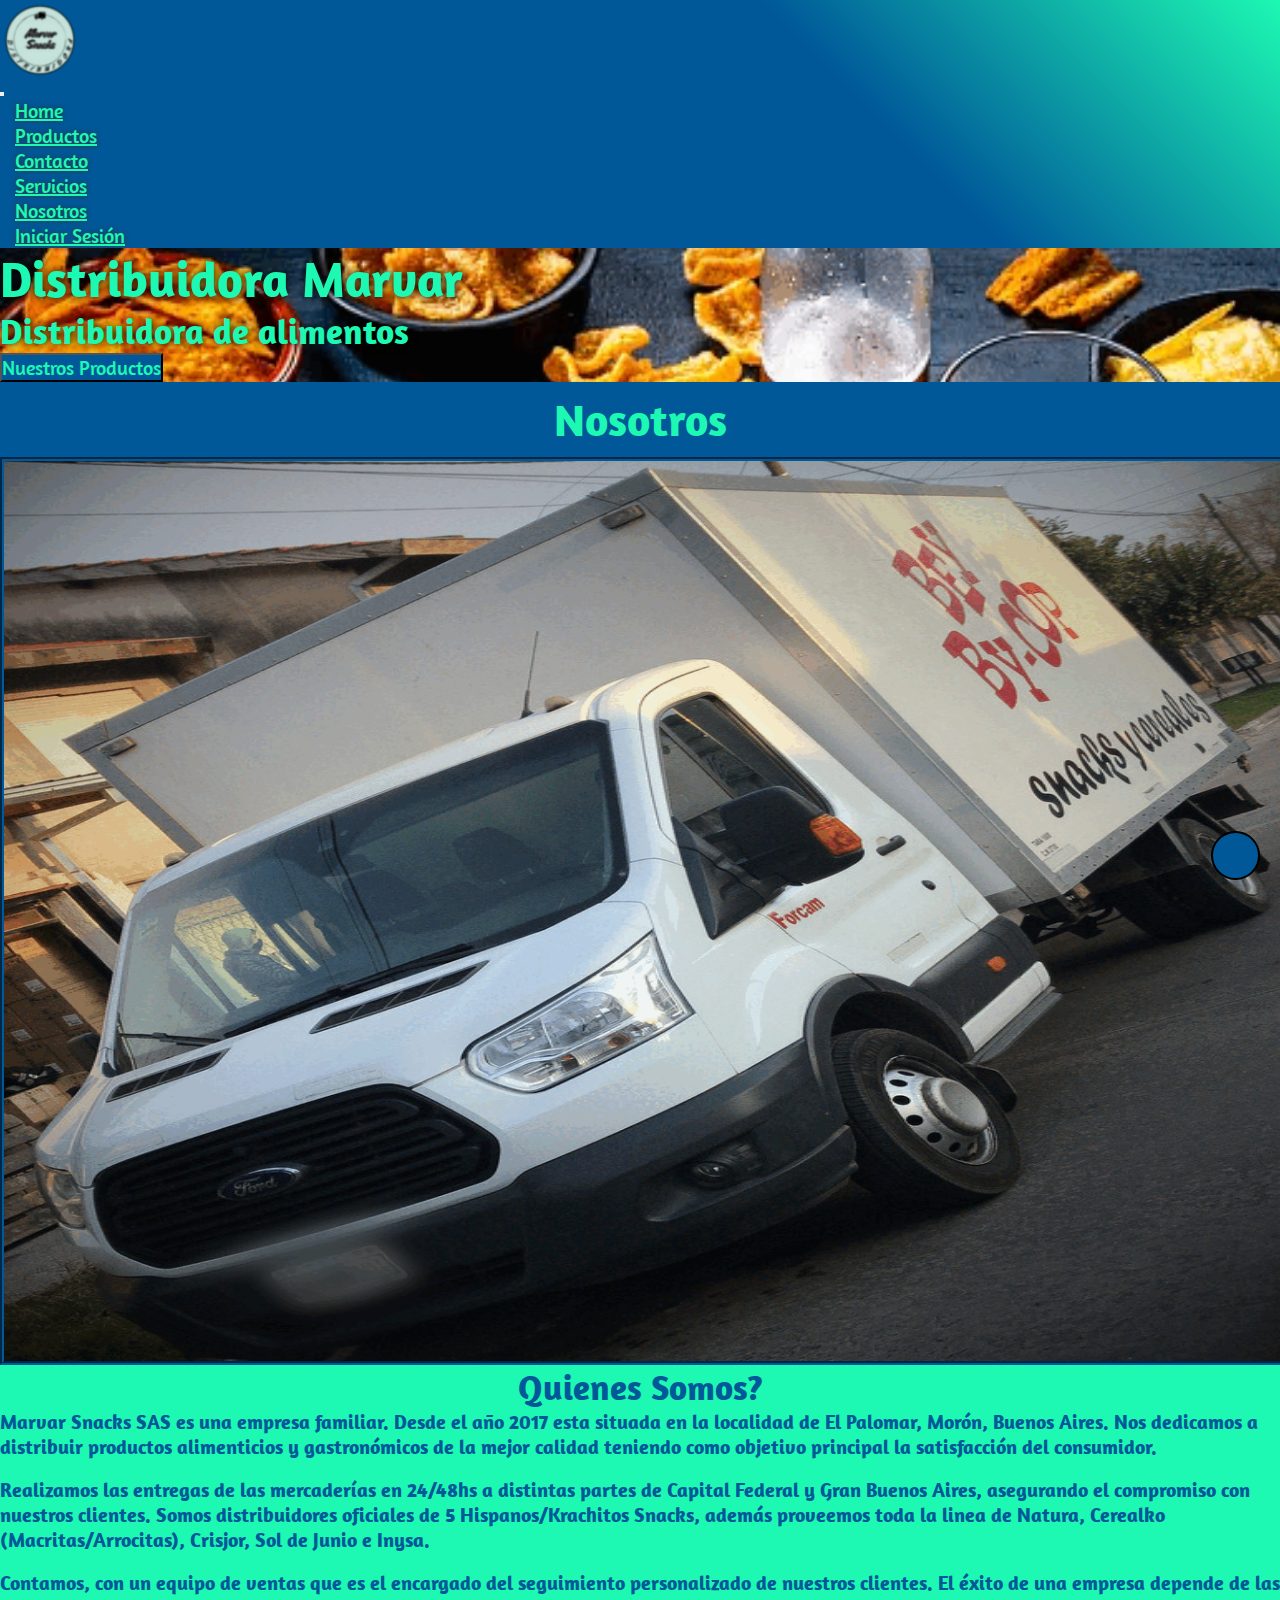
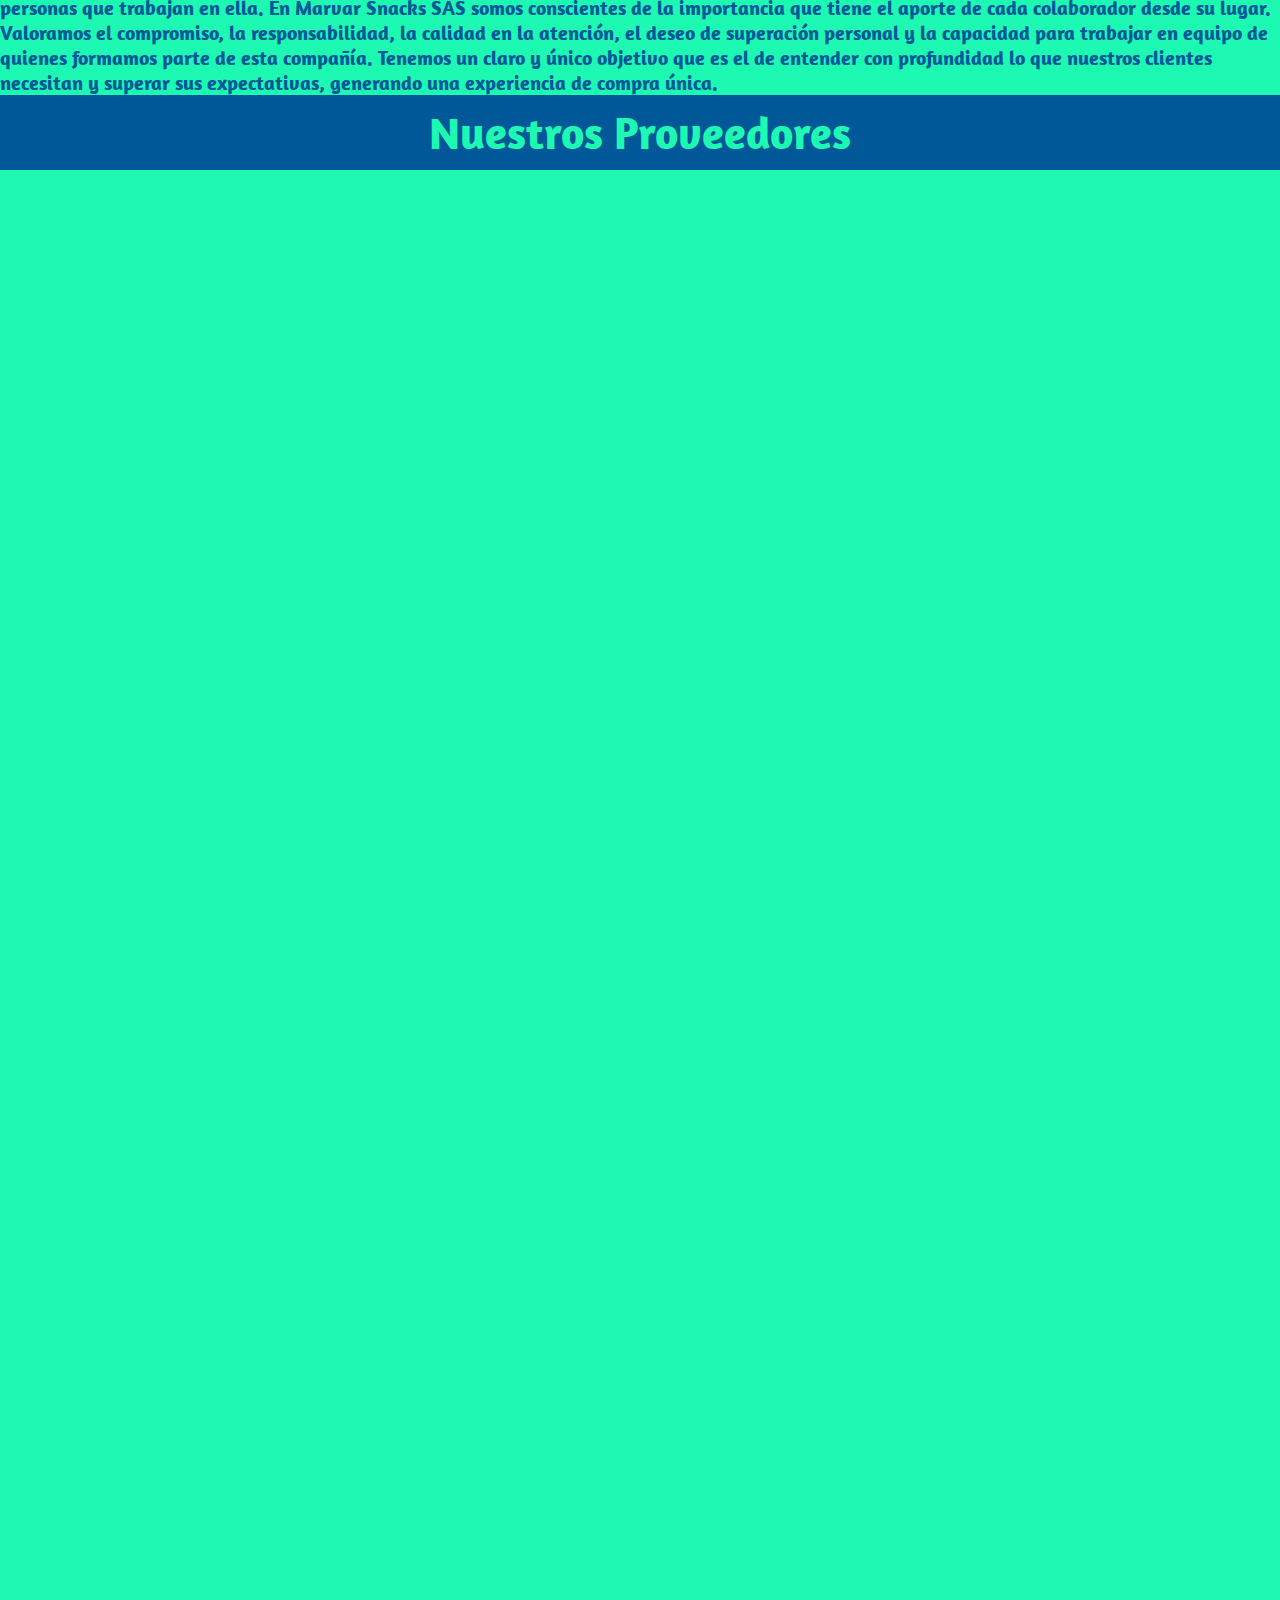
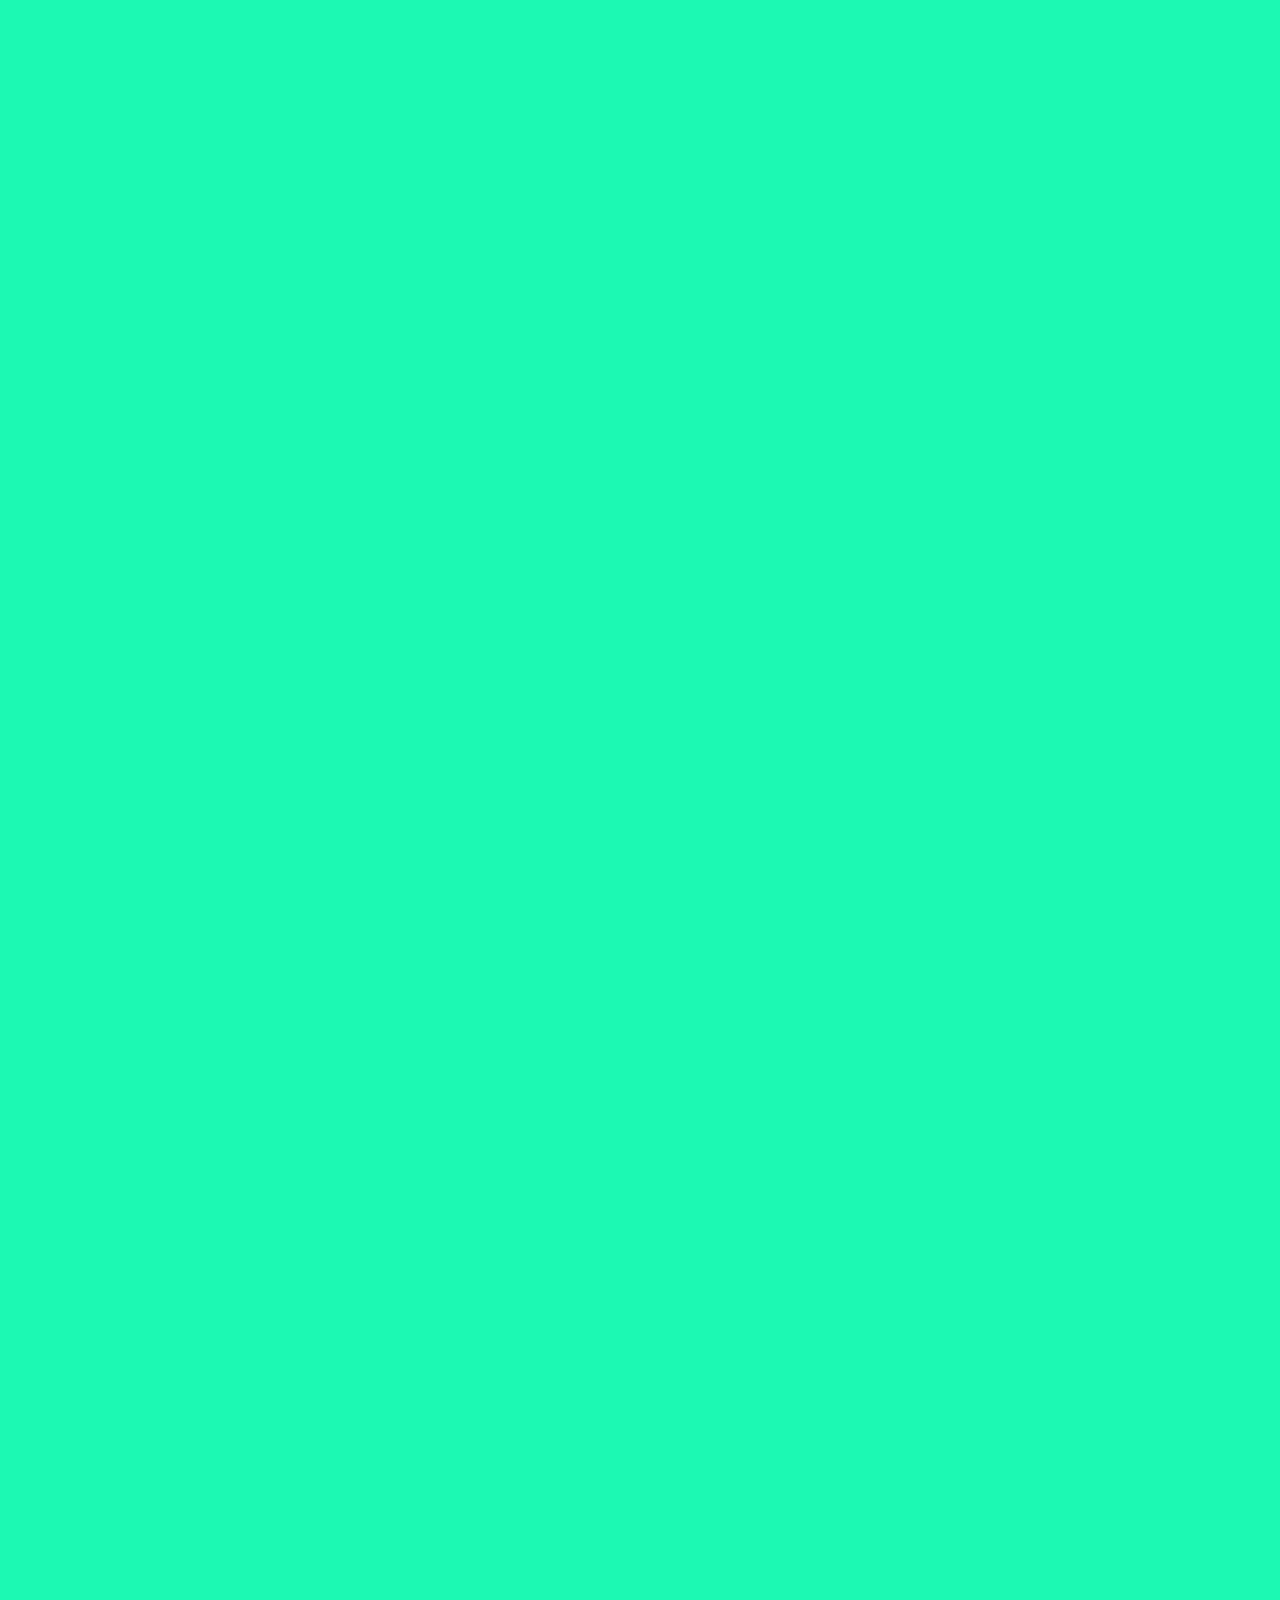
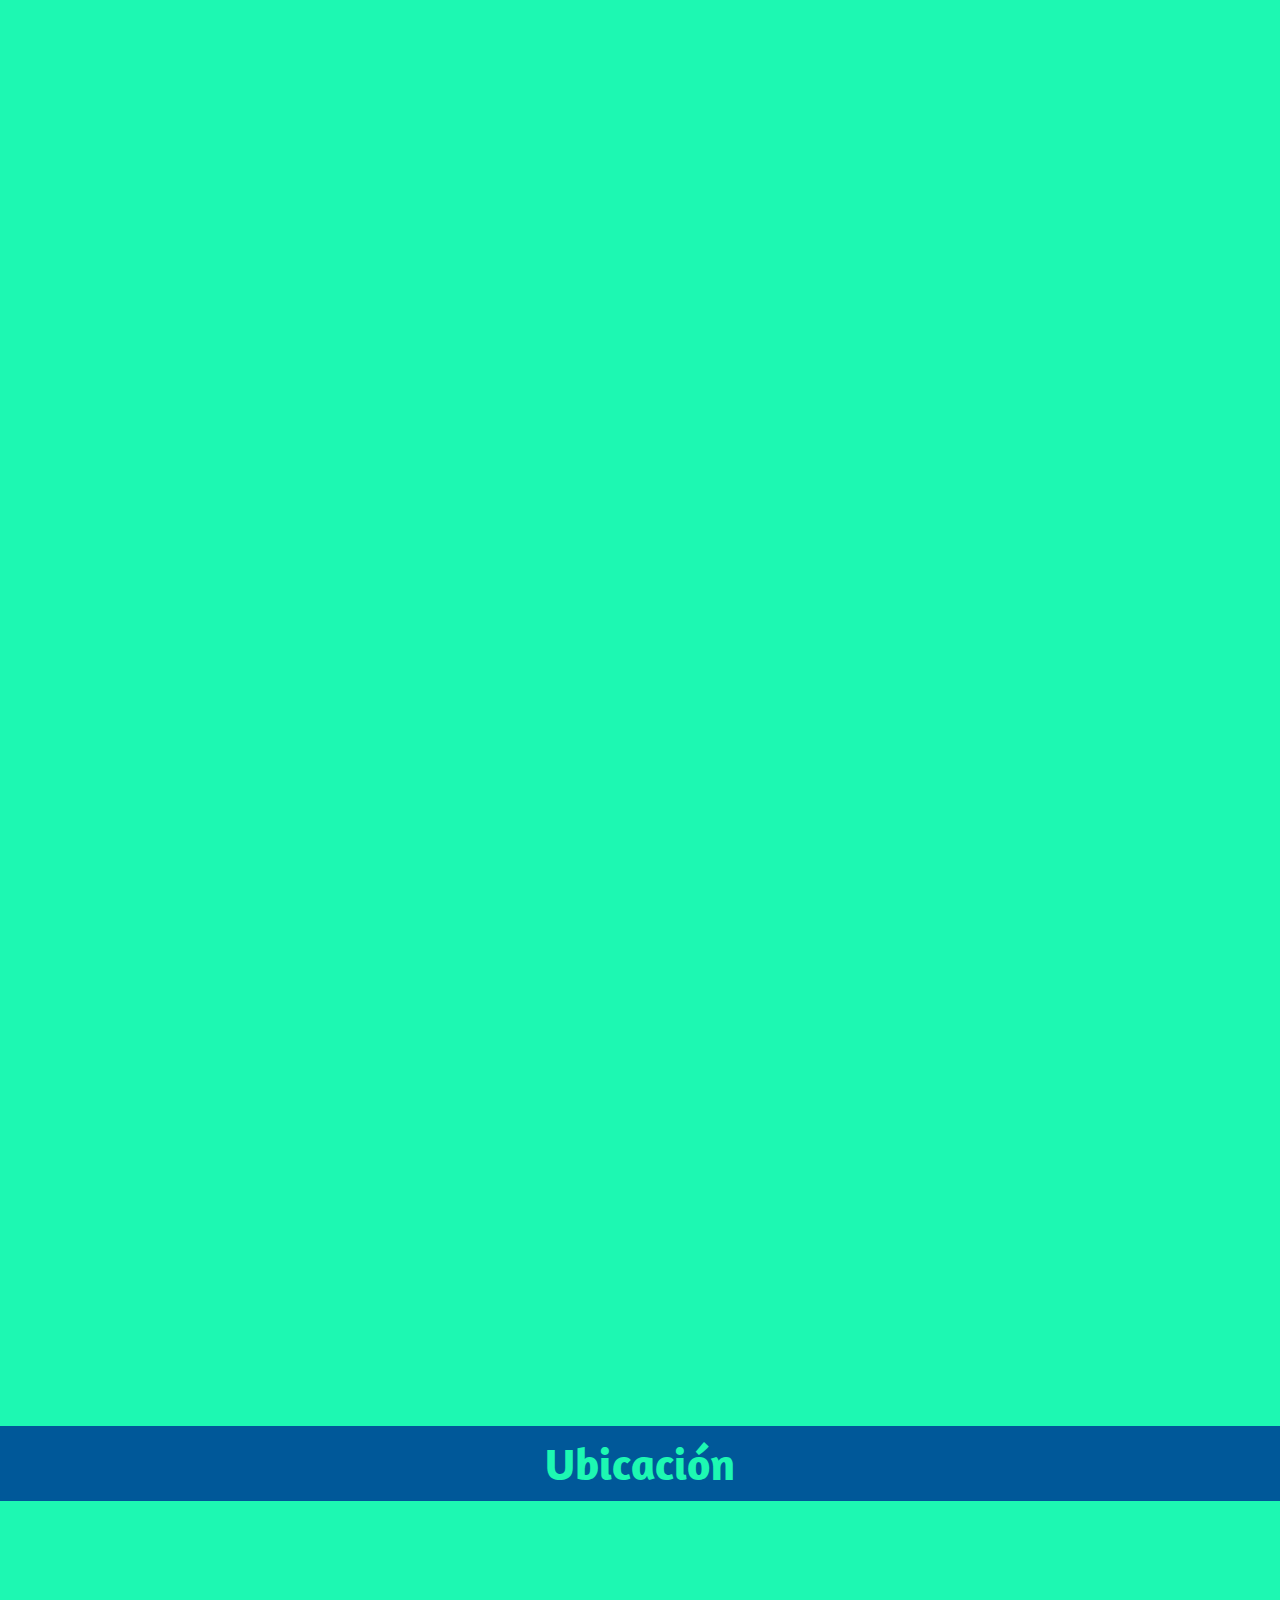
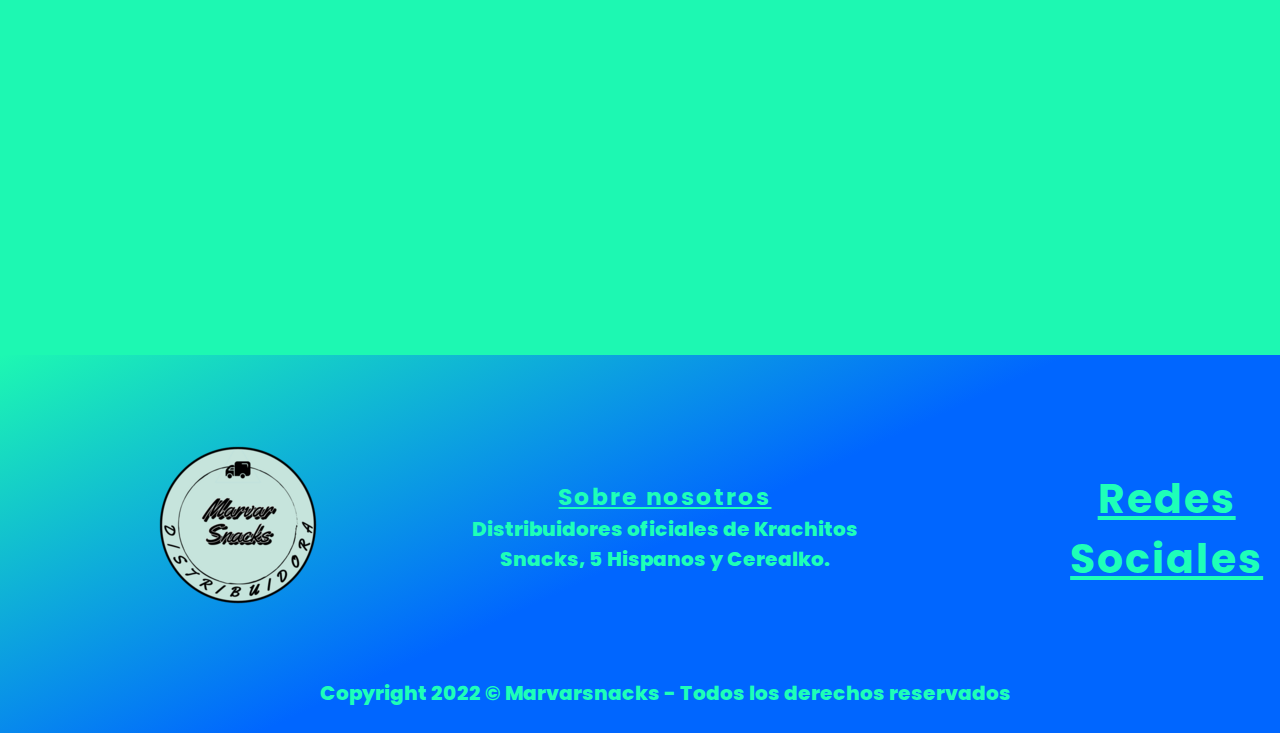
<file: index.html>
<!DOCTYPE html>
<html lang="es">

<head>
    <meta charset="UTF-8" />
    <meta http-equiv="X-UA-Compatible" content="IE=edge" />
    <meta name="viewport" content="width=device-width, initial-scale=1.0"/>
    <meta name="description" content="Distribuidora de snacks y condimentos gastronómicos para clientes mayoristas y minoristas">
    <meta name="keywords" content="krachitos, 5 hispanos, macritas, arrocitas, natura, crisjor, inysa, sol de junio">
    <link rel="shortcut icon" href="../assets/img/logomarvarsnacks.png" type="image/x-icon">
    <link rel="stylesheet" href="https://cdnjs.cloudflare.com/ajax/libs/font-awesome/6.1.2/css/all.min.css" integrity="sha512-1sCRPdkRXhBV2PBLUdRb4tMg1w2YPf37qatUFeS7zlBy7jJI8Lf4VHwWfZZfpXtYSLy85pkm9GaYVYMfw5BC1A==" crossorigin="anonymous" referrerpolicy="no-referrer" />
    <link rel="stylesheet" href="https://cdn.jsdelivr.net/npm/bootstrap@4.6.2/dist/css/bootstrap.min.css" integrity="sha384-xOolHFLEh07PJGoPkLv1IbcEPTNtaed2xpHsD9ESMhqIYd0nLMwNLD69Npy4HI+N" crossorigin="anonymous" />
    <link href="https://unpkg.com/aos@2.3.1/dist/aos.css" rel="stylesheet">
    <link rel="stylesheet" href="./assets/style.css" />
    <title>MarvarSnacks</title>
</head>
<body>
    <header>
        <!-- navbar inicia -->
        <nav class="navbar navbar-expand-md navbar-dark bgnav">
            <!-- Brand -->
            <a class="navbar-brand logomarvar" href="#"></a>
            <!-- Toggler/collapsibe Button -->
            <button class="navbar-toggler" type="button" data-toggle="collapse" data-target="#collapsibleNavbar">
                <span class="navbar-toggler-icon"></span>
            </button>
            <!-- Navbar links -->
            <div class="collapse navbar-collapse" id="collapsibleNavbar">
                <ul class="navbar-nav">
                    <li class="nav-item">
                        <a class="nav-link" href="#">Home</a>
                    </li>
                    <li class="nav-item">
                        <a class="nav-link" href="./pages/productos.html">Productos</a>
                    </li>
                    <li class="nav-item">
                        <a class="nav-link" href="./pages/contacto.html">Contacto</a>
                    </li>
                    <li class="nav-item">
                        <a class="nav-link" href="./pages/servicios.html">Servicios</a>
                    </li>
                    <li class="nav-item">
                        <a class="nav-link" href="./pages/nosotros.html">Nosotros</a>
                    </li>
                    <li class="nav-item">
                        <a class="nav-link" href="./pages/iniciarsesion.html">Iniciar Sesión</a>
                    </li>
                </ul>
            </div>
        </nav>
    </header>
    <!-- navbar fin -->
    <main>
        <!-- jumbotron Inicia -->
        <div class="jumbotron">
            <h1>Distribuidora Marvar</h1>
            <p>Distribuidora de alimentos</p>
            <a href="./pages/productos.html"><button type="button" class="btn btn-primary">Nuestros Productos</button></a>
        </div>
        <!-- jumbotron Fin -->
        <!--Nosotros Inicia -->
        <h2>Nosotros</h2>
        <section class="container-fluid">
            <div class="row">
                <aside class="col-sm-12 col-md-12 col-lg-6 col-xl-6 al"></aside>
                <aside class="col-sm-12 col-md-12 col-lg-6 col-xl-6 ar">
                    <h3>Quienes Somos?</h3>
                    <p>Marvar Snacks SAS es una empresa familiar. Desde el año 2017 esta situada en la localidad de El Palomar, Morón, Buenos Aires. Nos dedicamos a distribuir productos alimenticios y gastronómicos de la mejor calidad teniendo como objetivo principal la satisfacción del consumidor.</p>
                    <br>
                    <p> Realizamos las entregas de las mercaderías en 24/48hs a distintas partes de Capital Federal y Gran Buenos Aires, asegurando el compromiso con nuestros clientes. Somos distribuidores oficiales de 5 Hispanos/Krachitos Snacks, además proveemos toda la linea de Natura, Cerealko (Macritas/Arrocitas), Crisjor, Sol de Junio e Inysa.</p>
                    <br>
                    <p>Contamos, con un equipo de ventas que es el encargado del seguimiento personalizado de nuestros clientes. El éxito de una empresa depende de las personas que trabajan en ella. En Marvar Snacks SAS somos conscientes de la importancia que tiene el aporte de cada colaborador desde su lugar. Valoramos el compromiso, la responsabilidad, la calidad en la atención, el deseo de superación personal y la capacidad para trabajar en equipo de quienes formamos parte de esta compañía. Tenemos un claro y único objetivo que es el de entender con profundidad lo que nuestros clientes necesitan y superar sus expectativas, generando una experiencia de compra única.</p> 
                </aside>
            </div>
        </section>
        <!--Nosotros Fin -->
        <!-- Proovedores Inicia -->
        <h2>Nuestros Proveedores</h2>
        <section class="container-fluid">
            <div class="row">
                <!-- logo krachitos inicia-->
                <div class="card col-sm-12 col-md-6 col-lg-3" data-aos="flip-left">
                    <img class="card-img-top logos" src="./assets/img/slices.krach.jpeg" alt="logo-krachitos">
                    <div class="card-body">
                        <h4 class="card-title">Krachitos</h4>
                        <p class="card-text">Snacks</p>
                        <a href="./pages/productos.html#krachitos" class="btn btn-primary">Ver Productos</a>
                    </div>
                </div>
                <!-- logo krachitos ffin  -->
                <!-- logo 5 Hispanos inicia-->
                <div class="card col-sm-12 col-md-6 col-lg-3" data-aos="flip-left">
                    <img class="card-img-top logos" src="./assets/img/slices.hisp.png" alt="logo-5hispanos">
                    <div class="card-body">
                        <h4 class="card-title">5 Hispanos</h4>
                        <p class="card-text">Café, Azúcar, etc.</p>
                        <a href="./pages/productos.html#5hispanos" class="btn btn-primary">Ver Productos</a>
                    </div>
                </div>
                <!-- logo 5 Hispanos fin  -->
                <!-- logo Macritas inicia-->
                <div class="card col-sm-12 col-md-6 col-lg-3" data-aos="flip-left">
                    <img class="card-img-top logos" src="./assets/img/slices.macritas.jpeg" alt="logo-macritas">
                    <div class="card-body">
                        <h4 class="card-title">Macritas</h4>
                        <p class="card-text">Nachos</p>
                        <a href="./pages/productos.html#macritas" class="btn btn-primary">Ver Productos</a>
                    </div>
                </div>
                <!-- logo Macritas fin  -->
                <!-- logo Arrocitas inicia-->
                <div class="card col-sm-12 col-md-6 col-lg-3" data-aos="flip-left">
                    <img class="card-img-top logos" src="./assets/img/logoarrocitas.jpeg" alt="logo-arrocitas">
                    <div class="card-body">
                        <h4 class="card-title">Arrocitas</h4>
                        <p class="card-text">Galletas de arroz</p>
                        <a href="./pages/productos.html#arrocitas" class="btn btn-primary">Ver Productos</a>
                    </div>
                </div>
                <!-- logo Arrocitas fin  -->
                <!-- logo Natura inicia-->
                <div class="card col-sm-12 col-md-6 col-lg-3" data-aos="flip-right">
                    <img class="card-img-top logos" src="./assets/img/logonatura.jpg" alt="logo-natura">
                    <div class="card-body">
                        <h4 class="card-title">Natura</h4>
                        <p class="card-text">Aceites y condimentos</p>
                        <br>
                        <a href="./pages/productos.html#natura" class="btn btn-primary">Ver Productos</a>
                    </div>
                </div>
                <!-- logo Natura fin  -->
                <!-- logo Crisjor inicia-->
                <div class="card col-sm-12 col-md-6 col-lg-3" data-aos="flip-right">
                    <img class="card-img-top logos" src="./assets/img/logocrisjor.jpeg" alt="logo-crisjor">
                    <div class="card-body">
                        <h4 class="card-title">Cris-jor</h4>
                        <p class="card-text">Mani crocantes, pelado, etc.</p>
                        <br>
                        <a href="./pages/productos.html#crisjor" class="btn btn-primary">Ver Productos</a>
                    </div>
                </div>
                <!-- logo Crisjor fin  -->
                <!-- logo Inysa inicia-->
                <div class="card col-sm-12 col-md-6 col-lg-3" data-aos="flip-right">
                    <img class="card-img-top logos" src="./assets/img/logoinysa.jpg" alt="logo-inysa">
                    <div class="card-body">
                        <h4 class="card-title">Inysa</h4>
                        <p class="card-text">Condimentos gastronómicos</p>
                        <br>
                        <a href="./pages/productos.html#inysa" class="btn btn-primary">Ver Productos</a>
                    </div>
                </div>
                <!-- logo Inysa fin  -->
                <!-- logo Sol de junio inicia-->
                <div class="card col-sm-12 col-md-6 col-lg-3" data-aos="flip-right">
                    <img class="card-img-top logos" src="./assets/img/soldejunio.jpg" alt="logo-soldejunio">
                    <div class="card-body">
                        <h4 class="card-title">Sol de junio</h4>
                        <p class="card-text">Papas Pay x 500g/900g</p>
                        <br>
                        <a href="./pages/productos.html#soldejunio" class="btn btn-primary">Ver Productos</a>
                    </div>
                </div>
                <!-- logo Sol de junio fin  -->
            </div>
        </section>
        <!-- Proveedores Fin -->
        <!-- Mi ubicacion inicia  -->
        <h2>Ubicación</h2>
        <section class="ubicacion">
            <iframe class="map" src="https://www.google.com/maps/embed?pb=!1m18!1m12!1m3!1d13133.443813985972!2d-58.5997256113362!3d-34.62031768881205!2m3!1f0!2f0!3f0!3m2!1i1024!2i768!4f13.1!3m3!1m2!1s0x95bcb86650d714ff%3A0xcc48dd44aa8abb3c!2sBulnes%20903%2C%20El%20Palomar%2C%20Provincia%20de%20Buenos%20Aires!5e0!3m2!1ses-419!2sar!4v1662505551470!5m2!1ses-419!2sar" style="border:0;" allowfullscreen="" loading="lazy" referrerpolicy="no-referrer-when-downgrade"></iframe>
        </section>
        <!-- Mi ubicacion fin  -->
    </main>
    <!-- footer inicia -->
    <footer>
        <div class="grupo-1">
            <div class="box">
                <a href="#"><img class="logomarvar" src="./assets/img/logomarvarfooter.png" alt="logomarvarsnacks"></a>
            </div>
            <div class="box">
                <div>
                    <h3><u>Sobre nosotros</u></h3>
                    <p>Distribuidores oficiales de Krachitos Snacks, 5 Hispanos y Cerealko.</p>
                </div>
            </div>
            <div class="box">
                <div class="redes">
                    <h3><u>Redes Sociales</u></h3>
                    <a href="#" class="fa-brands fa-facebook"></a>
                    <a href="#" class="fa-brands fa-instagram"></a>
                    <a href="https://wa.me/+541164328284"class="fa-brands fa-whatsapp"></a>
                </div>
            </div>
        </div>
        <div class="grupo-2">
            <div class="box">  
                <p>Copyright 2022 © Marvarsnacks - Todos los derechos reservados</p>
            </div>
        </div>
    </footer>
    <!-- footer fin -->
    <!-- boton subir -->
    <a href="#" class="subir">
        <i class="fa-sharp fa-solid fa-angle-up"></i>
    </a>
    <!-- footer fin -->
    <script src="https://unpkg.com/aos@2.3.1/dist/aos.js"></script>
    <script>
        AOS.init();
    </script>
    <script src="https://cdn.jsdelivr.net/npm/jquery@3.5.1/dist/jquery.slim.min.js"
        integrity="sha384-DfXdz2htPH0lsSSs5nCTpuj/zy4C+OGpamoFVy38MVBnE+IbbVYUew+OrCXaRkfj" crossorigin="anonymous">
    </script>
    <script src="https://cdn.jsdelivr.net/npm/popper.js@1.16.1/dist/umd/popper.min.js"
        integrity="sha384-9/reFTGAW83EW2RDu2S0VKaIzap3H66lZH81PoYlFhbGU+6BZp6G7niu735Sk7lN" crossorigin="anonymous">
    </script>
    <script src="https://cdn.jsdelivr.net/npm/bootstrap@4.6.2/dist/js/bootstrap.min.js"
        integrity="sha384-+sLIOodYLS7CIrQpBjl+C7nPvqq+FbNUBDunl/OZv93DB7Ln/533i8e/mZXLi/P+" crossorigin="anonymous">
    </script>
</body>
</html>
</file>
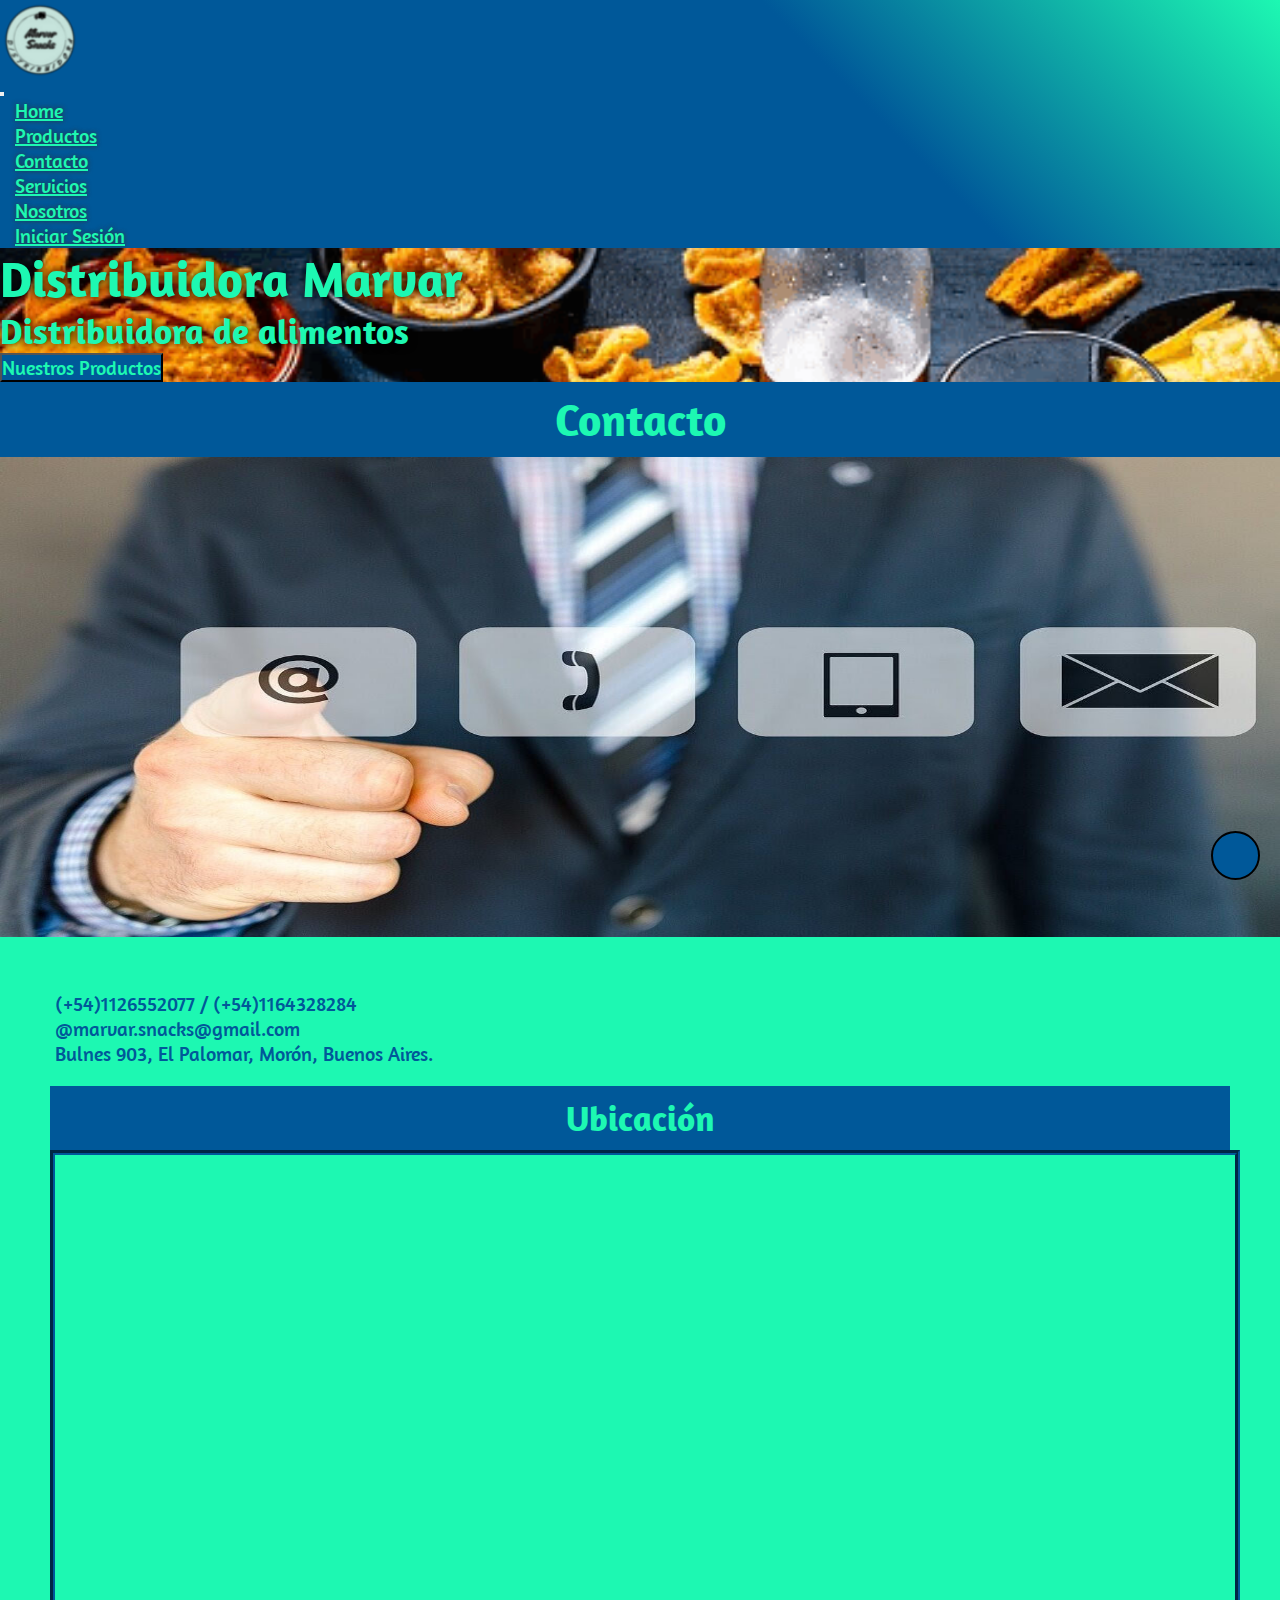
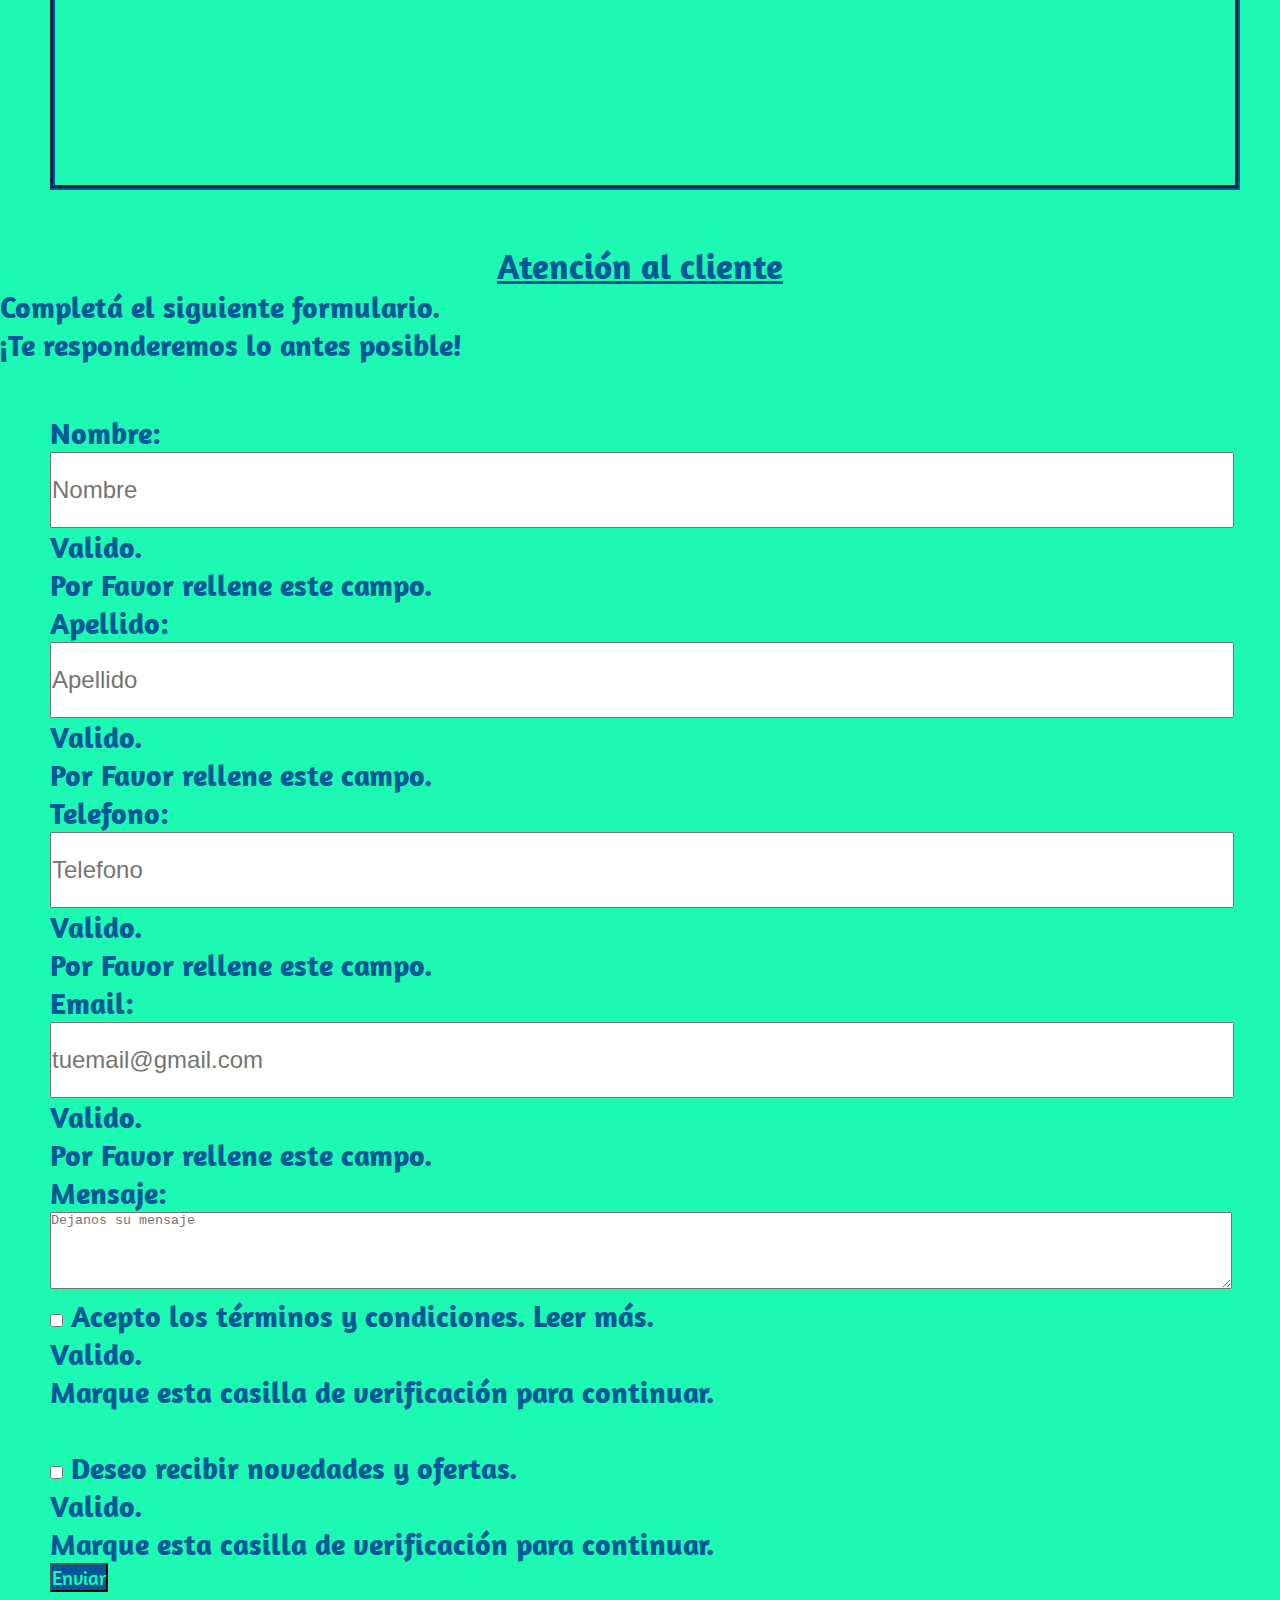
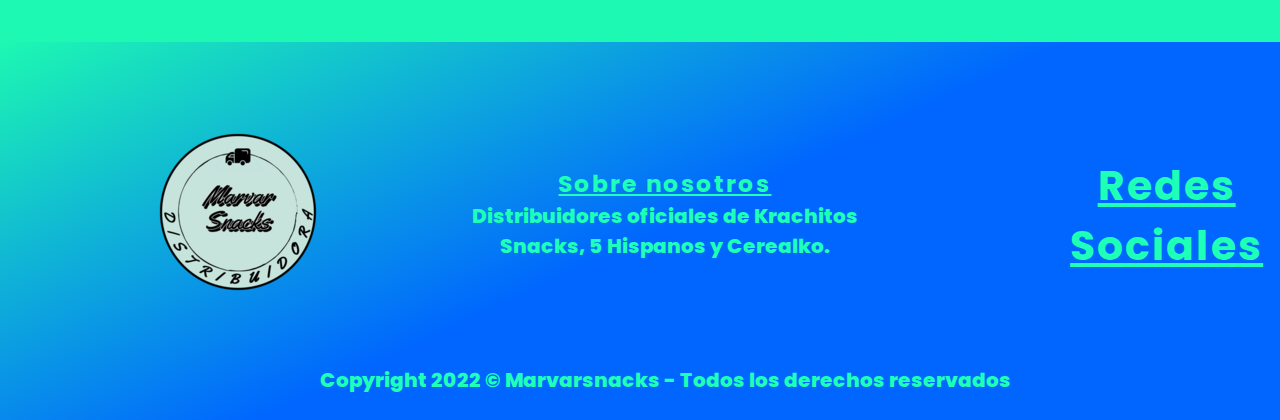
<file: pages/contacto.html>
<!DOCTYPE html>
<html lang="es">

<head>
    <meta charset="UTF-8" />
    <meta http-equiv="X-UA-Compatible" content="IE=edge" />
    <meta name="viewport" content="width=device-width, initial-scale=1.0"/>
    <meta name="description" content="Contacto, ventas de snacks y condimentos gastronómicos para clientes mayoristas y minoristas, calle Bulnes 903, El Palomar, Morón">
    <meta name="keywords" content="contacto, ubicación">
    <link rel="shortcut icon" href="../assets/img/logomarvarsnacks.png" type="image/x-icon">
    <link rel="stylesheet" href="https://cdnjs.cloudflare.com/ajax/libs/font-awesome/6.1.2/css/all.min.css"
        integrity="sha512-1sCRPdkRXhBV2PBLUdRb4tMg1w2YPf37qatUFeS7zlBy7jJI8Lf4VHwWfZZfpXtYSLy85pkm9GaYVYMfw5BC1A=="
        crossorigin="anonymous" referrerpolicy="no-referrer" />
    <link rel="stylesheet" href="https://cdn.jsdelivr.net/npm/bootstrap@4.6.2/dist/css/bootstrap.min.css"
        integrity="sha384-xOolHFLEh07PJGoPkLv1IbcEPTNtaed2xpHsD9ESMhqIYd0nLMwNLD69Npy4HI+N" crossorigin="anonymous" />
    <link rel="stylesheet" href="../assets/style.css" />
    <title>MarvarSnacks</title>
</head>

<body>
    <header>
        <!-- navbar inicia -->
        <nav class="navbar navbar-expand-md navbar-dark bgnav">
            <!-- Brand -->
            <a class="navbar-brand logomarvar" href="../index.html"></a>
            <!-- Toggler/collapsibe Button -->
            <button class="navbar-toggler" type="button" data-toggle="collapse" data-target="#collapsibleNavbar">
                <span class="navbar-toggler-icon"></span>
            </button>
            <!-- Navbar links -->
            <div class="collapse navbar-collapse" id="collapsibleNavbar">
                <ul class="navbar-nav">
                    <li class="nav-item">
                        <a class="nav-link" href="../index.html">Home</a>
                    </li>
                    <li class="nav-item">
                        <a class="nav-link" href="./productos.html">Productos</a>
                    </li>
                    <li class="nav-item">
                        <a class="nav-link" href="#">Contacto</a>
                    </li>
                    <li class="nav-item">
                        <a class="nav-link" href="./servicios.html">Servicios</a>
                    </li>
                    <li class="nav-item">
                        <a class="nav-link" href="./nosotros.html">Nosotros</a>
                    </li>
                    <li class="nav-item">
                        <a class="nav-link" href="./iniciarsesion.html">Iniciar Sesión</a>
                    </li>
                </ul>
            </div>
        </nav>
    </header>
    <!-- navbar fin -->
    <main>
        <!-- jumbotron Inicia -->
        <div class="jumbotron">
            <h1>Distribuidora Marvar</h1>
            <p>Distribuidora de alimentos</p>
            <a href="./productos.html"><button type="button" class="btn btn-primary">Nuestros Productos</button></a>
        </div>
        <!-- jumbotron Fin -->
        <!-- section contactos -->
        <h2>Contacto</h2>
        <section class="container-fluid">
            <div class="row">
                <aside class="col-sm-12 col-md-12 col-lg-6 col-xl-6 alcon">
                    <div>
                        <img src="../assets/img/contacto.jpg" alt="img-contacto" class="contacto">
                    </div>
                    <div class="ubicacion">
                        <p><i class="fa-brands fa-whatsapp icon"></i> (+54)1126552077 / (+54)1164328284</p>
                        <p><i class="fa-solid fa-envelope icon"></i> @marvar.snacks@gmail.com</p>
                        <p><i class="fa-solid fa-location-dot icon"></i> Bulnes 903, El Palomar, Morón, Buenos Aires.</p>
                        <br>
                        <h3>Ubicación</h3>
                        <iframe class="map" src="https://www.google.com/maps/embed?pb=!1m18!1m12!1m3!1d13133.443813985972!2d-58.5997256113362!3d-34.62031768881205!2m3!1f0!2f0!3f0!3m2!1i1024!2i768!4f13.1!3m3!1m2!1s0x95bcb86650d714ff%3A0xcc48dd44aa8abb3c!2sBulnes%20903%2C%20El%20Palomar%2C%20Provincia%20de%20Buenos%20Aires!5e0!3m2!1ses-419!2sar!4v1662505551470!5m2!1ses-419!2sar" style="border:0;" allowfullscreen="" loading="lazy" referrerpolicy="no-referrer-when-downgrade"></iframe>
                    </div>
                </aside>
                <aside class="col-sm-12 col-md-12 col-lg-6 col-xl-6">
                    <div class="arcon">
                        <h3><u>Atención al cliente</u></h2>
                        <p>Completá el siguiente formulario.</p>
                        <p>¡Te responderemos lo antes posible!</p>
                    </div>     
                    <form action="/action_page.php" name="miform" method="post" netlify class="was-validated form-contacto">
                        <div class="form-group">
                            <label for="uname">Nombre:</label>
                            <input type="text" class="form-control" id="uname" placeholder="Nombre" name="nombre"required>
                            <div class="valid-feedback">Valido.</div>
                            <div class="invalid-feedback">Por Favor rellene este campo.</div>
                        </div>
                        <div class="form-group">
                            <label for="surname">Apellido:</label>
                            <input type="text" class="form-control" id="surname" placeholder="Apellido" name="apellido"
                                required>
                            <div class="valid-feedback">Valido.</div>
                            <div class="invalid-feedback">Por Favor rellene este campo.</div>
                        </div>
                        <div class="form-group">
                            <label for="telefono">Telefono:</label>
                            <input type="number" class="form-control" id="pwd" placeholder="Telefono" name="telefono"
                                required>
                            <div class="valid-feedback">Valido.</div>
                            <div class="invalid-feedback">Por Favor rellene este campo.</div>
                        </div>
                        <div class="form-group">
                            <label for="email">Email:</label>
                            <input type="email" class="form-control" id="pwd" placeholder="tuemail@gmail.com" name="telefono"
                                required>
                            <div class="valid-feedback">Valido.</div>
                            <div class="invalid-feedback">Por Favor rellene este campo.</div>
                        </div>
                        <div class="form-group">
                            <label for="mensaje">Mensaje:</label> <br>
                            <textarea class="text-cont" name="comentarios" id="comentarios" cols="50"rows="5" required placeholder="Dejanos su mensaje"></textarea>
                        </div>
                        <div class="form-group form-check">
                            <label class="form-check-label">
                                <input class="form-check-input" type="checkbox" name="remember" required> Acepto los términos y condiciones. Leer más.
                                <div class="valid-feedback">Valido.</div>
                                <div class="invalid-feedback">Marque esta casilla de verificación para continuar.</div>
                            </label>
                            <br>
                            <label class="form-check-label">
                                <input class="form-check-input" type="checkbox" name="remember" required> Deseo recibir novedades y ofertas.
                                <div class="valid-feedback">Valido.</div>
                                <div class="invalid-feedback">Marque esta casilla de verificación para continuar.</div>
                            </label>
                        </div>
                        <button type="submit" class="btn btn-primary">Enviar</button>
                    </form>
                </aside>
            </div>
        </section>
    </main>
    <!-- footer inicia -->
    <footer>
        <div class="grupo-1">
            <div class="box">
                <a href="#"><img class="logomarvar" src="../assets/img/logomarvarfooter.png" alt="logomarvarsnacks"></a>
            </div>
            <div class="box">
                <div>
                    <h3><u>Sobre nosotros</u></h3>
                    <p>Distribuidores oficiales de Krachitos Snacks, 5 Hispanos y Cerealko.</p>
                </div>
            </div>
            <div class="box">
                <div class="redes">
                    <h3><u>Redes Sociales</u></h3>
                    <a href="#" class="fa-brands fa-facebook"></a>
                    <a href="#" class="fa-brands fa-instagram"></a>
                    <a href="https://wa.me/+541164328284"class="fa-brands fa-whatsapp"></a>
                </div>
            </div>
        </div>
        <div class="grupo-2">
            <div class="box">  
                <p>Copyright 2022 © Marvarsnacks - Todos los derechos reservados</p>
            </div>
        </div>
    </footer>
    <!-- footer fin -->
    <!-- boton subir -->
    <a href="#" class="subir">
        <i class="fa-sharp fa-solid fa-angle-up"></i>
    </a>
    <script src="https://cdn.jsdelivr.net/npm/jquery@3.5.1/dist/jquery.slim.min.js"
        integrity="sha384-DfXdz2htPH0lsSSs5nCTpuj/zy4C+OGpamoFVy38MVBnE+IbbVYUew+OrCXaRkfj" crossorigin="anonymous">
    </script>
    <script src="https://cdn.jsdelivr.net/npm/popper.js@1.16.1/dist/umd/popper.min.js"
        integrity="sha384-9/reFTGAW83EW2RDu2S0VKaIzap3H66lZH81PoYlFhbGU+6BZp6G7niu735Sk7lN" crossorigin="anonymous">
    </script>
    <script src="https://cdn.jsdelivr.net/npm/bootstrap@4.6.2/dist/js/bootstrap.min.js"
        integrity="sha384-+sLIOodYLS7CIrQpBjl+C7nPvqq+FbNUBDunl/OZv93DB7Ln/533i8e/mZXLi/P+" crossorigin="anonymous">
    </script>
</body>
</html>
</file>
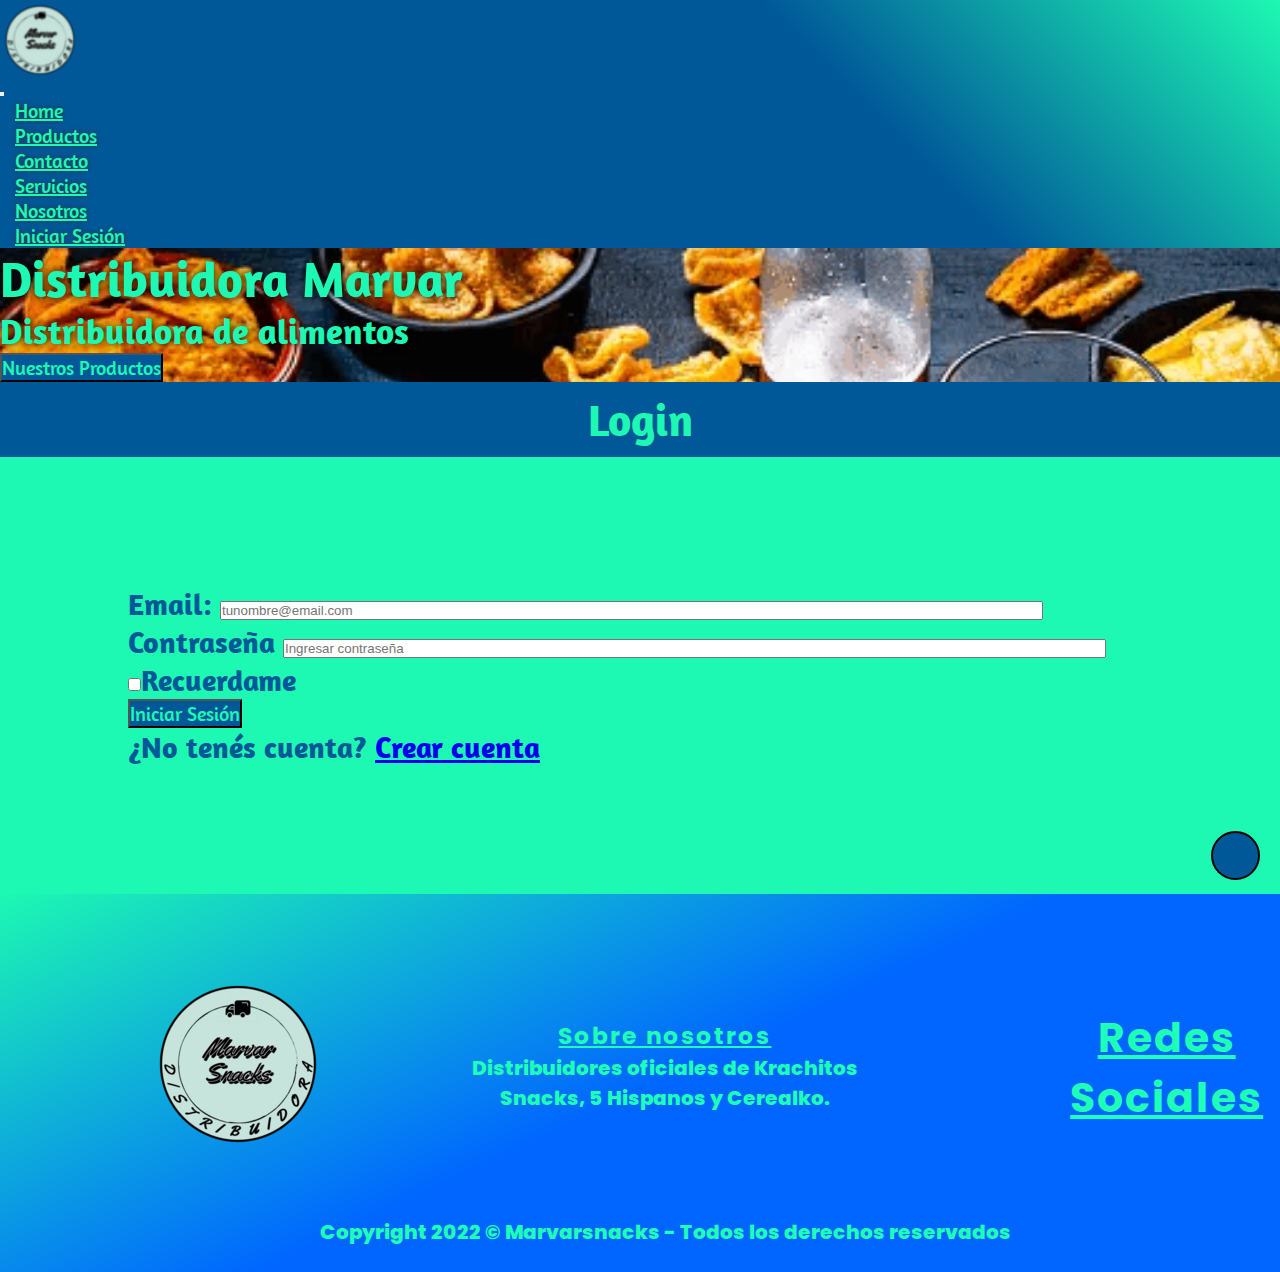
<file: pages/iniciarsesion.html>
<!DOCTYPE html>
<html lang="es">

<head>
    <meta charset="UTF-8" />
    <meta http-equiv="X-UA-Compatible" content="IE=edge"/>
    <meta name="viewport" content="width=device-width, initial-scale=1.0"/>
    <meta name="description" content="inicia sesión y conseguí los mejores productos para tu negocio">
    <meta name="keywords" content="inciar sesión, crear cuenta">
    <link rel="shortcut icon" href="../assets/img/logomarvarsnacks.png" type="image/x-icon">
    <link rel="stylesheet" href="https://cdnjs.cloudflare.com/ajax/libs/font-awesome/6.1.2/css/all.min.css"
        integrity="sha512-1sCRPdkRXhBV2PBLUdRb4tMg1w2YPf37qatUFeS7zlBy7jJI8Lf4VHwWfZZfpXtYSLy85pkm9GaYVYMfw5BC1A=="
        crossorigin="anonymous" referrerpolicy="no-referrer" />
    <link rel="stylesheet" href="https://cdn.jsdelivr.net/npm/bootstrap@4.6.2/dist/css/bootstrap.min.css"
        integrity="sha384-xOolHFLEh07PJGoPkLv1IbcEPTNtaed2xpHsD9ESMhqIYd0nLMwNLD69Npy4HI+N" crossorigin="anonymous" />
    <link rel="stylesheet" href="../assets/style.css" />
    <title>MarvarSnacks</title>
</head>
<body>
    <header>
        <!-- navbar inicia -->
        <nav class="navbar navbar-expand-md navbar-dark bgnav">
            <!-- Brand -->
            <a class="navbar-brand logomarvar" href="../index.html"></a>
            <!-- Toggler/collapsibe Button -->
            <button class="navbar-toggler" type="button" data-toggle="collapse" data-target="#collapsibleNavbar">
                <span class="navbar-toggler-icon"></span>
            </button>
            <!-- Navbar links -->
            <div class="collapse navbar-collapse" id="collapsibleNavbar">
                <ul class="navbar-nav">
                    <li class="nav-item">
                        <a class="nav-link" href="../index.html">Home</a>
                    </li>
                    <li class="nav-item">
                        <a class="nav-link" href="./productos.html">Productos</a>
                    </li>
                    <li class="nav-item">
                        <a class="nav-link" href="./contacto.html">Contacto</a>
                    </li>
                    <li class="nav-item">
                        <a class="nav-link" href="./servicios.html">Servicios</a>
                    </li>
                    <li class="nav-item">
                        <a class="nav-link" href="./nosotros.html">Nosotros</a>
                    </li>
                    <li class="nav-item">
                        <a class="nav-link" href="#">Iniciar Sesión</a>
                    </li>
                </ul>
            </div>
        </nav>
    </header>
    <!-- navbar fin -->
    <main>
        <!-- jumbotron Inicia -->
        <div class="jumbotron">
            <h1>Distribuidora Marvar</h1>
            <p>Distribuidora de alimentos</p>
            <a href="./productos.html"><button type="button" class="btn btn-primary">Nuestros Productos</button></a>
        </div>
        <!-- jumbotron Fin -->
        <!-- Formulario Inciar Sesion INICIA-->
        <h2>Login</h2>
        <section class="container-fluid col-sm-8 col-md-8 col-lg-8 col-xl-8">
            <div class="rowsection form-is">
                <form action="/action_page.php" name="iniciosesion" method="post" netlify>
                    <div class="form-group">
                        <label for="email">Email:</label>
                        <input type="email" class="form-control" placeholder="tunombre@email.com" id="email">
                    </div>
                    <div class="form-group">
                        <label for="pwd">Contraseña</label>
                        <input type="password" class="form-control" placeholder="Ingresar contraseña" id="pwd">
                    </div>
                    <div class="form-group form-check">
                        <label class="form-check-label">
                        <input class="form-check-input" type="checkbox">Recuerdame
                        </label>
                    </div>
                    <button type="submit" class="btn btn-primary">Iniciar Sesión</button>
                    <p class=form-group>¿No tenés cuenta? <a href="#">Crear cuenta</a></p>
                </form>
            </div>
        </section>
    </main>
    <!-- Formulario Inciar Sesion FIN -->
    <!-- footer inicia -->
    <footer>
        <div class="grupo-1">
            <div class="box">
                <a href="#"><img class="logomarvar" src="../assets/img/logomarvarfooter.png" alt="logomarvarsnacks"></a>
            </div>
            <div class="box">
                <div>
                    <h3><u>Sobre nosotros</u></h3>
                    <p>Distribuidores oficiales de Krachitos Snacks, 5 Hispanos y Cerealko.</p>
                </div>
            </div>
            <div class="box">
                <div class="redes">
                    <h3><u>Redes Sociales</u></h3>
                    <a href="#" class="fa-brands fa-facebook"></a>
                    <a href="#" class="fa-brands fa-instagram"></a>
                    <a href="https://wa.me/+541164328284"class="fa-brands fa-whatsapp"></a>
                </div>
            </div>
        </div>
        <div class="grupo-2">
            <div class="box">  
                <p>Copyright 2022 © Marvarsnacks - Todos los derechos reservados</p>
            </div>
        </div>
    </footer>
    <!-- footer fin -->
    <!-- boton subir -->
    <a href="#" class="subir">
        <i class="fa-sharp fa-solid fa-angle-up"></i>
    </a>
    <script src="https://cdn.jsdelivr.net/npm/jquery@3.5.1/dist/jquery.slim.min.js"
        integrity="sha384-DfXdz2htPH0lsSSs5nCTpuj/zy4C+OGpamoFVy38MVBnE+IbbVYUew+OrCXaRkfj" crossorigin="anonymous">
    </script>
    <script src="https://cdn.jsdelivr.net/npm/popper.js@1.16.1/dist/umd/popper.min.js"
        integrity="sha384-9/reFTGAW83EW2RDu2S0VKaIzap3H66lZH81PoYlFhbGU+6BZp6G7niu735Sk7lN" crossorigin="anonymous">
    </script>
    <script src="https://cdn.jsdelivr.net/npm/bootstrap@4.6.2/dist/js/bootstrap.min.js"
        integrity="sha384-+sLIOodYLS7CIrQpBjl+C7nPvqq+FbNUBDunl/OZv93DB7Ln/533i8e/mZXLi/P+" crossorigin="anonymous">
    </script>
</body>

</html>
</file>
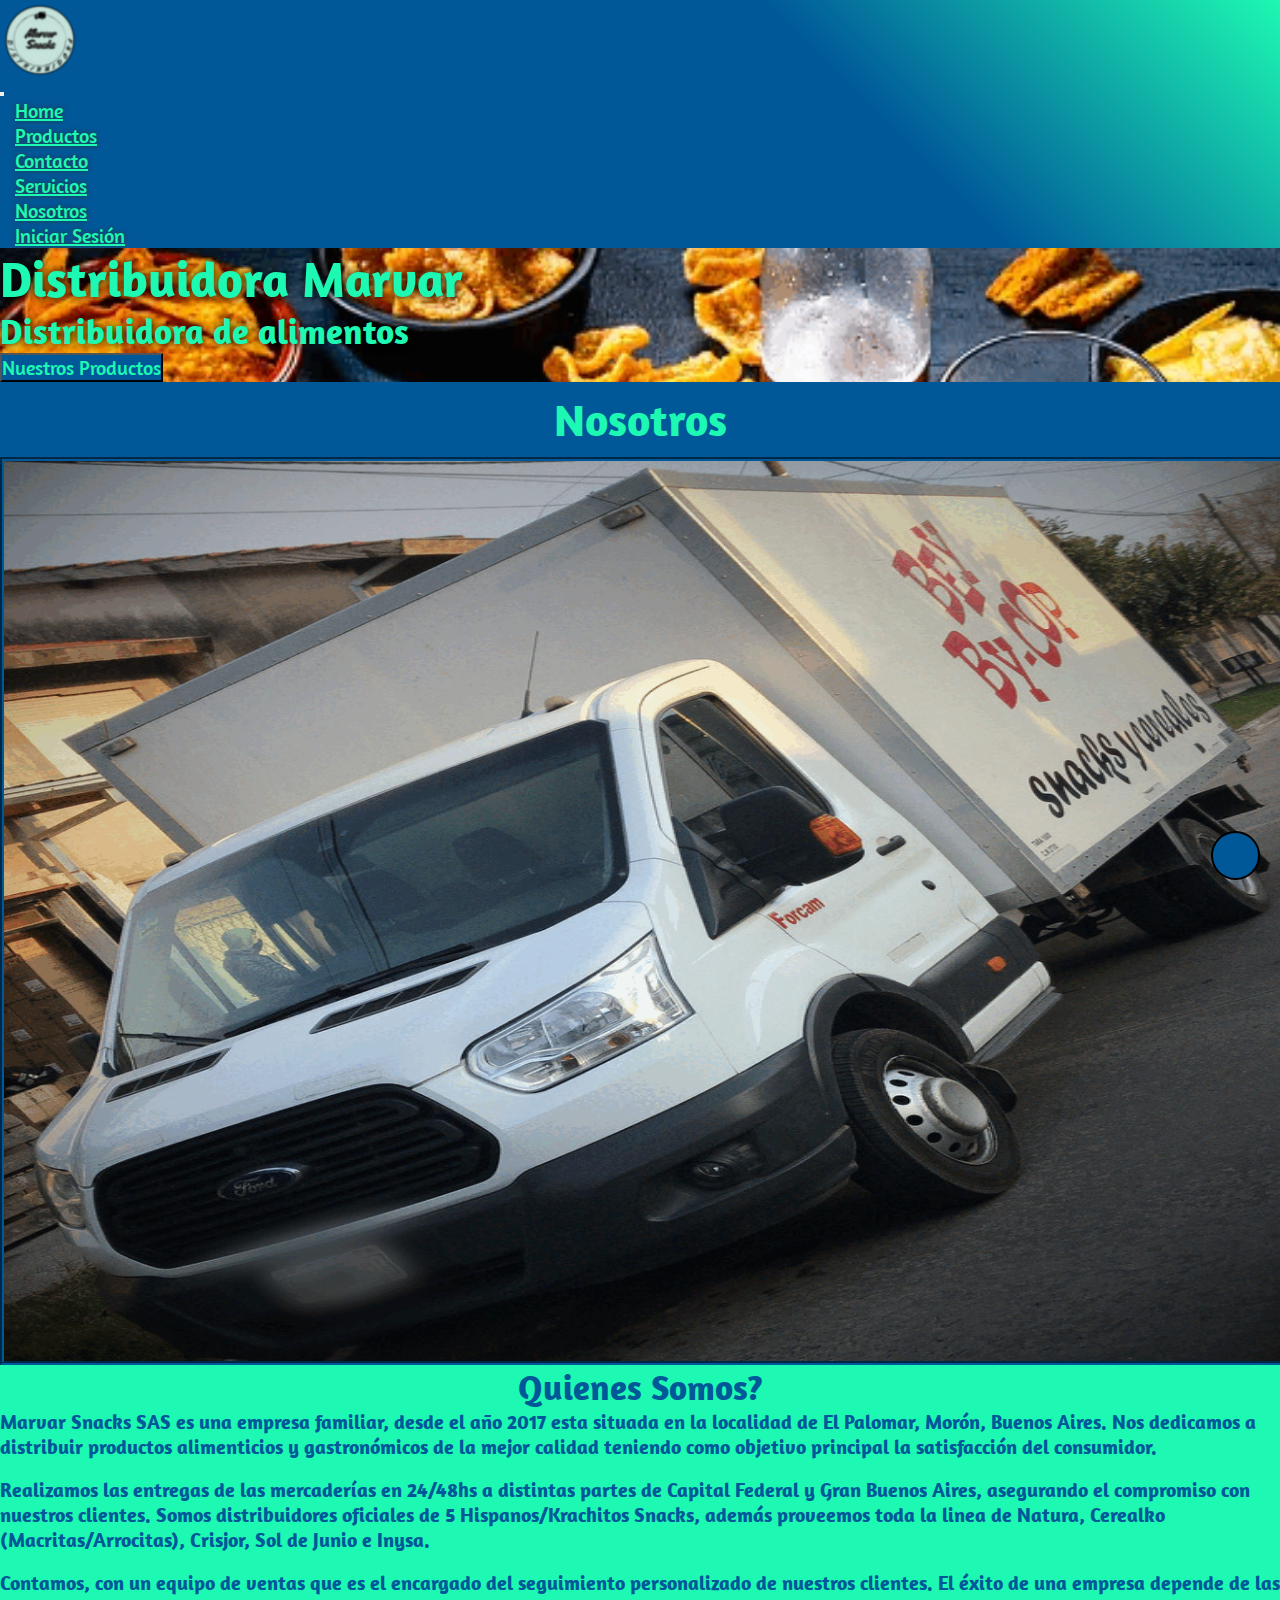
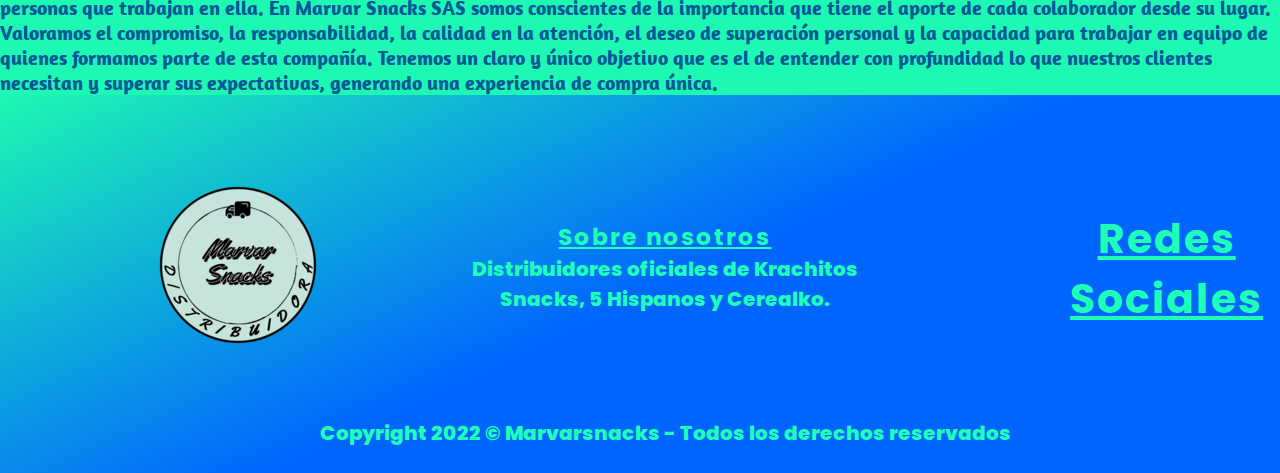
<file: pages/nosotros.html>
<!DOCTYPE html>
<html lang="es">
<head>
    <meta charset="UTF-8" />
    <meta http-equiv="X-UA-Compatible" content="IE=edge" />
    <meta name="viewport" content="width=device-width, initial-scale=1.0"/>
    <meta name="description" content="Marvar Snacks SAS es una empresa familiar, desde el año 2017 nos dedicamos a distribuir productos alimenticios y gastronómicos de la mejor calidad teniendo como objetivo principal la satisfacción del consumidor">
    <meta name="keywords" content="nosotros, descripción">
    <link rel="shortcut icon" href="../assets/img/logomarvarsnacks.png" type="image/x-icon">
    <link rel="stylesheet" href="https://cdnjs.cloudflare.com/ajax/libs/font-awesome/6.1.2/css/all.min.css"
        integrity="sha512-1sCRPdkRXhBV2PBLUdRb4tMg1w2YPf37qatUFeS7zlBy7jJI8Lf4VHwWfZZfpXtYSLy85pkm9GaYVYMfw5BC1A=="
        crossorigin="anonymous" referrerpolicy="no-referrer" />
    <link rel="stylesheet" href="https://cdn.jsdelivr.net/npm/bootstrap@4.6.2/dist/css/bootstrap.min.css"
        integrity="sha384-xOolHFLEh07PJGoPkLv1IbcEPTNtaed2xpHsD9ESMhqIYd0nLMwNLD69Npy4HI+N" crossorigin="anonymous" />
    <link rel="stylesheet" href="../assets/style.css" />
    <title>MarvarSnacks</title>
</head>
<body>
    <header>
        <!-- navbar inicia -->
        <nav class="navbar navbar-expand-md navbar-dark bgnav">
            <!-- Brand -->
            <a class="navbar-brand logomarvar" href="../index.html"></a>
            <!-- Toggler/collapsibe Button -->
            <button class="navbar-toggler" type="button" data-toggle="collapse" data-target="#collapsibleNavbar">
                <span class="navbar-toggler-icon"></span>
            </button>
            <!-- Navbar links -->
            <div class="collapse navbar-collapse" id="collapsibleNavbar">
                <ul class="navbar-nav">
                    <li class="nav-item">
                        <a class="nav-link" href="../index.html">Home</a>
                    </li>
                    <li class="nav-item">
                        <a class="nav-link" href="./productos.html">Productos</a>
                    </li>
                    <li class="nav-item">
                        <a class="nav-link" href="./contacto.html">Contacto</a>
                    </li>
                    <li class="nav-item">
                        <a class="nav-link" href="./servicios.html">Servicios</a>
                    </li>
                    <li class="nav-item">
                        <a class="nav-link" href="#">Nosotros</a>
                    </li>
                    <li class="nav-item">
                        <a class="nav-link" href="./iniciarsesion.html">Iniciar Sesión</a>
                    </li>
                </ul>
            </div>
        </nav>
    </header>
    <!-- navbar fin -->
    <main>
        <!-- jumbotron Inicia -->
        <div class="jumbotron">
            <h1>Distribuidora Marvar</h1>
            <p>Distribuidora de alimentos</p>
            <a href="./productos.html"><button type="button" class="btn btn-primary">Nuestros Productos</button></a>
        </div>
        <!-- jumbotron Fin -->
            <!--Nosotros Inicia -->
            <h2>Nosotros</h2>
            <section class="container-fluid">
                <div class="row">
                    <aside class="col-sm-12 col-md-12 col-lg-6 col-xl-6 al">
                        <img src="../assets/img/camionmarvar.png" alt="img-camionmarvar">
                    </aside>
                    <aside class="col-sm-12 col-md-12 col-lg-6 col-xl-6 ar">
                        <h3>Quienes Somos?</h3>
                        <p>Marvar Snacks SAS es una empresa familiar, desde el año 2017 esta situada en la localidad de El Palomar, Morón, Buenos Aires. Nos dedicamos a distribuir productos alimenticios y gastronómicos de la mejor calidad teniendo como objetivo principal la satisfacción del consumidor.</p>
                        <br>
                        <p> Realizamos las entregas de las mercaderías en 24/48hs a distintas partes de Capital Federal y Gran Buenos Aires, asegurando el compromiso con nuestros clientes. Somos distribuidores oficiales de 5 Hispanos/Krachitos Snacks, además proveemos toda la linea de Natura, Cerealko (Macritas/Arrocitas), Crisjor, Sol de Junio e Inysa.</p>
                        <br>
                        <p>Contamos, con un equipo de ventas que es el encargado del seguimiento personalizado de nuestros clientes. El éxito de una empresa depende de las personas que trabajan en ella. En Marvar Snacks SAS somos conscientes de la importancia que tiene el aporte de cada colaborador desde su lugar. Valoramos el compromiso, la responsabilidad, la calidad en la atención, el deseo de superación personal y la capacidad para trabajar en equipo de quienes formamos parte de esta compañía. Tenemos un claro y único objetivo que es el de entender con profundidad lo que nuestros clientes necesitan y superar sus expectativas, generando una experiencia de compra única.</p> 
                        <!-- <button type="button" class="btn btn-primary">Ver más</button> -->
                    </aside>
                </div>
            </section>
    </main>
    <!--Nosotros Fin -->
    <!-- footer inicia -->
    <footer>
        <div class="grupo-1">
            <div class="box">
                <a href="#"><img class="logomarvar" src="../assets/img/logomarvarfooter.png" alt="logomarvarsnacks"></a>
            </div>
            <div class="box">
                <div>
                    <h3><u>Sobre nosotros</u></h3>
                    <p>Distribuidores oficiales de Krachitos Snacks, 5 Hispanos y Cerealko.</p>
                </div>
            </div>
            <div class="box">
                <div class="redes">
                    <h3><u>Redes Sociales</u></h3>
                    <a href="#" class="fa-brands fa-facebook"></a>
                    <a href="#" class="fa-brands fa-instagram"></a>
                    <a href="https://wa.me/+541164328284"class="fa-brands fa-whatsapp"></a>
                </div>
            </div>
        </div>
        <div class="grupo-2">
            <div class="box">  
                <p>Copyright 2022 © Marvarsnacks - Todos los derechos reservados</p>
            </div>
        </div>
    </footer>
    <!-- footer fin -->
    <!-- boton subir -->
    <a href="#" class="subir">
        <i class="fa-sharp fa-solid fa-angle-up"></i>
    </a>
    <script src="https://cdn.jsdelivr.net/npm/jquery@3.5.1/dist/jquery.slim.min.js"
        integrity="sha384-DfXdz2htPH0lsSSs5nCTpuj/zy4C+OGpamoFVy38MVBnE+IbbVYUew+OrCXaRkfj" crossorigin="anonymous">
    </script>
    <script src="https://cdn.jsdelivr.net/npm/popper.js@1.16.1/dist/umd/popper.min.js"
        integrity="sha384-9/reFTGAW83EW2RDu2S0VKaIzap3H66lZH81PoYlFhbGU+6BZp6G7niu735Sk7lN" crossorigin="anonymous">
    </script>
    <script src="https://cdn.jsdelivr.net/npm/bootstrap@4.6.2/dist/js/bootstrap.min.js"
        integrity="sha384-+sLIOodYLS7CIrQpBjl+C7nPvqq+FbNUBDunl/OZv93DB7Ln/533i8e/mZXLi/P+" crossorigin="anonymous">
    </script>
</body>
</html>
</file>
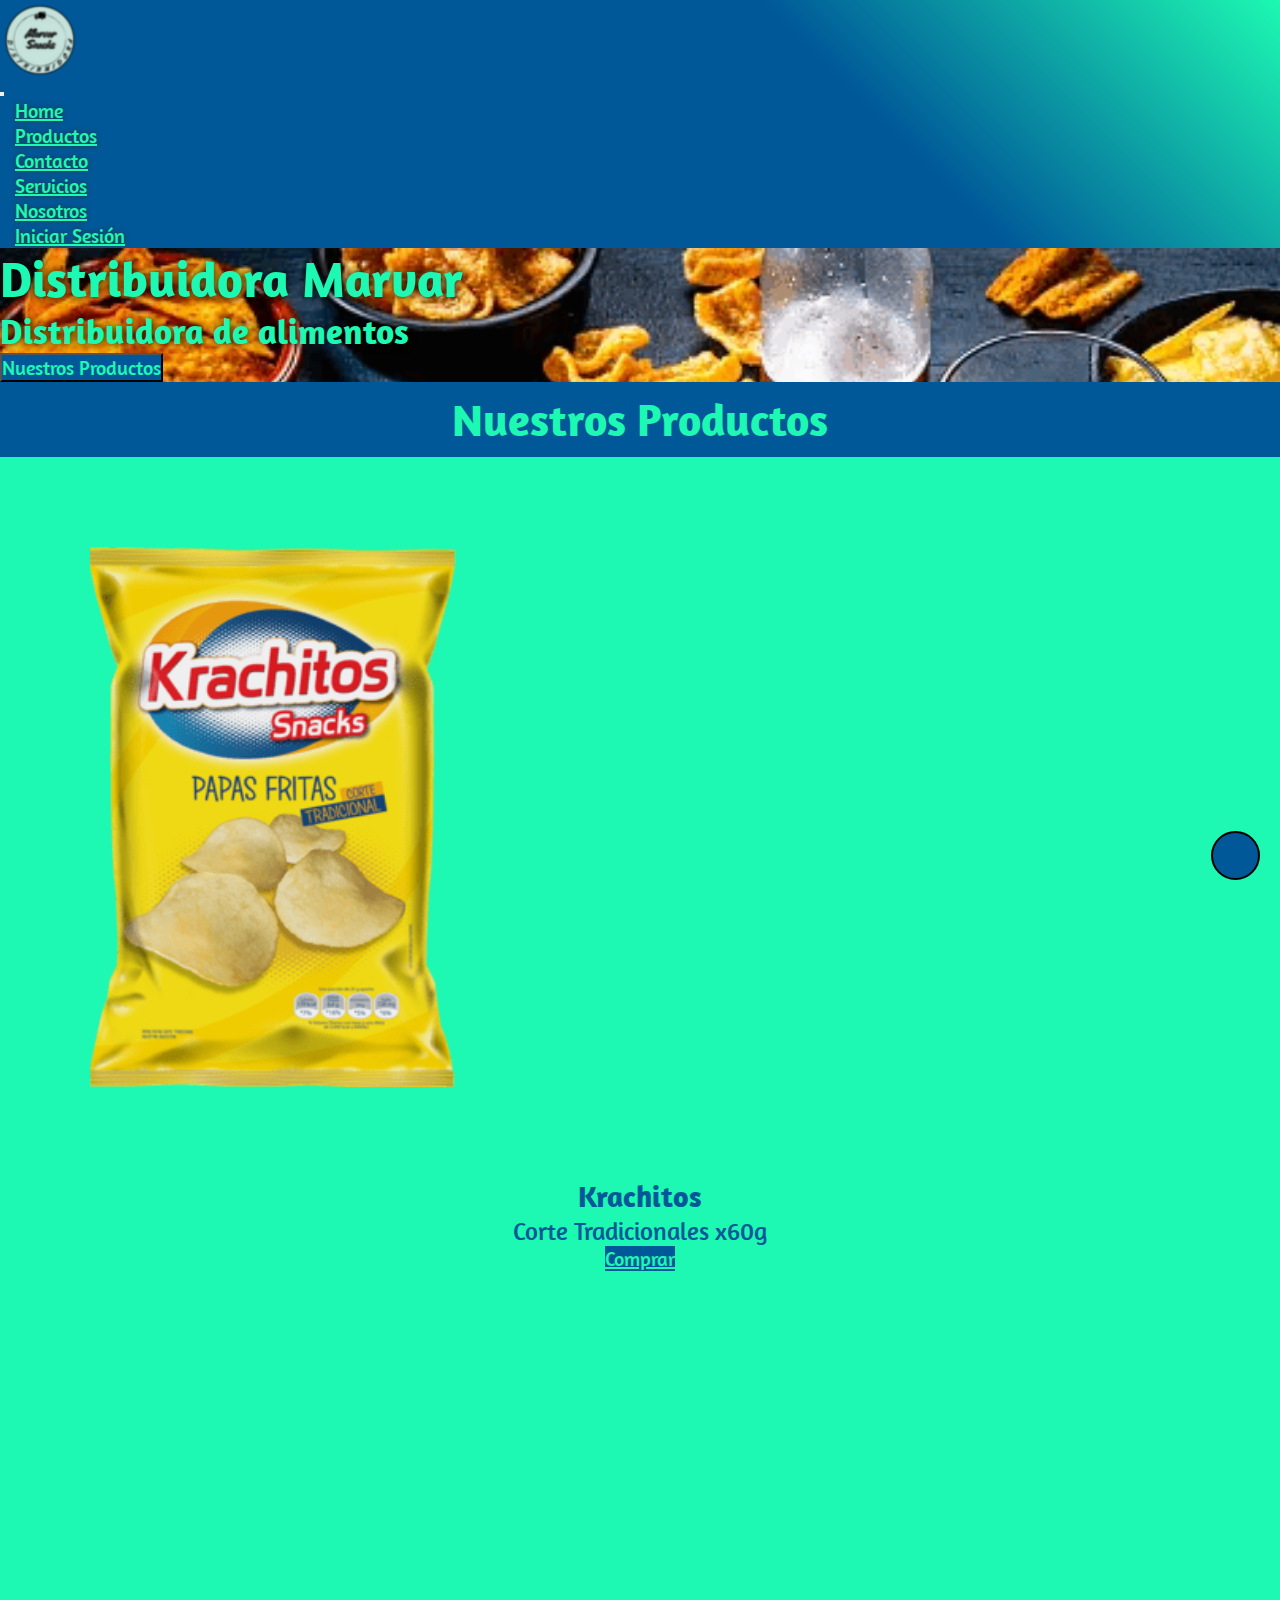
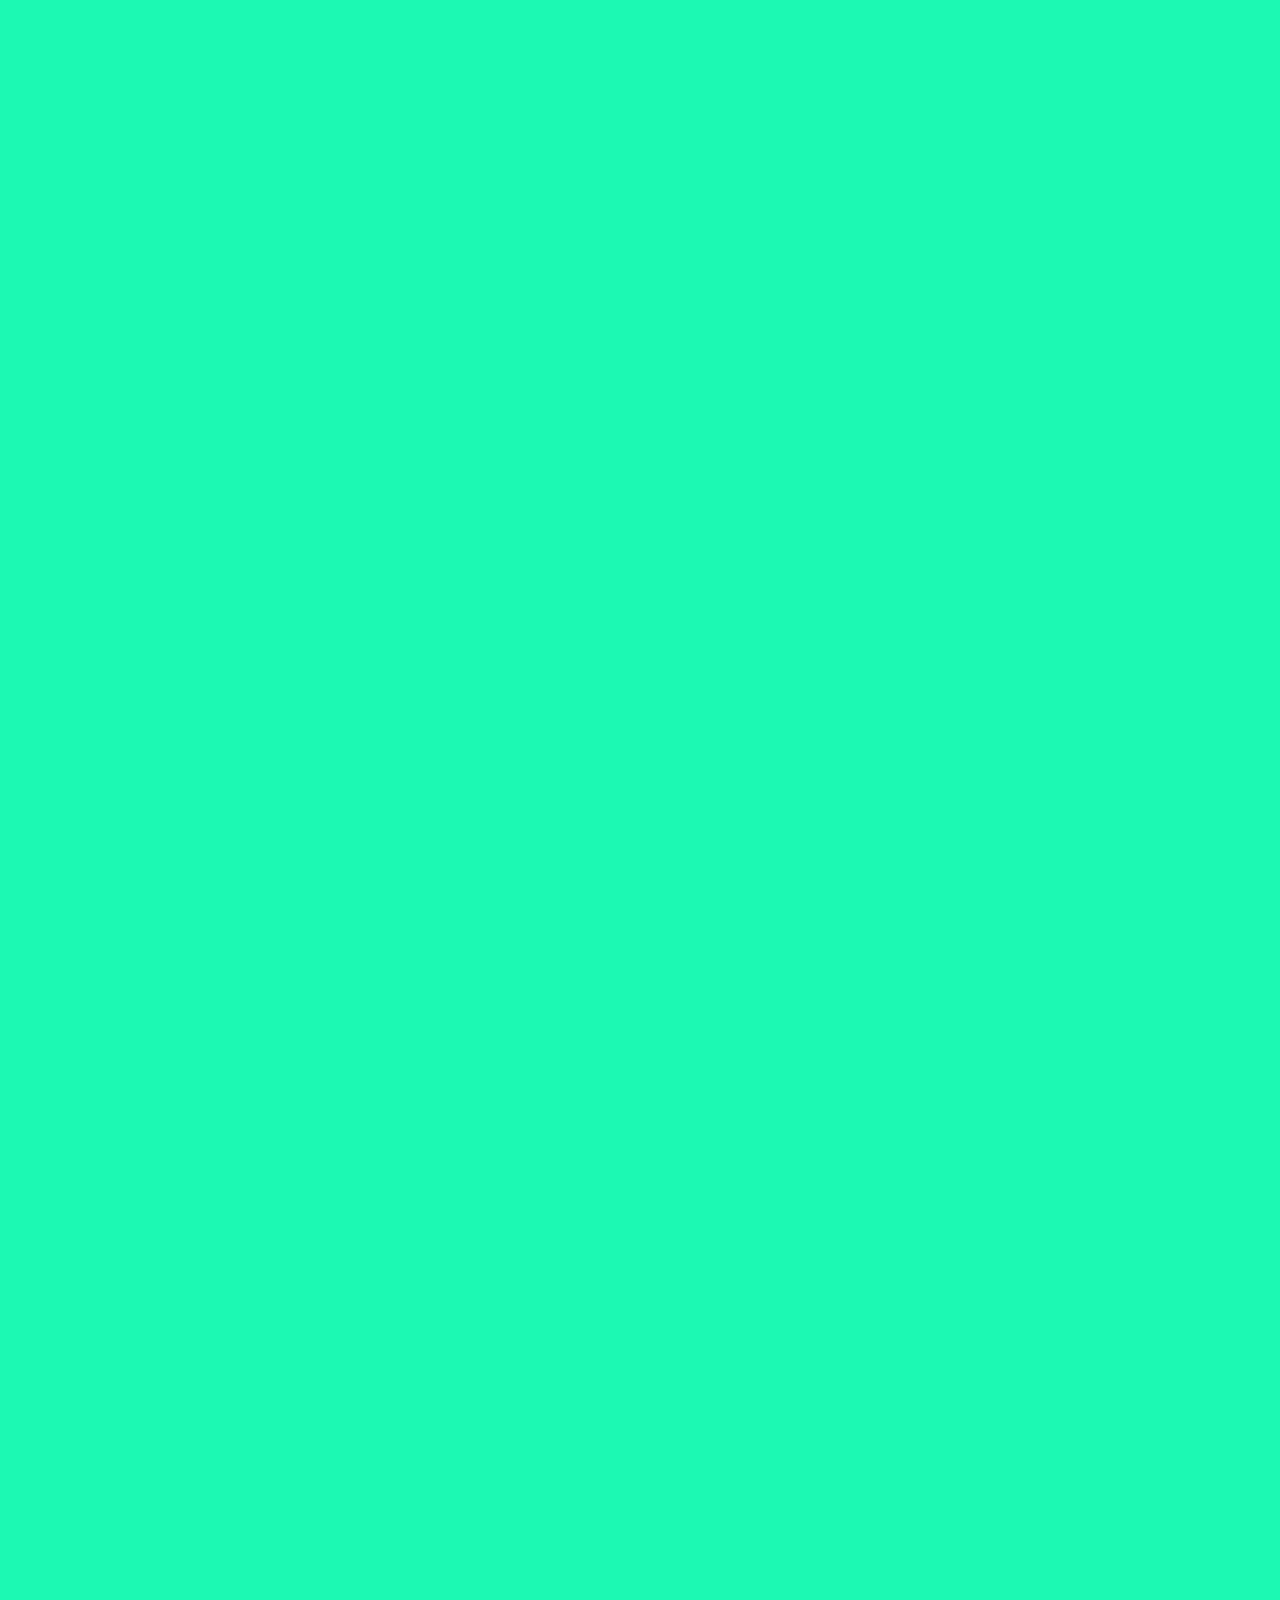
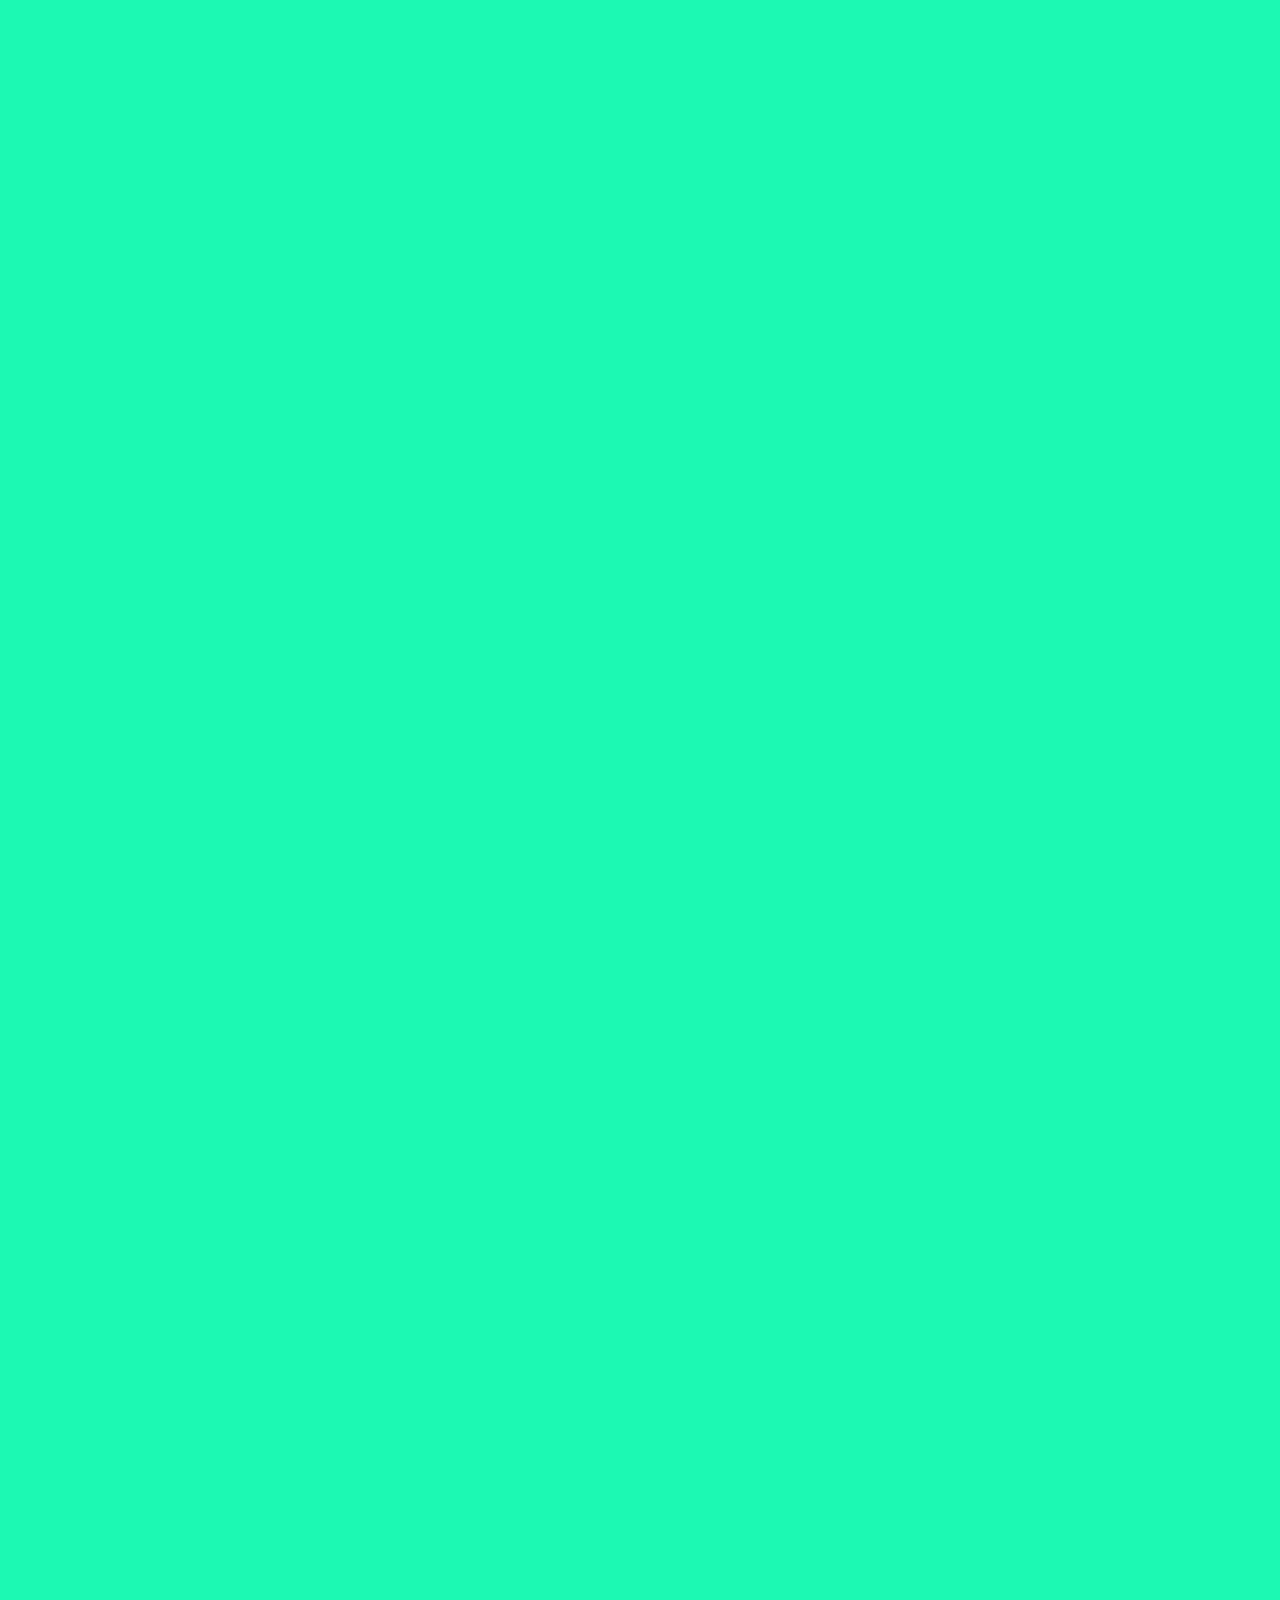
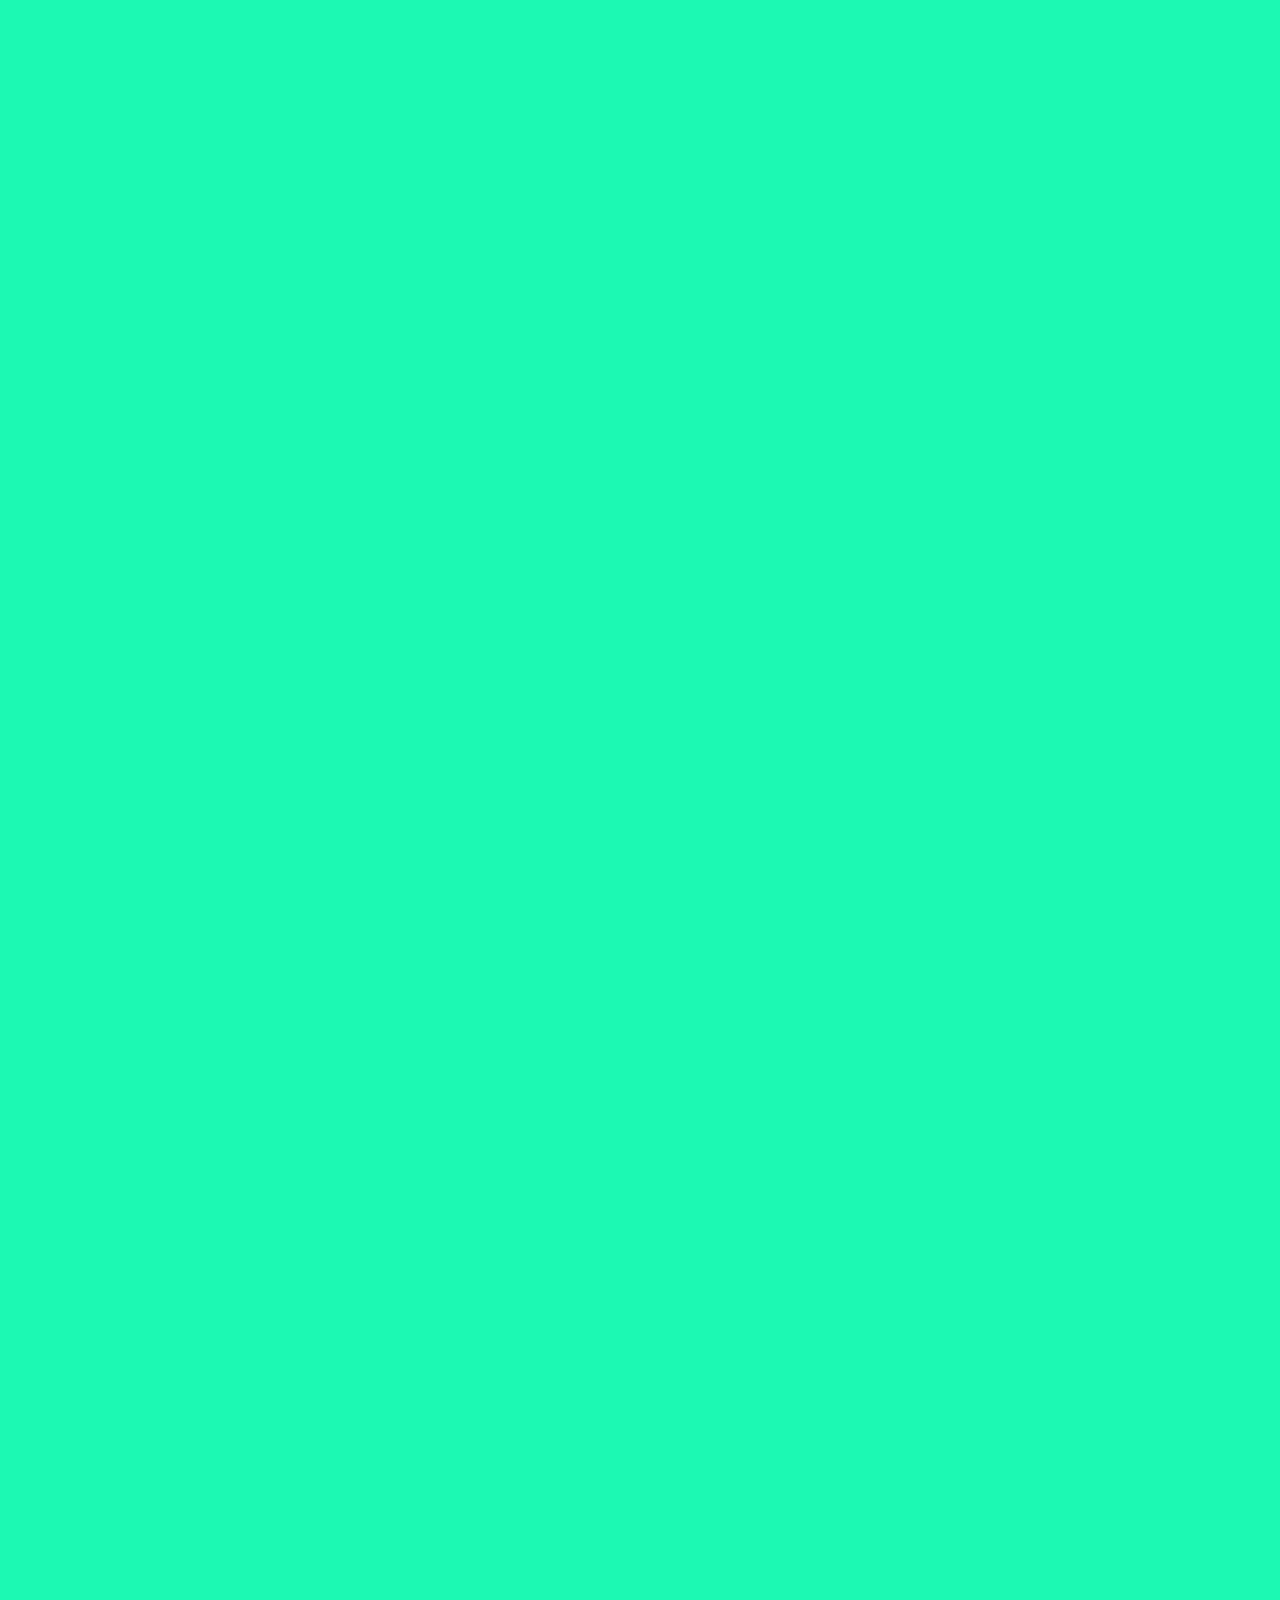
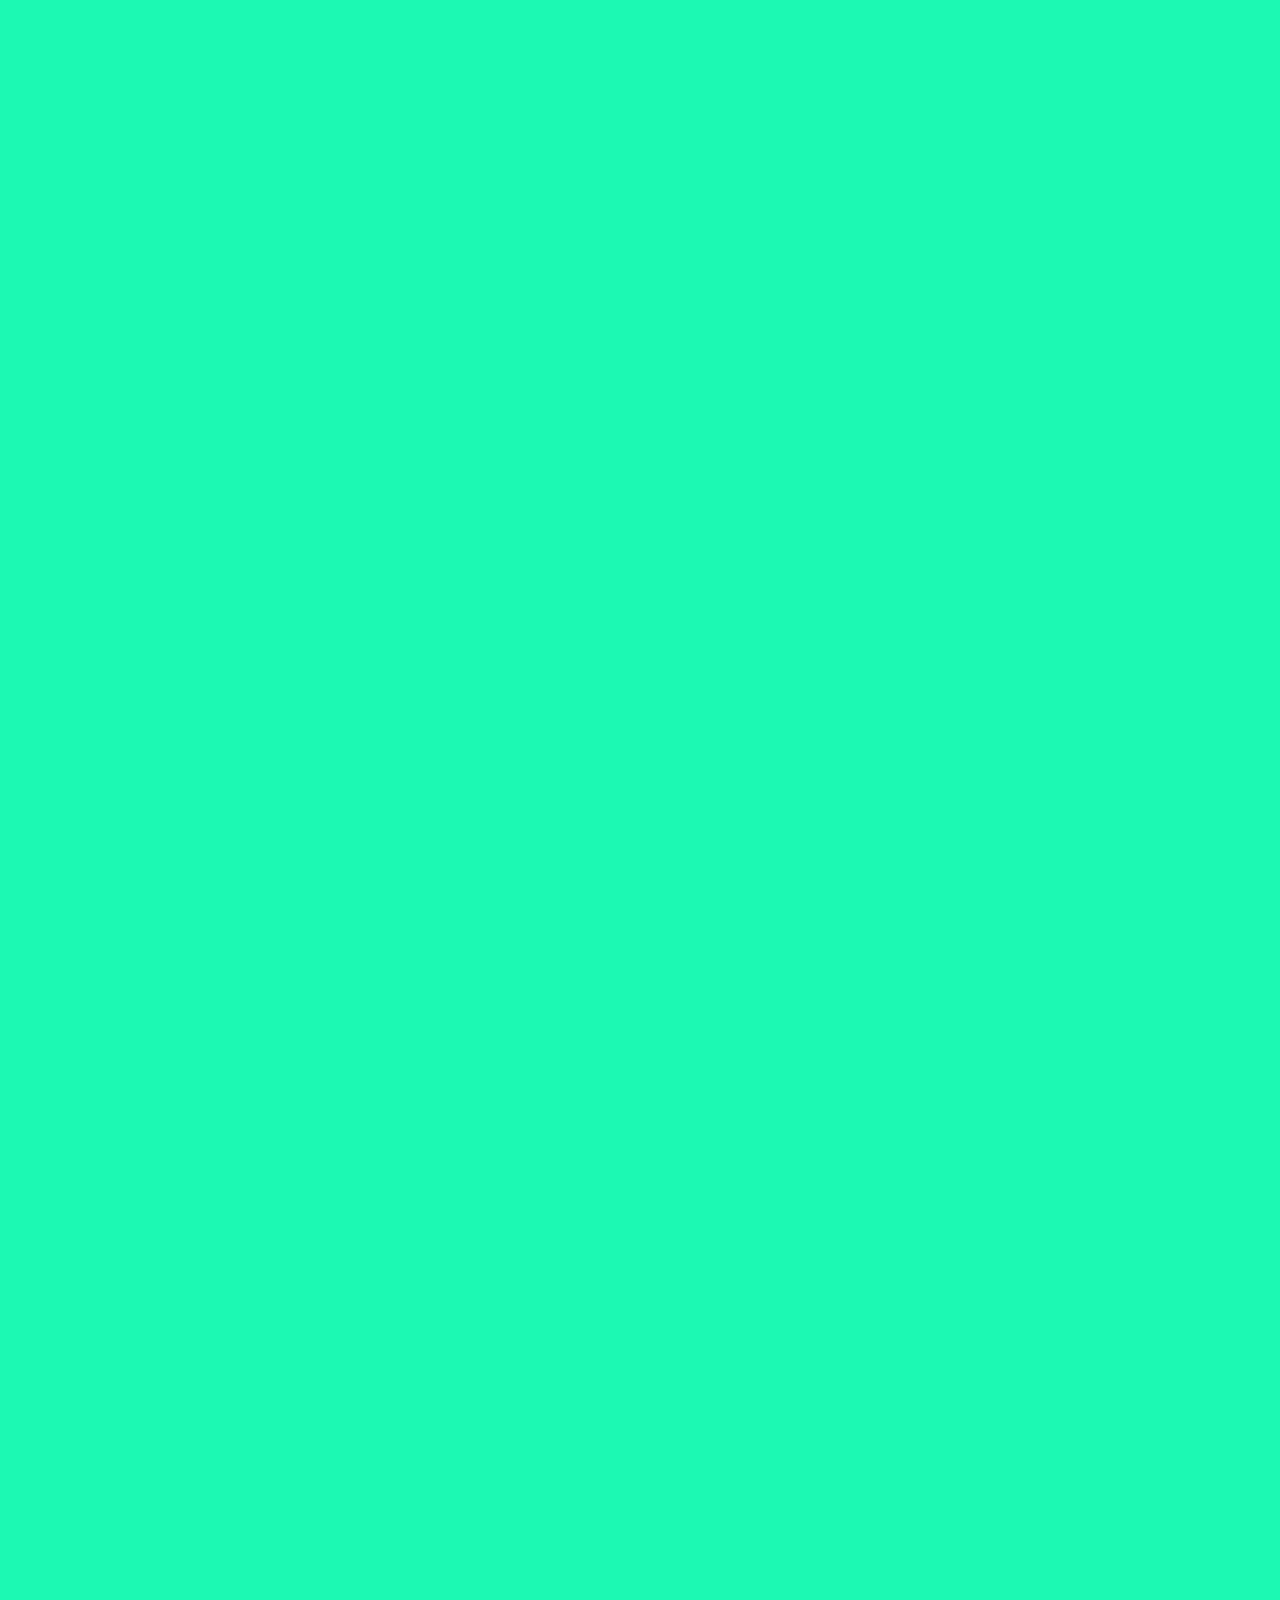
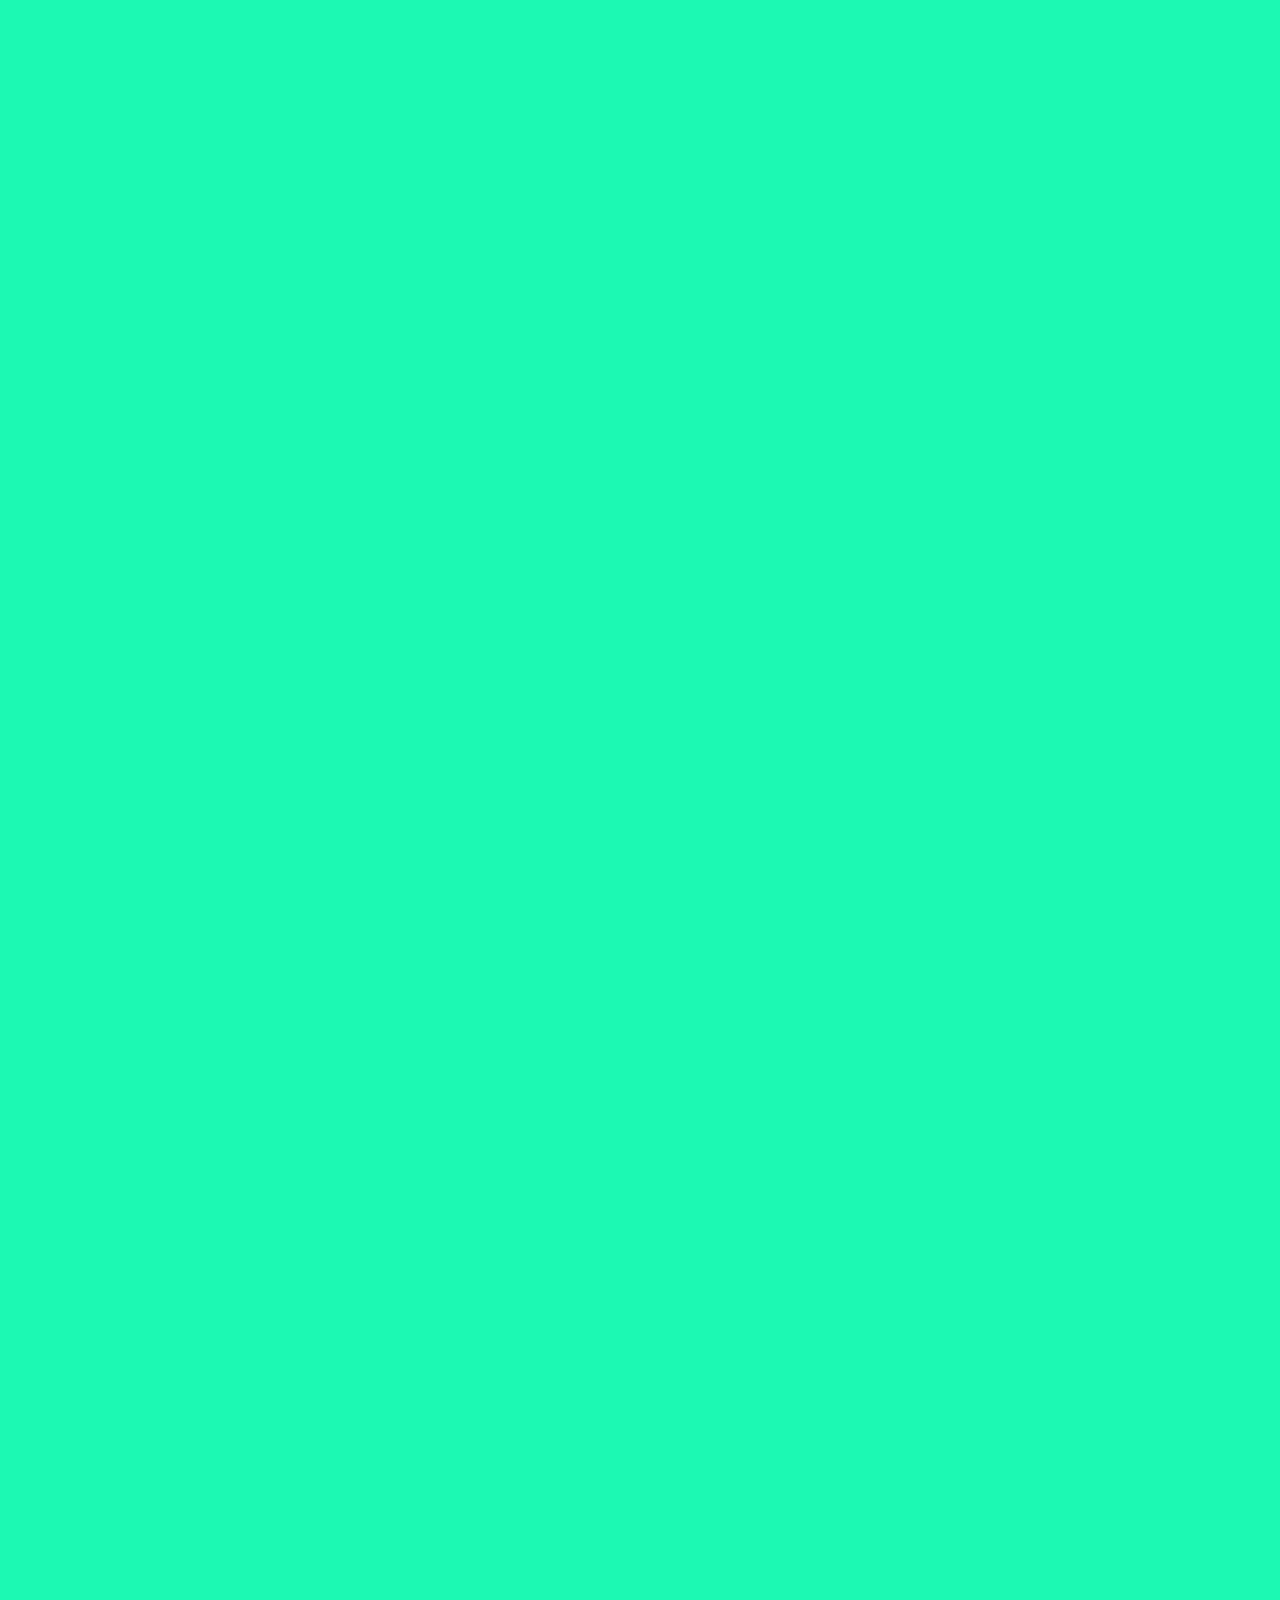
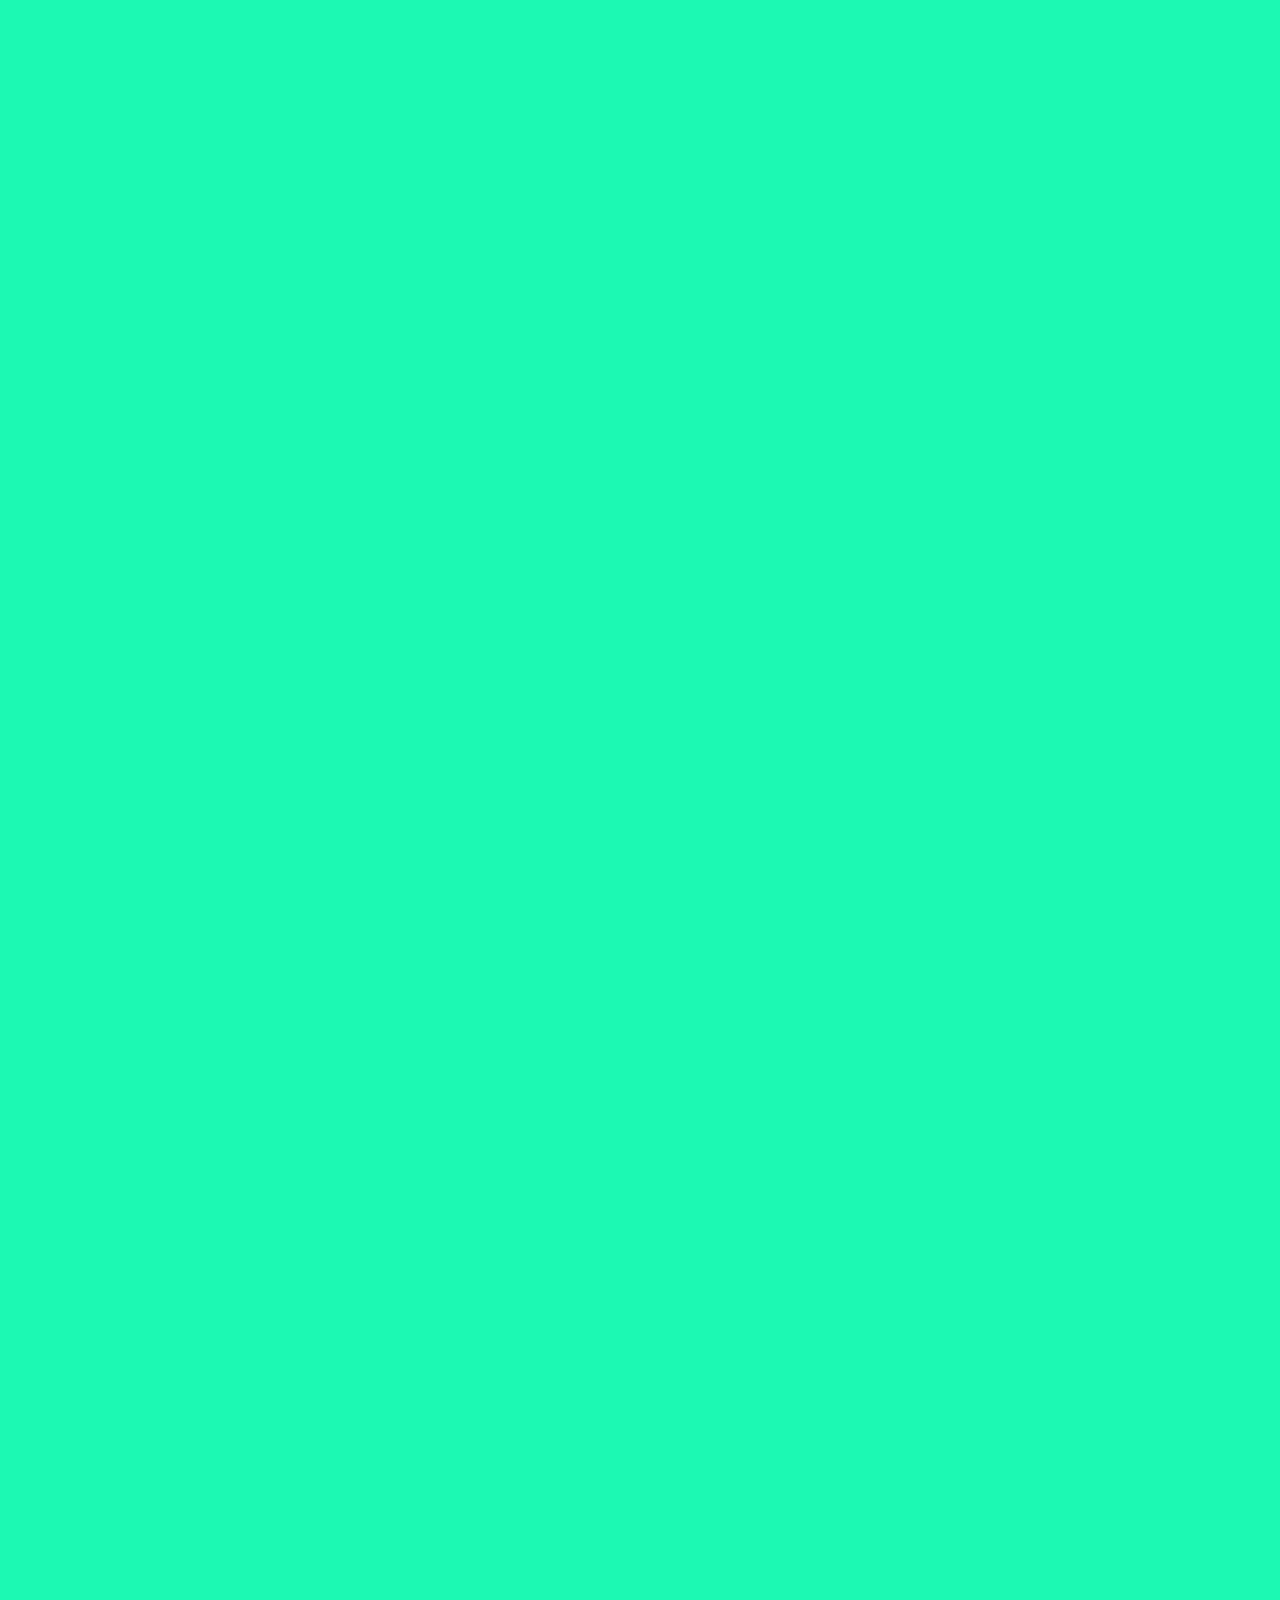
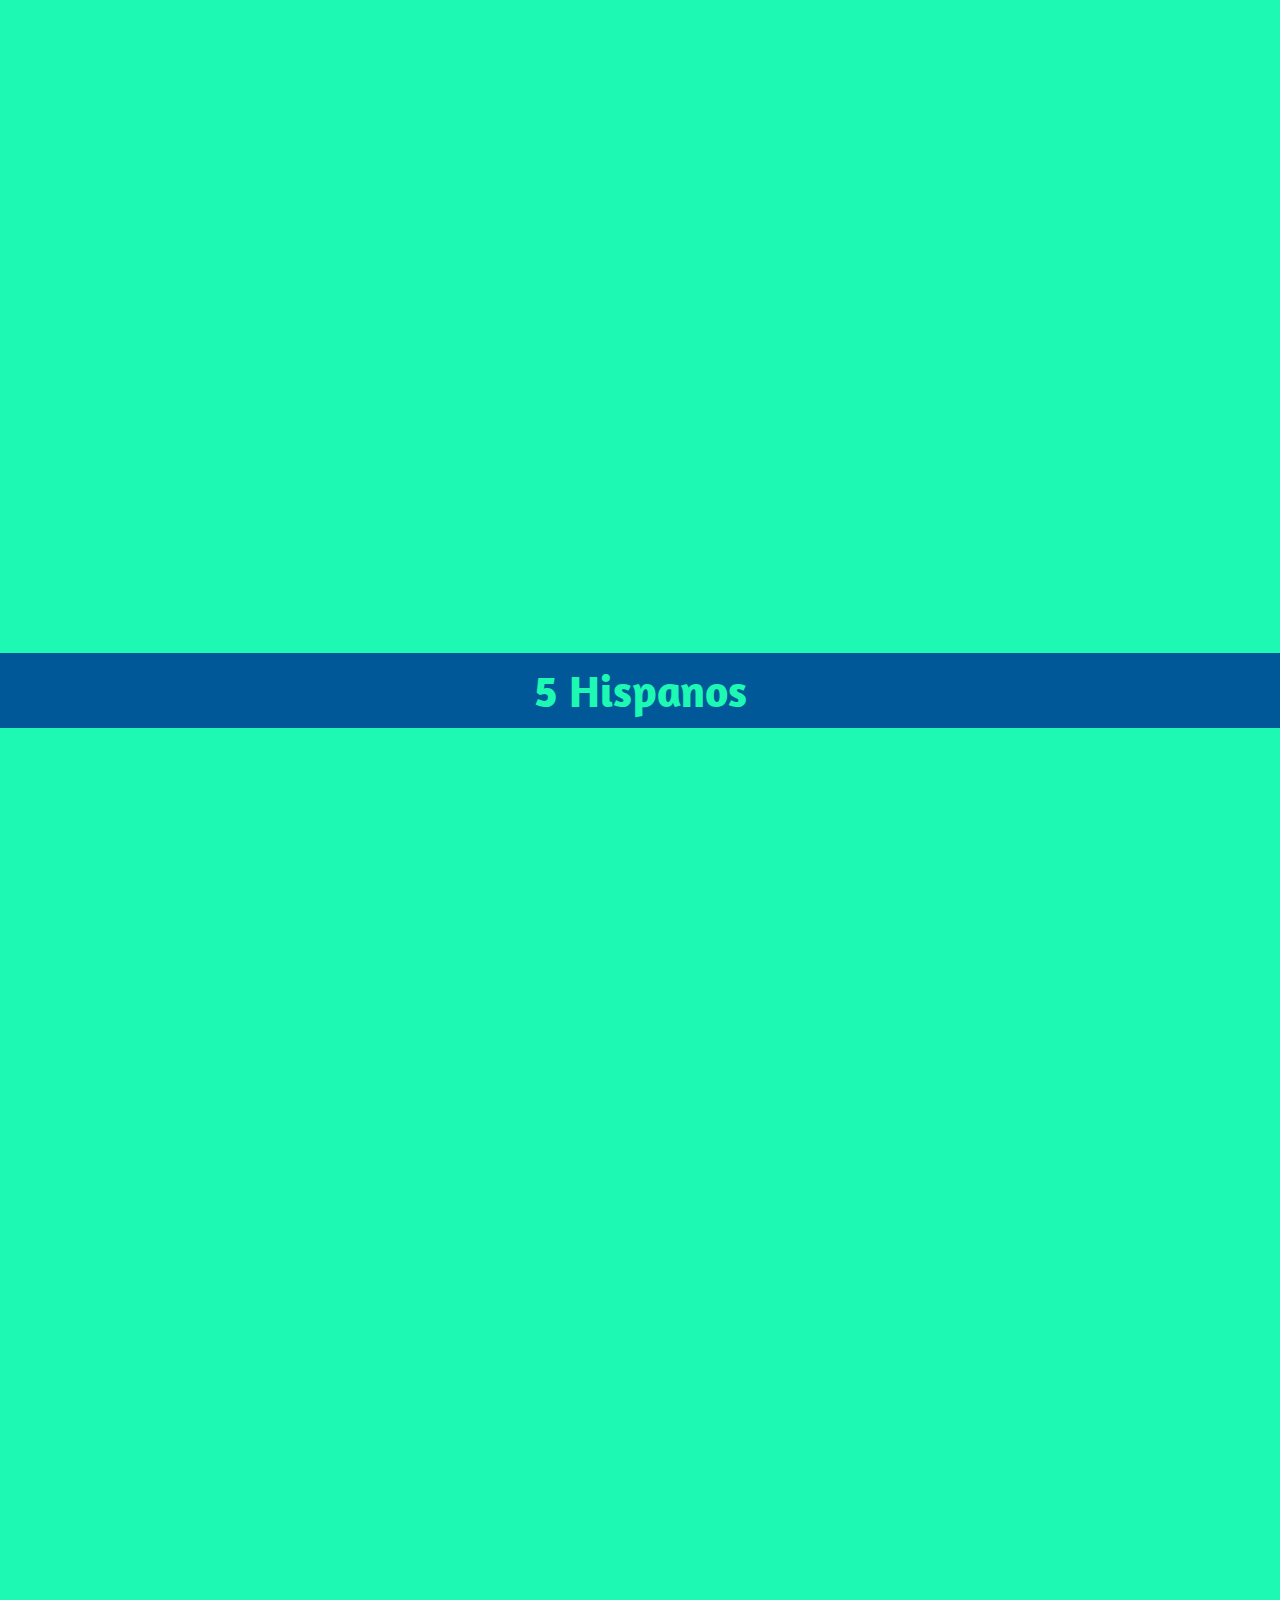
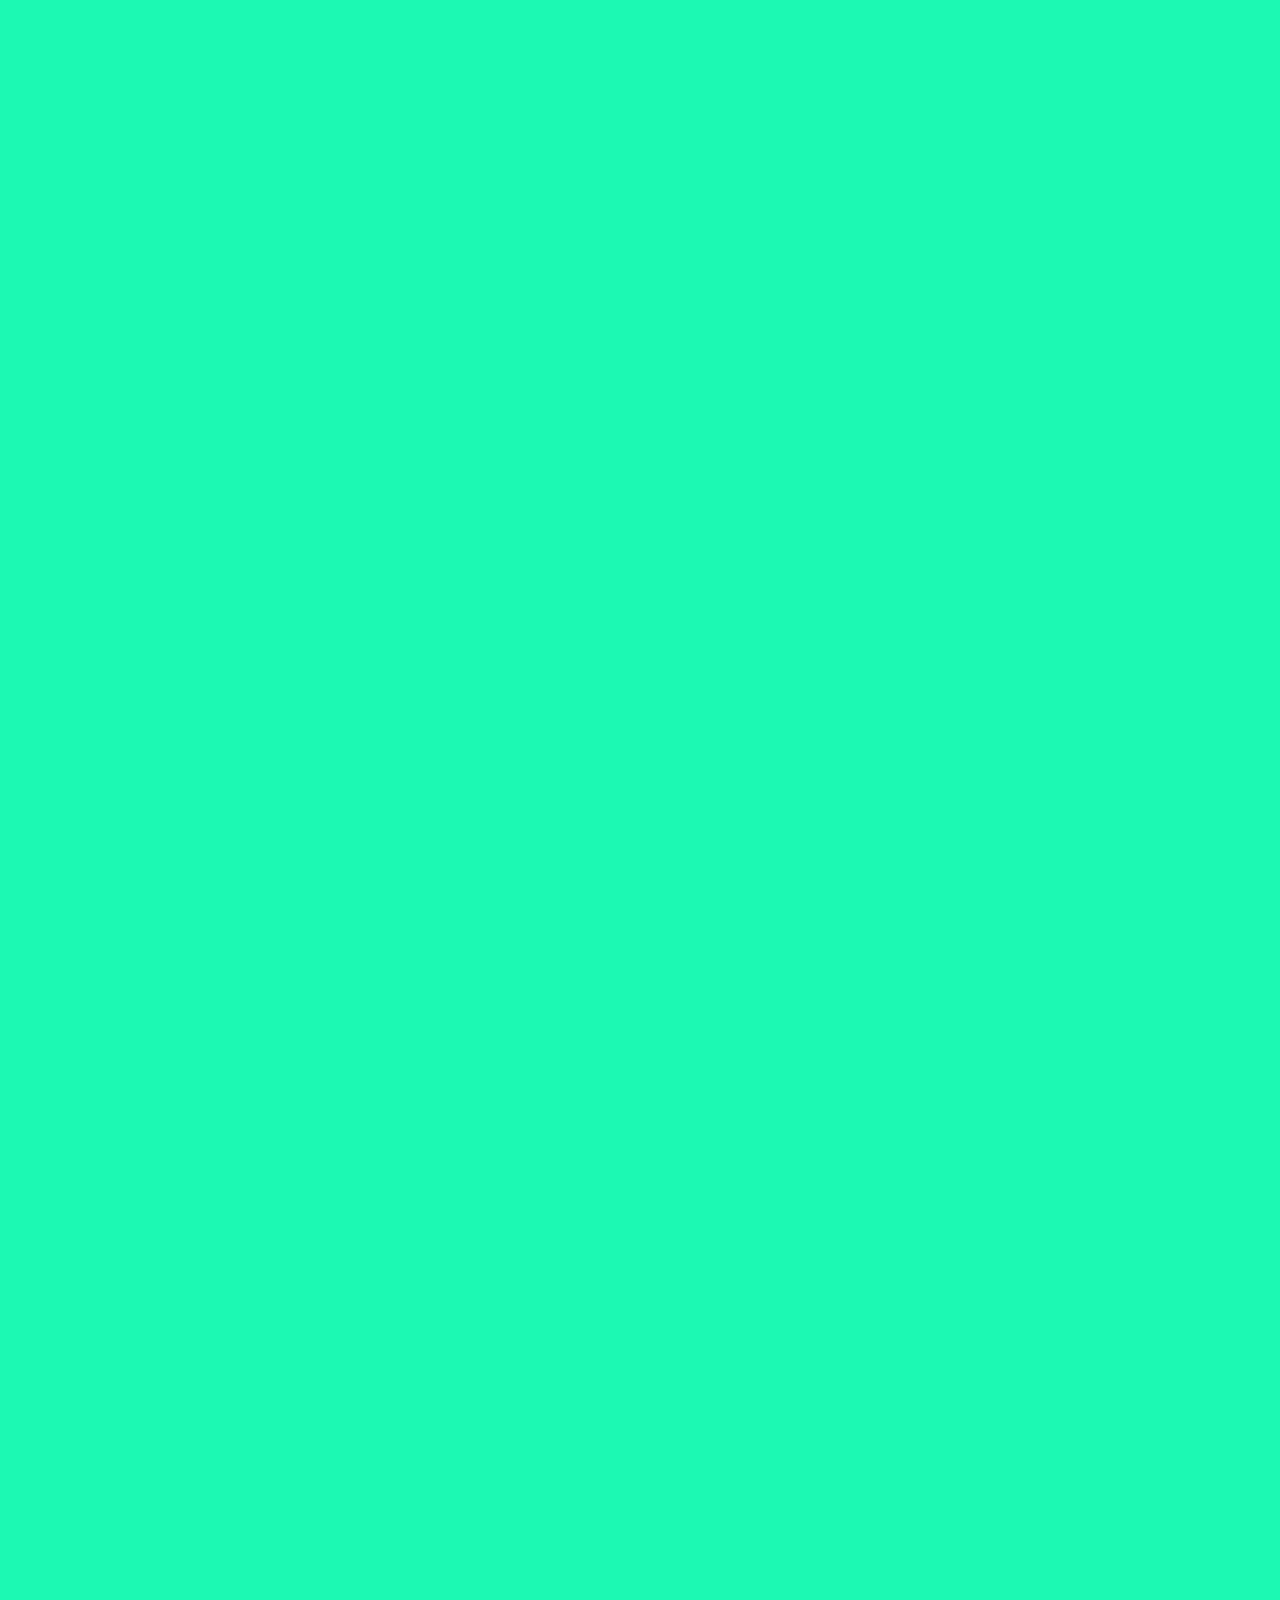
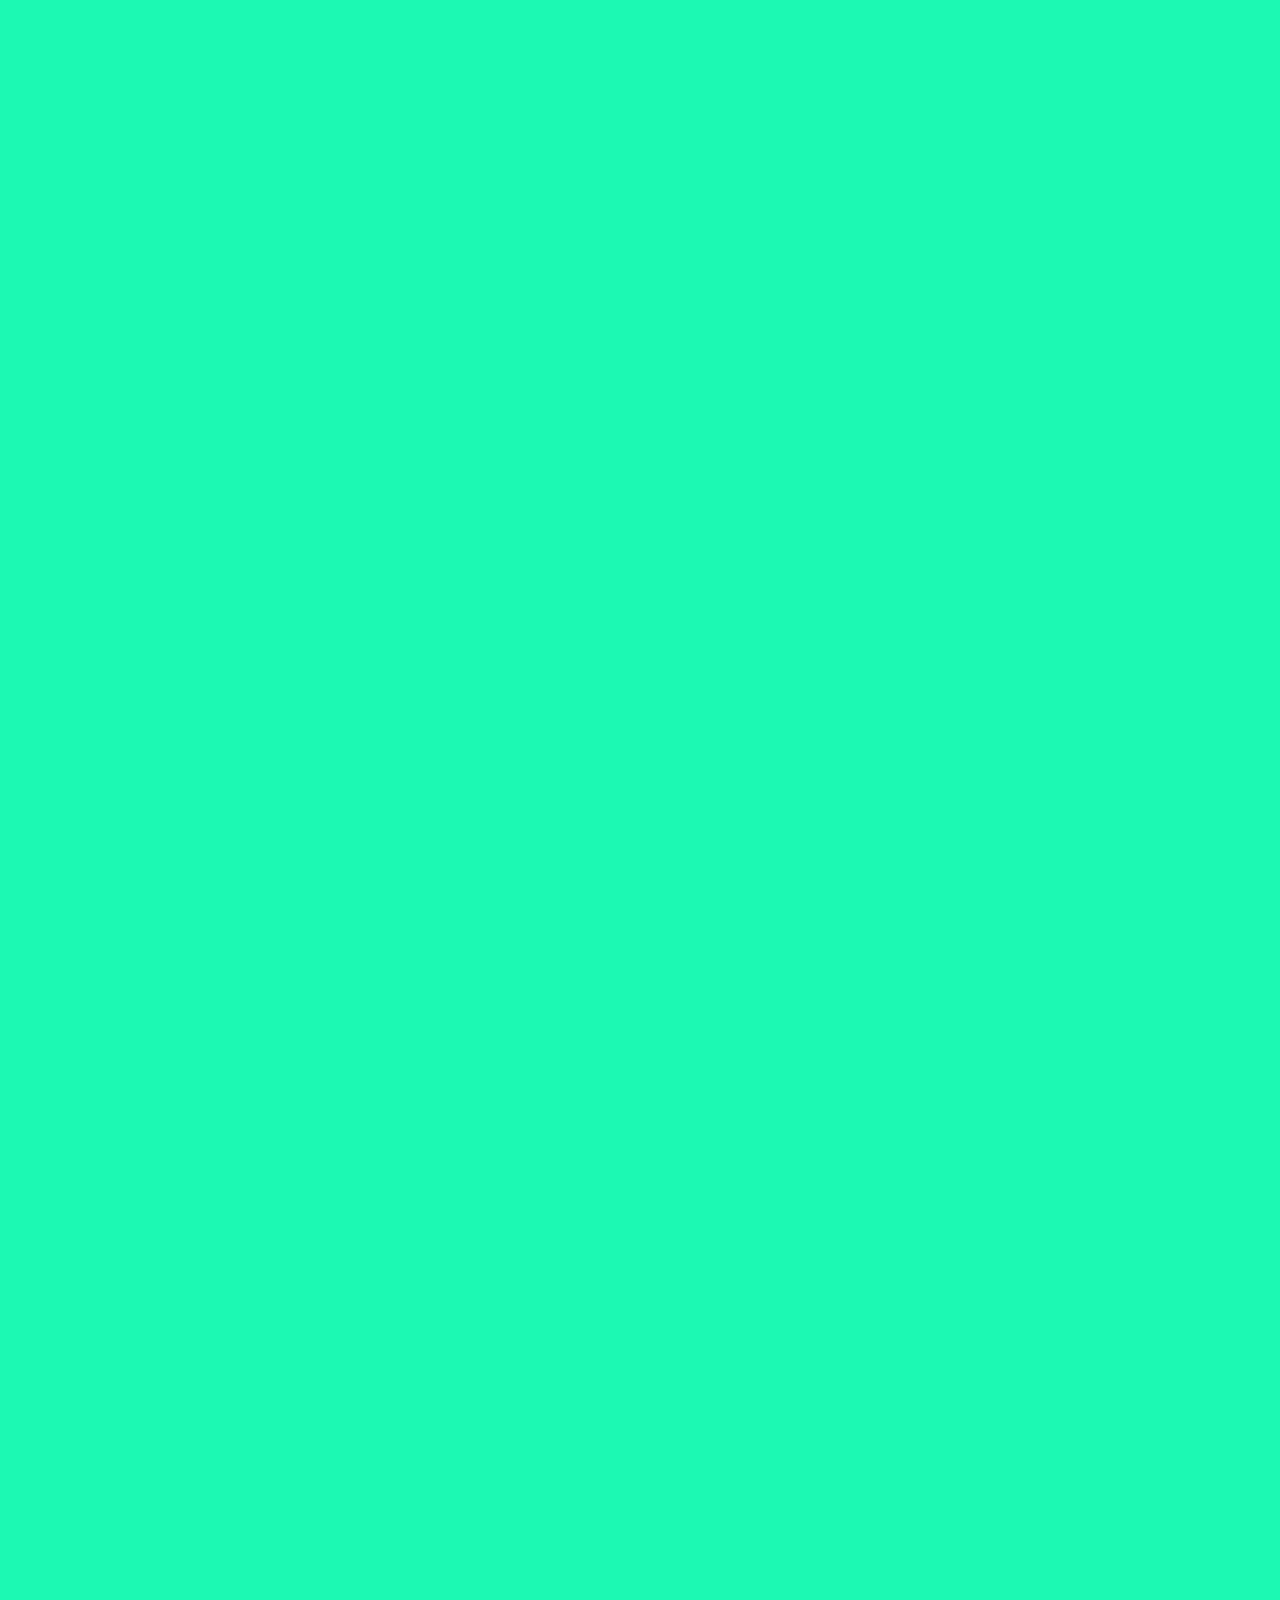
<file: pages/productos.html>
<!DOCTYPE html>
<html lang="es">

<head>
    <meta charset="UTF-8" />
    <meta http-equiv="X-UA-Compatible" content="IE=edge" />
    <meta name="viewport" content="width=device-width, initial-scale=1.0"/>
    <meta name="description" content="Distribuidora de snacks y condimentos gastronómicos para clientes mayoristas y minoristas">
    <meta name="keywords" content="krachitos, 5 hispanos, macritas, arrocitas, natura, crisjor, inysa, sol de junio">
    <link rel="shortcut icon" href="../assets/img/logomarvarsnacks.png" type="image/x-icon">
    <link rel="stylesheet" href="https://cdnjs.cloudflare.com/ajax/libs/font-awesome/6.1.2/css/all.min.css" integrity="sha512-1sCRPdkRXhBV2PBLUdRb4tMg1w2YPf37qatUFeS7zlBy7jJI8Lf4VHwWfZZfpXtYSLy85pkm9GaYVYMfw5BC1A==" crossorigin="anonymous" referrerpolicy="no-referrer" />
    <link rel="stylesheet" href="https://cdn.jsdelivr.net/npm/bootstrap@4.6.2/dist/css/bootstrap.min.css" integrity="sha384-xOolHFLEh07PJGoPkLv1IbcEPTNtaed2xpHsD9ESMhqIYd0nLMwNLD69Npy4HI+N" crossorigin="anonymous" />
    <link href="https://unpkg.com/aos@2.3.1/dist/aos.css" rel="stylesheet">
    <link rel="stylesheet" href="../assets/style.css" />
    <title>MarvarSnacks</title>
</head>
<body>
    <header>
        <!-- navbar inicia -->
        <nav class="navbar navbar-expand-md navbar-dark bgnav">
            <!-- Brand -->
            <a class="navbar-brand logomarvar" href="../index.html"></a>
            <!-- Toggler/collapsibe Button -->
            <button class="navbar-toggler" type="button" data-toggle="collapse" data-target="#collapsibleNavbar">
                <span class="navbar-toggler-icon"></span>
            </button>
            <!-- Navbar links -->
            <div class="collapse navbar-collapse" id="collapsibleNavbar">
                <ul class="navbar-nav">
                    <li class="nav-item">
                        <a class="nav-link" href="../index.html">Home</a>
                    </li>
                    <li class="nav-item">
                        <a class="nav-link" href="#">Productos</a>
                    </li>
                    <li class="nav-item">
                        <a class="nav-link" href="./contacto.html">Contacto</a>
                    </li>
                    <li class="nav-item">
                        <a class="nav-link" href="./servicios.html">Servicios</a>
                    </li>
                    <li class="nav-item">
                        <a class="nav-link" href="./nosotros.html">Nosotros</a>
                    </li>
                    <li class="nav-item">
                        <a class="nav-link" href="./iniciarsesion.html">Iniciar Sesión</a>
                    </li>
                </ul>
            </div>
        </nav>
    </header>
    <!-- navbar fin -->
    <main>
        <!-- jumbotron Inicia -->
        <div class="jumbotron">
            <h1>Distribuidora Marvar</h1>
            <p>Distribuidora de alimentos</p>
            <a href="#"><button type="button" class="btn btn-primary">Nuestros Productos</button></a>
        </div>
        <!-- jumbotron Fin -->
        <!-- Productos Inicia -->
        <h2 id="krachitos">Nuestros Productos</h2>
        <section class="container-fluid">
            <div class="row">
                <!-- Productos krachitos inicia-->
                <!-- Papas tradicionales -->
                <div class="card col-sm-12 col-md-6 col-lg-3" data-aos="zoom-in-left">
                    <img class="card-img-top krach" src="../assets/img/papastradicionales.png" alt="tradicional-krachitos">
                    <div class="card-body">
                        <h4 class="card-title">Krachitos</h4>
                        <p class="card-text">Corte Tradicionales x60g</p>
                        <a href="#" class="btn btn-primary">Comprar</a>
                    </div>
                </div>
                <!-- Papas jamon serrano -->
                <div class="card col-sm-12 col-md-6 col-lg-3" data-aos="zoom-in-left">
                    <img class="card-img-top krach" src="../assets/img/jamonserrano.png" alt="jamon-krachitos">
                    <div class="card-body">
                        <h4 class="card-title">Krachitos</h4>
                        <p class="card-text">Jamon Serrano x55g</p>
                        <a href="#" class="btn btn-primary">Comprar</a>
                    </div>
                </div>
                <!-- Papas Americano -->
                <div class="card col-sm-12 col-md-6 col-lg-3" data-aos="zoom-in-left">
                    <img class="card-img-top krach" src="../assets/img/corteamericano.png" alt="americano-krachitos">
                    <div class="card-body">
                        <h4 class="card-title">Krachitos</h4>
                        <p class="card-text">Corte Americano x60g</p>
                        <a href="#" class="btn btn-primary">Comprar</a>
                    </div>
                </div>
                <!-- Papas Cheddar -->
                <div class="card col-sm-12 col-md-6 col-lg-3" data-aos="zoom-in-left">
                    <img class="card-img-top krach" src="../assets/img/cheddar.png" alt="cheddar-krachitos">
                    <div class="card-body">
                        <h4 class="card-title">Krachitos</h4>
                        <p class="card-text">Cheddar x55g</p>
                        <a href="#" class="btn btn-primary">Comprar</a>
                    </div>
                </div>
                <!-- Papas Ketchup -->
                <div class="card col-sm-12 col-md-6 col-lg-3" data-aos="zoom-in-right">
                    <img class="card-img-top krach" src="../assets/img/ketchup.png" alt="ketchup-krachitos">
                    <div class="card-body">
                        <h4 class="card-title">Krachitos</h4>
                        <p class="card-text">Ketchup x55g</p>
                        <a href="#" class="btn btn-primary">Comprar</a>
                    </div>
                </div>
                <!-- Papas Pay -->
                <div class="card col-sm-12 col-md-6 col-lg-3" data-aos="zoom-in-right">
                    <img class="card-img-top krach" src="../assets/img/pay.png" alt="papas-pay">
                    <div class="card-body">
                        <h4 class="card-title">Krachitos</h4>
                        <p class="card-text">Pay x65g</p>
                        <a href="#" class="btn btn-primary">Comprar</a>
                    </div>
                </div>
                <!-- Papas Sin Sal -->
                <div class="card col-sm-12 col-md-6 col-lg-3" data-aos="zoom-in-right">
                    <img class="card-img-top krach" src="../assets/img/sinsal.png" alt="papas-sinsal">
                    <div class="card-body">
                        <h4 class="card-title">Krachitos</h4>
                        <p class="card-text">Papas sin sal x60g</p>
                        <a href="#" class="btn btn-primary">Comprar</a>
                    </div>
                </div>
                <!-- Palitos Maiz queso -->
                <div class="card col-sm-12 col-md-6 col-lg-3" data-aos="zoom-in-right">
                    <img class="card-img-top krach" src="../assets/img/chizitos.png" alt="chizitos">
                    <div class="card-body">
                        <h4 class="card-title">Krachitos</h4>
                        <p class="card-text">Palitos Maiz Queso x65g</p>
                        <a href="#" class="btn btn-primary">Comprar</a>
                    </div>
                </div>
                <!-- Bastonitos queso -->
                <div class="card col-sm-12 col-md-6 col-lg-3" data-aos="zoom-in-left">
                    <img class="card-img-top krach" src="../assets/img/bastonitoskrachitos.png" alt="bastonitos">
                    <div class="card-body">
                        <h4 class="card-title">Krachitos</h4>
                        <p class="card-text">BastonitosS x55g</p>
                        <a href="#" class="btn btn-primary">Comprar</a>
                    </div>
                </div>
                <!-- Super conos -->
                <div class="card col-sm-12 col-md-6 col-lg-3" data-aos="zoom-in-left">
                    <img class="card-img-top krach" src="../assets/img/superconos.png" alt="super-conos">
                    <div class="card-body">
                        <h4 class="card-title">Krachitos</h4>
                        <p class="card-text">Super Conos x45g</p>
                        <a href="#" class="btn btn-primary">Comprar</a>
                    </div>
                </div>
                <!-- Palitos salados -->
                <div class="card col-sm-12 col-md-6 col-lg-3" data-aos="zoom-in-left">
                    <img class="card-img-top krach" src="../assets/img/palitos.png" alt="palitos">
                    <div class="card-body">
                        <h4 class="card-title">Krachitos</h4>
                        <p class="card-text">Palitos Salados x65g</p>
                        <a href="#" class="btn btn-primary">Comprar</a>
                    </div>
                </div>
                <!-- Palitos queso -->
                <div class="card col-sm-12 col-md-6 col-lg-3" data-aos="zoom-in-left">
                    <img class="card-img-top krach" src="../assets/img/palitosqueso.png" alt="palitos-queso">
                    <div class="card-body">
                        <h4 class="card-title">Krachitos</h4>
                        <p class="card-text">Palitos queso x65g</p>
                        <a href="#" class="btn btn-primary">Comprar</a>
                    </div>
                </div>
                <!-- Mani Pelado -->
                <div class="card col-sm-12 col-md-6 col-lg-3" data-aos="zoom-in-right">
                    <img class="card-img-top krach" src="../assets/img/manipelado.png" alt="mani-pelado">
                    <div class="card-body">
                        <h4 class="card-title">Krachitos</h4>
                        <p class="card-text">Mani Pelado x65g</p>
                        <a href="#" class="btn btn-primary">Comprar</a>
                    </div>
                </div>
                <!-- Mani frito -->
                <div class="card col-sm-12 col-md-6 col-lg-3" data-aos="zoom-in-right">
                    <img class="card-img-top krach" src="../assets/img/manifrito.png" alt="mani-frito">
                    <div class="card-body">
                        <h4 class="card-title">Krachitos</h4>
                        <p class="card-text">Mani Frito x65g</p>
                        <a href="#" class="btn btn-primary">Comprar</a>
                    </div>
                </div>
                <!-- Productos krachitos fin  -->
            </div>
        </section>
        <!-- Productos 5 hispanos inicia -->
        <h2 id="5hispanos">5 Hispanos</h2>
        <section class="container-fluid">
            <div class="row">
                <!-- Cafe Santos -->
                <div class="card col-sm-12 col-md-6 col-lg-3" data-aos="zoom-in-left">
                    <img class="card-img-top hispanos" src="../assets/img/santos.png" alt="cafe-santos">
                    <div class="card-body">
                        <h4 class="card-title">5 Hispanos</h4>
                        <p class="card-text">Café Santos</p>
                        <a href="#" class="btn btn-primary">Comprar</a>
                    </div>
                </div>
                <!-- Cafe Torrado molido x 500 -->
                <div class="card col-sm-12 col-md-6 col-lg-3" data-aos="zoom-in-left">
                    <img class="card-img-top hispanos" src="../assets/img/molido500.png" alt="cafe-torradomolido500">
                    <div class="card-body">
                        <h4 class="card-title">5 Hispanos</h4>
                        <p class="card-text">Café Torrado Molido</p>
                        <a href="#" class="btn btn-primary">Comprar</a>
                    </div>
                </div>
                <!-- Cafe torrado molido x 500  -->
                <div class="card col-sm-12 col-md-6 col-lg-3" data-aos="zoom-in-left">
                    <img class="card-img-top hispanos" src="../assets/img/torradox250.png" alt="cafe-torradomolido250">
                    <div class="card-body">
                        <h4 class="card-title">5 Hispanos</h4>
                        <p class="card-text">Café Torrado Molido</p>
                        <a href="#" class="btn btn-primary">Comprar</a>
                    </div>
                </div>
                <!-- Cafe en saquitos  -->
                <div class="card col-sm-12 col-md-6 col-lg-3" data-aos="zoom-in-left">
                    <img class="card-img-top hispanos" src="../assets/img/saquitos.png" alt="cafe-saquitos">
                    <div class="card-body">
                        <h4 class="card-title">5 Hispanos</h4>
                        <p class="card-text">Café en saquitos</p>
                        <a href="#" class="btn btn-primary">Comprar</a>
                    </div>
                </div>
                <!-- Cafe Tostado en granos premium -->
                <div class="card col-sm-12 col-md-6 col-lg-3" data-aos="zoom-in-right">
                    <img class="card-img-top hispanos" src="../assets/img/tostadopremium.png" alt="cafe-tostadopremium">
                    <div class="card-body">
                        <h4 class="card-title">5 Hispanos</h4>
                        <p class="card-text">Café Tostado</p>
                        <a href="#" class="btn btn-primary">Comprar</a>
                    </div>
                </div>
                <!-- Azucar 5h -->
                <div class="card col-sm-12 col-md-6 col-lg-3" data-aos="zoom-in-right">
                    <img class="card-img-top hispanos" src="../assets/img/azucar5h.png" alt="azucar-5h">
                    <div class="card-body">
                        <h4 class="card-title">5 Hispanos</h4>
                        <p class="card-text">Azúcar 5h</p>
                        <a href="#" class="btn btn-primary">Comprar</a>
                    </div>
                </div>
                <!-- Edulcorante 5h -->
                <div class="card col-sm-12 col-md-6 col-lg-3" data-aos="zoom-in-right">
                    <img class="card-img-top hispanos" src="../assets/img/edulcorante5h.png" alt="Edulcorante">
                    <div class="card-body">
                        <h4 class="card-title">5 Hispanos</h4>
                        <p class="card-text">Edulcorante 5h</p>
                        <a href="#" class="btn btn-primary">Comprar</a>
                    </div>
                </div>
            </div>
            <!-- Productos 5 hispanos fin--> 
        </section>
        <h2 id="macritas">Macritas</h2>
        <!-- Productos macritas inicia -->
        <section class="container-fluid">
            <div class="row">
                <!-- nachos x 250 -->
                <div class="card col-sm-12 col-md-6 col-lg-3" data-aos="zoom-in-left">
                    <img class="card-img-top macritas" src="../assets/img/macritasclasicas.jpg" alt="nachosx250">
                    <div class="card-body">
                        <h4 class="card-title">Macritas</h4>
                        <p class="card-text">Nachos x 250g</p>
                        <a href="#" class="btn btn-primary">Comprar</a>
                    </div>
                </div>
                <!-- Nachos xxl -->
                <div class="card col-sm-12 col-md-6 col-lg-3" data-aos="zoom-in-left">
                    <img class="card-img-top macritas" src="../assets/img/macritasexxtra.jpg" alt="Nachosxxl">
                    <div class="card-body">
                        <h4 class="card-title">Macritas</h4>
                        <p class="card-text">Nachos xxl x 250g</p>
                        <a href="#" class="btn btn-primary">Comprar</a>
                    </div>
                </div>
                <!-- nachos redondos -->
                <div class="card col-sm-12 col-md-6 col-lg-3" data-aos="zoom-in-left">
                    <img class="card-img-top macritas" src="../assets/img/macritasredondas.jpg" alt="nachosredondos">
                    <div class="card-body">
                        <h4 class="card-title">Macritas</h4>
                        <p class="card-text">Nachos Redondos x 130g</p>
                        <a href="#" class="btn btn-primary">Comprar</a>
                    </div>
                </div>
                <!-- nachos x 90 -->
                <div class="card col-sm-12 col-md-6 col-lg-3" data-aos="zoom-in-left">
                    <img class="card-img-top macritas" src="../assets/img/macritasclasicas.jpg" alt="nachox90">
                    <div class="card-body">
                        <h4 class="card-title">Macritas</h4>
                        <p class="card-text">Nachos x 90g</p>
                        <a href="#" class="btn btn-primary">Comprar</a>
                    </div>
                </div>
                <!-- nachos queso -->
                <div class="card col-sm-12 col-md-6 col-lg-3" data-aos="zoom-in-right">
                    <img class="card-img-top macritas" src="../assets/img/macritasqueso.jpg" alt="nachos-queso">
                    <div class="card-body">
                        <h4 class="card-title">Macritas</h4>
                        <p class="card-text">Nachos queso x 70g</p>
                        <a href="#" class="btn btn-primary">Comprar</a>
                    </div>
                </div>
                <!-- nachos ketchup -->
                <div class="card col-sm-12 col-md-6 col-lg-3" data-aos="zoom-in-right">
                    <img class="card-img-top macritas" src="../assets/img/macritasketchup.jpg" alt="nachos-ketchup">
                    <div class="card-body">
                        <h4 class="card-title">Macritas</h4>
                        <p class="card-text">Nachos ketchup x 70g</p>
                        <a href="#" class="btn btn-primary">Comprar</a>
                    </div>
                </div>
                <!-- nachos jalapeño -->
                <div class="card col-sm-12 col-md-6 col-lg-3" data-aos="zoom-in-right">
                    <img class="card-img-top macritas" src="../assets/img/macritasjalapeño.jpg" alt="nachos-jalapeño">
                    <div class="card-body">
                        <h4 class="card-title">Macritas</h4>
                        <p class="card-text">Nachos jalapeño x 70g</p>
                        <a href="#" class="btn btn-primary">Comprar</a>
                    </div>
                </div>
                <!-- nachos multicereal -->
                <div class="card col-sm-12 col-md-6 col-lg-3" data-aos="zoom-in-right">
                    <img class="card-img-top macritas" src="../assets/img/macritasmulticereal.jpg" alt="nachos-multicereal">
                    <div class="card-body">
                        <h4 class="card-title">Macritas</h4>
                        <p class="card-text">Nachos multicereal x 90g</p>
                        <a href="#" class="btn btn-primary">Comprar</a>
                    </div>
                </div>
            </div>
        </section>
        <!-- productos macritas fin -->
        <!-- productos arrocitas inicia -->
        <h2 id="arrocitas">Arrocitas</h2>
        <section class="container-fluid">
            <div class="row">
                <div class="card col-sm-12 col-md-6 col-lg-3" data-aos="zoom-in-left">
                    <img class="card-img-top arrocitas" src="../assets/img/minichoco.jpg" alt="mini-choco">
                    <div class="card-body">
                        <h4 class="card-title">Arrocitas</h4>
                        <p class="card-text">Chocolate x 53g</p>
                        <a href="#" class="btn btn-primary">Comprar</a>
                    </div>
                </div>
                <!-- arrocitas caramel-->
                <div class="card col-sm-12 col-md-6 col-lg-3" data-aos="zoom-in-left">
                    <img class="card-img-top arrocitas" src="../assets/img/minicaramel.jpg" alt="mini-caramel">
                    <div class="card-body">
                        <h4 class="card-title">Arrocitas</h4>
                        <p class="card-text">Caramel x 53g</p>
                        <a href="#" class="btn btn-primary">Comprar</a>
                    </div>
                </div>
                <!-- arrocitas finas hierbas -->
                <div class="card col-sm-12 col-md-6 col-lg-3" data-aos="zoom-in-left">
                    <img class="card-img-top arrocitas" src="../assets/img/minifinas.jpg" alt="mini-finas">
                    <div class="card-body">
                        <h4 class="card-title">Arrocitas</h4>
                        <p class="card-text">Finas hierbas x 53g</p>
                        <a href="#" class="btn btn-primary">Comprar</a>
                    </div>
                </div>
                <!-- arrocitas queso -->
                <div class="card col-sm-12 col-md-6 col-lg-3" data-aos="zoom-in-left">
                    <img class="card-img-top arrocitas" src="../assets/img/miniqueso.jpg" alt="mini-queso">
                    <div class="card-body">
                        <h4 class="card-title">Arrocitas</h4>
                        <p class="card-text">Queso Romano x 53g</p>
                        <a href="#" class="btn btn-primary">Comprar</a>
                    </div>
                </div>
        </section>
            <!-- productos arrocitas fin -->
            <!-- productos natura inicia -->
        <h2 id="natura">Natura</h2>
        <section class="container-fluid">
            <div class="row">
                <!-- Aceites -->
                <div class="card col-sm-12 col-md-6 col-lg-3" data-aos="zoom-in-right">
                    <img class="card-img-top natura" src="../assets/img/aceitenatura.png" alt="aceitenatura">
                    <div class="card-body">
                        <h4 class="card-title">Natura</h4>
                        <p class="card-text">Aceites 500ml, 900ml, 1.5l, 3l, 5l</p>
                        <a href="#" class="btn btn-primary">Comprar</a>
                    </div>
                </div>
                <!-- rocio vegetal-->
                <div class="card col-sm-12 col-md-6 col-lg-3" data-aos="zoom-in-right">
                    <img class="card-img-top natura" src="../assets/img/rociovegetal.png" alt="rociovegetal">
                    <div class="card-body">
                        <h4 class="card-title">Natura</h4>
                        <p class="card-text">Rocio <br>Vegetal</p>
                        <a href="#" class="btn btn-primary">Comprar</a>
                    </div>
                </div>
                <!-- Mayonesa  -->
                <div class="card col-sm-12 col-md-6 col-lg-3" data-aos="zoom-in-right">
                    <img class="card-img-top natura" src="../assets/img/mayonesanatura.png" alt="mayonesanatura">
                    <div class="card-body">
                        <h4 class="card-title">Natura</h4>
                        <p class="card-text">Mayonesa 3kg, 1kg, 500g, 250g, 125g</p>
                        <a href="#" class="btn btn-primary">Comprar</a>
                    </div>
                </div>
                <!-- Ketchup -->
                <div class="card col-sm-12 col-md-6 col-lg-3" data-aos="zoom-in-right">
                    <img class="card-img-top natura" src="../assets/img/ketchupnatura.png" alt="ketchupnatura">
                    <div class="card-body">
                        <h4 class="card-title">Natura</h4>
                        <p class="card-text">Ketchup 3kg,<br> 250g</p>
                        <a href="#" class="btn btn-primary">Comprar</a>
                        </div>
                </div>
                <!-- Mostaza -->
                <div class="card col-sm-12 col-md-6 col-lg-3" data-aos="zoom-in-left">
                    <img class="card-img-top natura" src="../assets/img/mostazanatura.png" alt="mostazanatura">
                    <div class="card-body">
                        <h4 class="card-title">Natura</h4>
                        <p class="card-text">Mostaza 3kg, 250g</p>
                        <a href="#" class="btn btn-primary">Comprar</a>
                        </div>
                </div>
                <!-- Salsa golf -->
                <div class="card col-sm-12 col-md-6 col-lg-3" data-aos="zoom-in-left">
                    <img class="card-img-top natura" src="../assets/img/salsagolfnatura.png" alt="salsagolfnatura">
                    <div class="card-body">
                        <h4 class="card-title">Natura</h4>
                        <p class="card-text">Salsa golf 3kg, 250g, 125g</p>
                        <a href="#" class="btn btn-primary">Comprar</a>
                    </div>
                </div>
            </div>
        </section>
        <!-- productos natura fin -->
        <!-- productos Crisjor inicia -->
        <h2 id="crisjor">Cris-jor</h2>
        <section class="container-fluid">
            <div class="row">
                <!-- Mani crocante origina -->
                <div class="card col-sm-12 col-md-6 col-lg-3" data-aos="zoom-in-right">
                    <img class="card-img-top crisjor" src="../assets/img/crisjorsalado.png" alt="crisjorsalado">
                    <div class="card-body">
                        <h4 class="card-title">Crisjor</h4>
                        <p class="card-text">Mani Crocante Original</p>
                        <a href="#" class="btn btn-primary">Comprar</a>
                    </div>
                </div>
                <!-- Mani crocante pizza-->
                <div class="card col-sm-12 col-md-6 col-lg-3" data-aos="zoom-in-right">
                    <img class="card-img-top crisjor" src="../assets/img/crisjorpizza.png" alt="crisjorpizza">
                    <div class="card-body">
                        <h4 class="card-title">Crisjor</h4>
                        <p class="card-text">Mani Crocante Pizza</p>
                        <a href="#" class="btn btn-primary">Comprar</a>
                    </div>
                </div>
                <!-- Mani Crocante Mortadela -->
                <div class="card col-sm-12 col-md-6 col-lg-3" data-aos="zoom-in-right">
                    <img class="card-img-top crisjor" src="../assets/img/crisjormortadela.png" alt="crisjormortadela">
                    <div class="card-body">
                        <h4 class="card-title">Crisjor</h4>
                        <p class="card-text">Mani Crocante Mortadela</p>
                        <a href="#" class="btn btn-primary">Comprar</a>
                    </div>
                </div>
                <!-- Mani Crocante Provenzal -->
                <div class="card col-sm-12 col-md-6 col-lg-3" data-aos="zoom-in-right">
                    <img class="card-img-top crisjor" src="../assets/img/crisjorprovenzal.png" alt="crisjorprovenzal">
                    <div class="card-body">
                        <h4 class="card-title">Crisjor</h4>
                        <p class="card-text">Mani Crocante Provenzal</p>
                        <a href="#" class="btn btn-primary">Comprar</a>
                    </div>
                </div>
                    <!-- Mani Crocante Jamon -->
                <div class="card col-sm-12 col-md-6 col-lg-3" data-aos="zoom-in-right">
                    <img class="card-img-top crisjor" src="../assets/img/jamoncrisjor.png" alt="crisjorjamon">
                    <div class="card-body">
                        <h4 class="card-title">Crisjor</h4>
                        <p class="card-text">Mani Crocante Jamon</p>
                        <a href="#" class="btn btn-primary">Comprar</a>
                    </div>
                </div>
                <!-- Mani Pelado -->
                <div class="card col-sm-12 col-md-6 col-lg-3" data-aos="zoom-in-right">
                    <img class="card-img-top crisjor" src="../assets/img/peladocrisjor.png" alt="crisjorpelado">
                    <div class="card-body">
                        <h4 class="card-title">Crisjor</h4>
                        <p class="card-text">Mani Pelado</p>
                        <a href="#" class="btn btn-primary">Comprar</a>
                    </div>
                </div>
                    <!-- Mani Pelado sin sal -->
                <div class="card col-sm-12 col-md-6 col-lg-3" data-aos="zoom-in-right">
                    <img class="card-img-top crisjor" src="../assets/img/crisjorsinsal.png" alt="crisjorsinsal">
                    <div class="card-body">
                        <h4 class="card-title">Crisjor</h4>
                        <p class="card-text">Mani Pelado sin sal</p>
                        <a href="#" class="btn btn-primary">Comprar</a>
                    </div>
                </div>
                    <!-- Mani Frito -->
                <div class="card col-sm-12 col-md-6 col-lg-3" data-aos="zoom-in-right">
                    <img class="card-img-top crisjor" src="../assets/img/crisjorfrito.png" alt="crisjorsinsal">
                    <div class="card-body">
                        <h4 class="card-title">Crisjor</h4>
                        <p class="card-text">Mani Frito</p>
                        <a href="#" class="btn btn-primary">Comprar</a>
                    </div>
                </div>
            </div>
            <!-- Productos crisjor FIN -->
        </section>
            <!-- productos Inysa inicia -->
        <h2 id="inysa">Inysa</h2>
        <section class="container-fluid">
            <div class="row">
                <!-- Sal fina Inysa -->
                <div class="card col-sm-12 col-md-6 col-lg-3" data-aos="zoom-in-right">
                    <img class="card-img-top inysa" src="../assets/img/salinysa.png" alt="salinysa">
                    <div class="card-body">
                        <h4 class="card-title">Inysa</h4>
                        <p class="card-text">Sal fina corrediza</p>
                        <a href="#" class="btn btn-primary">Comprar</a>
                    </div>
                </div>
                <!-- Limon Inysa -->
                <div class="card col-sm-12 col-md-6 col-lg-3" data-aos="zoom-in-right">
                    <img class="card-img-top inysa" src="../assets/img/limoninysa.png" alt="limoninysa">
                    <div class="card-body">
                        <h4 class="card-title">Inysa</h4>
                        <p class="card-text">Limón</p>
                        <a href="#" class="btn btn-primary">Comprar</a>
                    </div>
                </div>
                <!-- Aceite Inysa -->
                <div class="card col-sm-12 col-md-6 col-lg-3" data-aos="zoom-in-right">
                    <img class="card-img-top inysa" src="../assets/img/aceiteinysa.png" alt="aceiteinysa">
                    <div class="card-body">
                        <h4 class="card-title">Inysa</h4>
                        <p class="card-text">Aceite</p>
                        <a href="#" class="btn btn-primary">Comprar</a>
                    </div>
                </div>
                <!-- Aceto balsamico Inysa -->
                <div class="card col-sm-12 col-md-6 col-lg-3" data-aos="zoom-in-right">
                    <img class="card-img-top inysa" src="../assets/img/acetoinysa.png" alt="acetoinysa">
                    <div class="card-body">
                        <h4 class="card-title">Inysa</h4>
                        <p class="card-text">Aceto balsamico</p>
                        <a href="#" class="btn btn-primary">Comprar</a>
                    </div>
                </div>
                <!-- Vinagre Inysa -->
                <div class="card col-sm-12 col-md-6 col-lg-3" data-aos="zoom-in-right">
                    <img class="card-img-top inysa" src="../assets/img/vinagreinysa.png" alt="vinagreinysa">
                    <div class="card-body">
                        <h4 class="card-title">Inysa</h4>
                        <p class="card-text">Vinagre</p>
                        <a href="#" class="btn btn-primary">Comprar</a>
                    </div>
                </div>
                <!-- Edulcorante Inysa -->
                <div class="card col-sm-12 col-md-6 col-lg-3" data-aos="zoom-in-right">
                    <img class="card-img-top inysa" src="../assets/img/edulcoranteinysa.png" alt="edulcoranteinysa">
                    <div class="card-body">
                        <h4 class="card-title">Inysa</h4>
                        <p class="card-text">Edulcorante</p>
                        <a href="#" class="btn btn-primary">Comprar</a>
                    </div>
                </div>
                <!-- Azúcar Inysa -->
                <div class="card col-sm-12 col-md-6 col-lg-3" data-aos="zoom-in-right">
                    <img class="card-img-top inysa" src="../assets/img/azucarinysa.png" alt="azucarinysa">
                    <div class="card-body">
                        <h4 class="card-title">Inysa</h4>
                        <p class="card-text">Azúcar</p>
                        <a href="#" class="btn btn-primary">Comprar</a>
                    </div>
                </div>
                <!-- Aceite Oliva Inysa -->
                <div class="card col-sm-12 col-md-6 col-lg-3" data-aos="zoom-in-right">
                    <img class="card-img-top inysa" src="../assets/img/olivainysa.png" alt="olivainysa">
                    <div class="card-body">
                        <h4 class="card-title">Inysa</h4>
                        <p class="card-text">Aceite Oliva</p>
                        <a href="#" class="btn btn-primary">Comprar</a>
                    </div>
                </div>
            </div>
        </section>
        <!-- productos Inysa fin -->
        <!-- Productos Sol de junio Inicia -->
        <h2 id="soldejunio">Sol De Junio</h2>
        <section>
            <div class="row">
                <!-- Pay x 500 Sol de Junio INICIA -->
                <div class="card col-sm-12 col-md-6 col-lg-3" data-aos="zoom-in-right">
                    <img class="card-img-top sol" src="../assets/img/pay500.png" alt="pay500">
                    <div class="card-body">
                        <h4 class="card-title">Sol De Junio</h4>
                        <p class="card-text">Pay x 500g</p>
                        <a href="#" class="btn btn-primary">Comprar</a>
                    </div>
                </div>
                <!-- Pay x 900 Sol de Junio -->
                <div class="card col-sm-12 col-md-6 col-lg-3" data-aos="zoom-in-right">
                    <img class="card-img-top sol" src="../assets/img/pay900.png" alt="pay900">
                    <div class="card-body">
                        <h4 class="card-title">Sol De Junio</h4>
                        <p class="card-text">Pay x 900g</p>
                        <a href="#" class="btn btn-primary">Comprar</a>
                    </div>
                </div>
            </div>
            <!-- Productos Sol de junio FIN -->
        </section>
        <!-- Productos Fin -->
    </main>
    <!-- footer inicia -->
    <footer>
        <div class="grupo-1">
            <div class="box">
                <a href="#"><img class="logomarvar" src="../assets/img/logomarvarfooter.png" alt="logomarvarsnacks"></a>
            </div>
            <div class="box">
                <div>
                    <h3><u>Sobre nosotros</u></h3>
                    <p>Distribuidores oficiales de Krachitos Snacks, 5 Hispanos y Cerealko.</p>
                </div>
            </div>
            <div class="box">
                <div class="redes">
                    <h3><u>Redes Sociales</u></h3>
                    <a href="#" class="fa-brands fa-facebook"></a>
                    <a href="#" class="fa-brands fa-instagram"></a>
                    <a href="https://wa.me/+541164328284"class="fa-brands fa-whatsapp"></a>
                </div>
            </div>
        </div>
        <div class="grupo-2">
            <div class="box">  
                <p>Copyright 2022 © Marvarsnacks - Todos los derechos reservados</p>
            </div>
        </div>
    </footer>
        <!-- footer fin -->
        <!-- boton subir -->
    <a href="#" class="subir">
        <i class="fa-sharp fa-solid fa-angle-up"></i>
    </a>
    <script src="https://unpkg.com/aos@2.3.1/dist/aos.js"></script>
    <script>
        AOS.init();
    </script>
    <script src="https://cdn.jsdelivr.net/npm/jquery@3.5.1/dist/jquery.slim.min.js"
            integrity="sha384-DfXdz2htPH0lsSSs5nCTpuj/zy4C+OGpamoFVy38MVBnE+IbbVYUew+OrCXaRkfj" crossorigin="anonymous">
    </script>
    <script src="https://cdn.jsdelivr.net/npm/popper.js@1.16.1/dist/umd/popper.min.js"
        integrity="sha384-9/reFTGAW83EW2RDu2S0VKaIzap3H66lZH81PoYlFhbGU+6BZp6G7niu735Sk7lN" crossorigin="anonymous">
    </script>
    <script src="https://cdn.jsdelivr.net/npm/bootstrap@4.6.2/dist/js/bootstrap.min.js"
        integrity="sha384-+sLIOodYLS7CIrQpBjl+C7nPvqq+FbNUBDunl/OZv93DB7Ln/533i8e/mZXLi/P+" crossorigin="anonymous">
    </script>
</body>
</html>
</file>
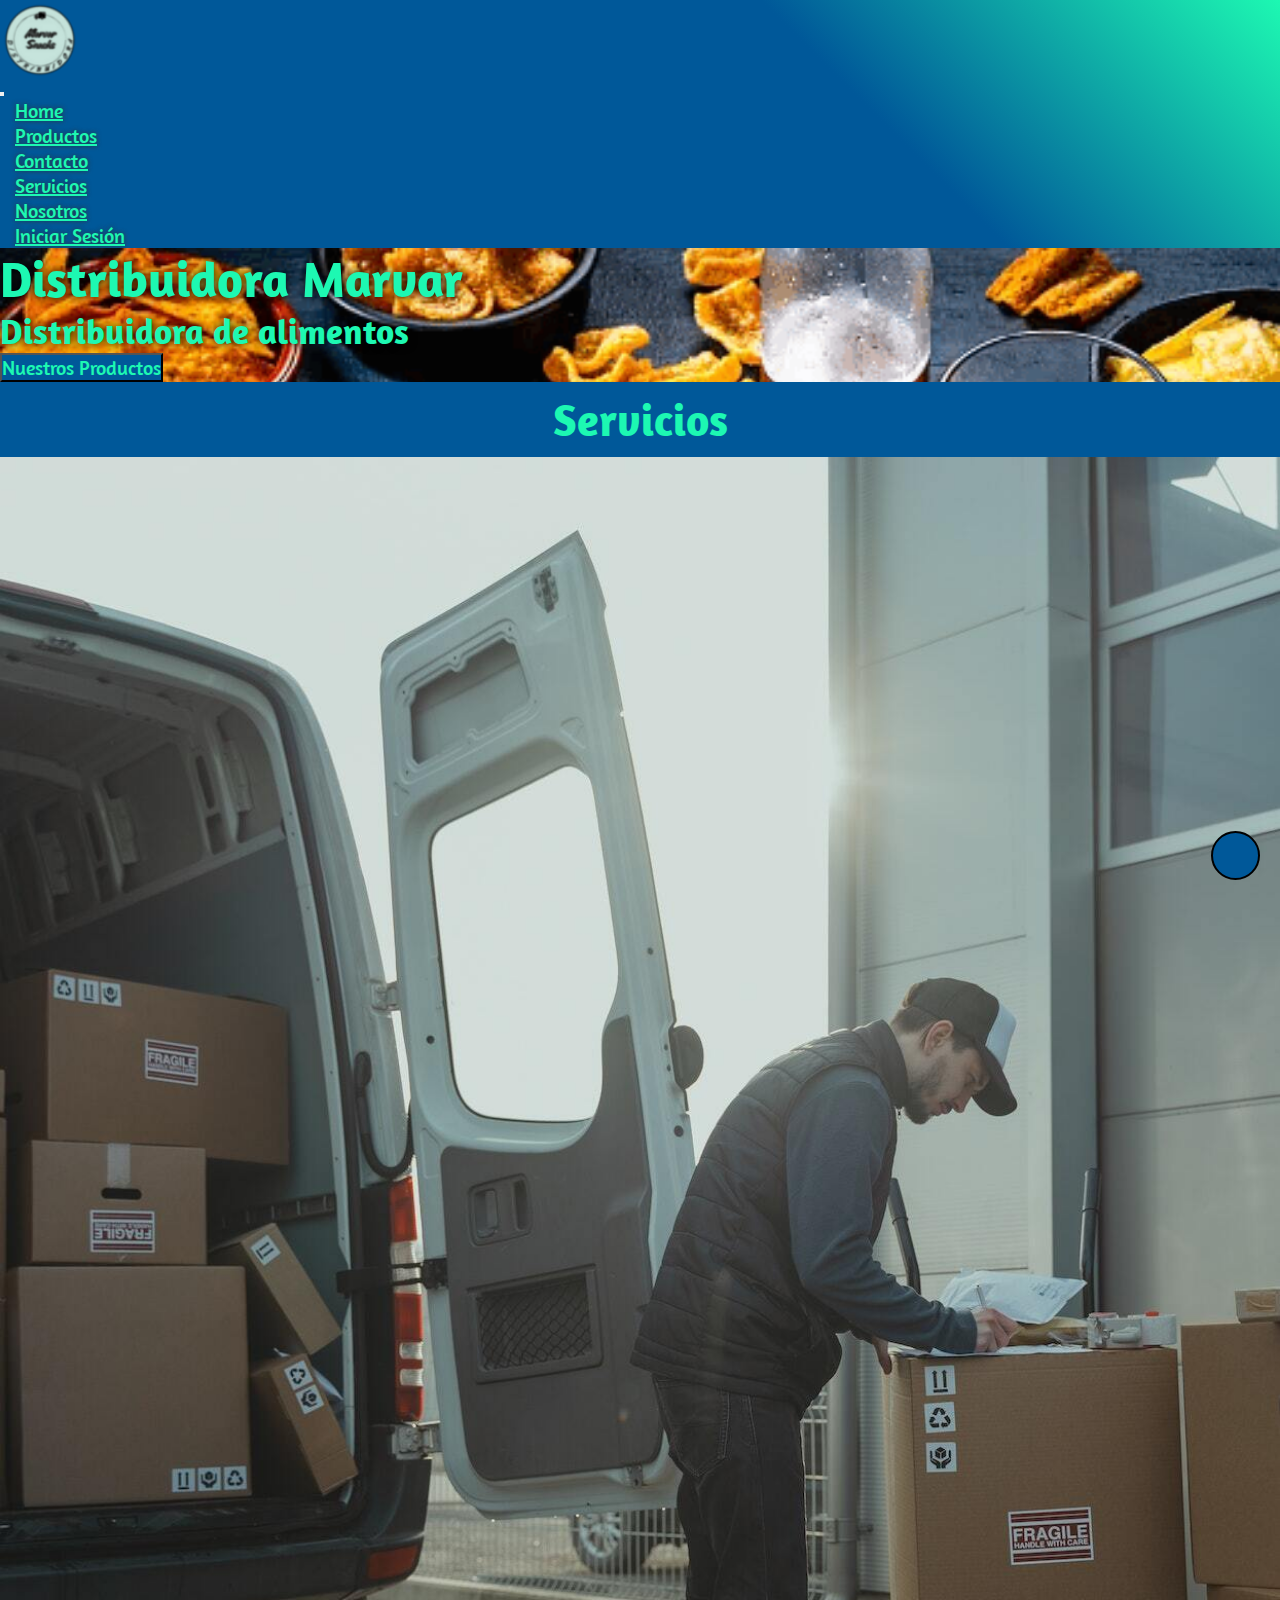
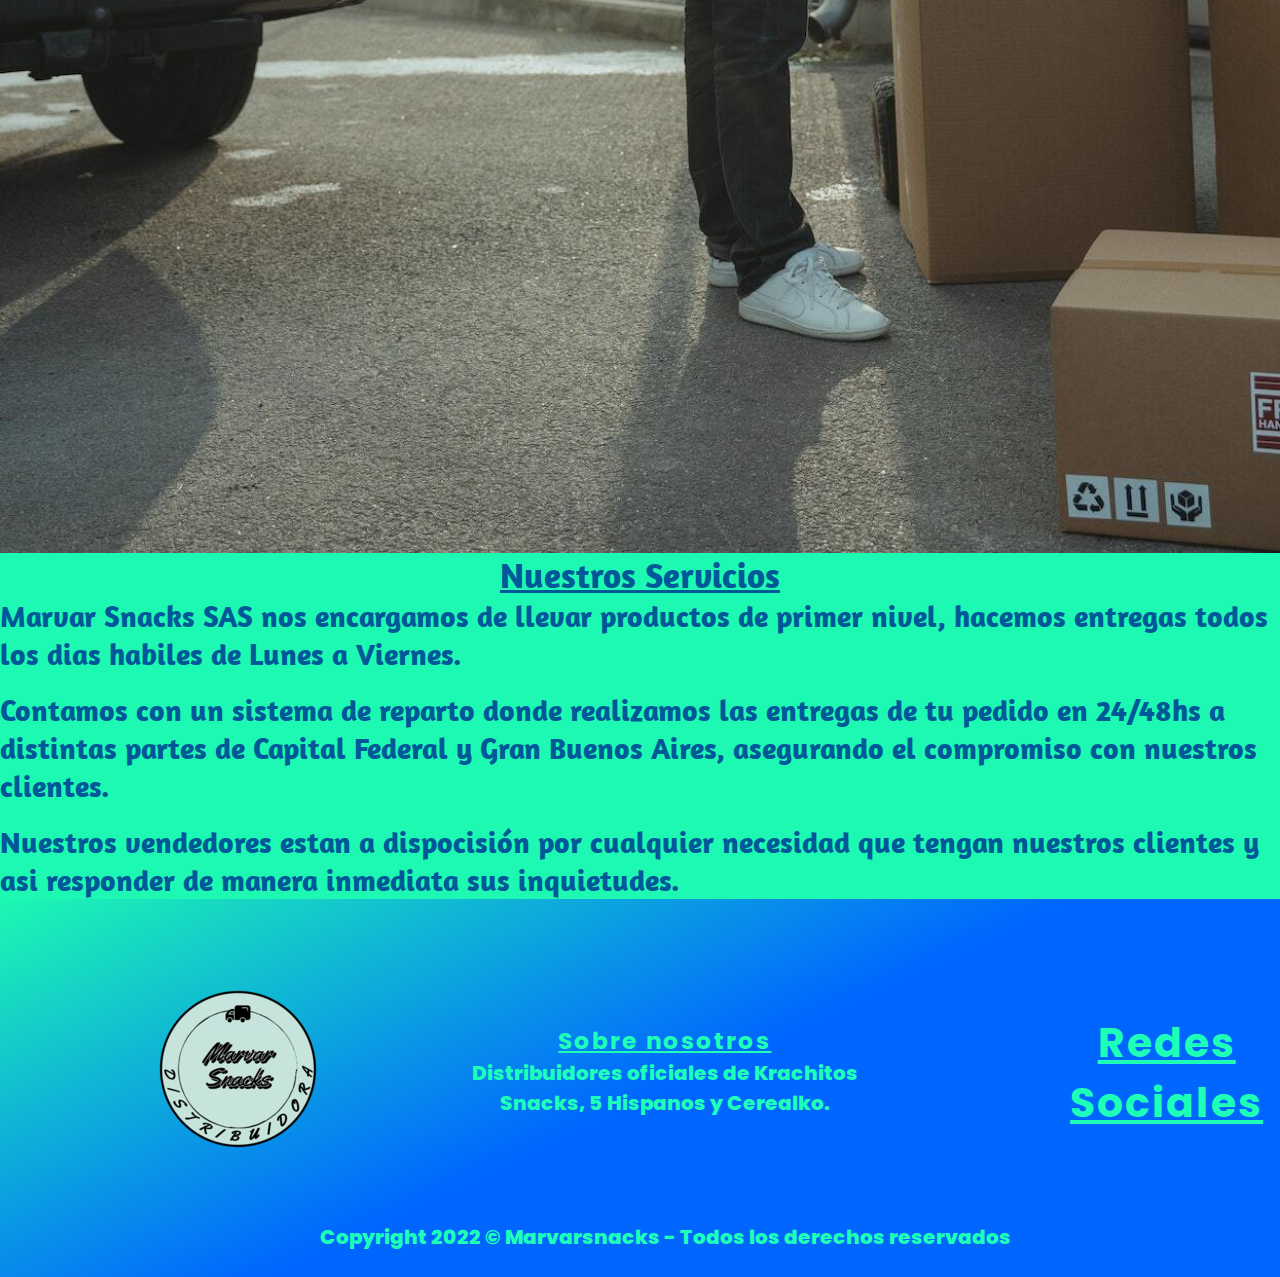
<file: pages/servicios.html>
<!DOCTYPE html>
<html lang="es">
<head>
    <meta charset="UTF-8" />
    <meta http-equiv="X-UA-Compatible" content="IE=edge" />
    <meta name="viewport" content="width=device-width, initial-scale=1.0"/>
    <meta name="description" content="Distribuidora Marvar se encarga de llevar productos de primer nivel, hacemos entregas todos los días hábiles (Lunes a Viernes) a cualquier parte del Gran Buenos Aires y Capital Federal">
    <meta name="keywords" content="servicios, entregas">
    <link rel="shortcut icon" href="../assets/img/logomarvarsnacks.png" type="image/x-icon">
    <link rel="stylesheet" href="https://cdnjs.cloudflare.com/ajax/libs/font-awesome/6.1.2/css/all.min.css"
        integrity="sha512-1sCRPdkRXhBV2PBLUdRb4tMg1w2YPf37qatUFeS7zlBy7jJI8Lf4VHwWfZZfpXtYSLy85pkm9GaYVYMfw5BC1A=="
        crossorigin="anonymous" referrerpolicy="no-referrer" />
    <link rel="stylesheet" href="https://cdn.jsdelivr.net/npm/bootstrap@4.6.2/dist/css/bootstrap.min.css"
        integrity="sha384-xOolHFLEh07PJGoPkLv1IbcEPTNtaed2xpHsD9ESMhqIYd0nLMwNLD69Npy4HI+N" crossorigin="anonymous" />
    <link rel="stylesheet" href="../assets/style.css" />
    <title>MarvarSnacks</title>
</head>
<body>
    <header>
        <!-- navbar inicia -->
        <nav class="navbar navbar-expand-md navbar-dark bgnav">
            <!-- Brand -->
            <a class="navbar-brand logomarvar" href="../index.html"></a>
            <!-- Toggler/collapsibe Button -->
            <button class="navbar-toggler" type="button" data-toggle="collapse" data-target="#collapsibleNavbar">
                <span class="navbar-toggler-icon"></span>
            </button>
            <!-- Navbar links -->
            <div class="collapse navbar-collapse" id="collapsibleNavbar">
                <ul class="navbar-nav">
                    <li class="nav-item">
                        <a class="nav-link" href="../index.html">Home</a>
                    </li>
                    <li class="nav-item">
                        <a class="nav-link" href="./productos.html">Productos</a>
                    </li>
                    <li class="nav-item">
                        <a class="nav-link" href="./contacto.html">Contacto</a>
                    </li>
                    <li class="nav-item">
                        <a class="nav-link" href="#">Servicios</a>
                    </li>
                    <li class="nav-item">
                        <a class="nav-link" href="./nosotros.html">Nosotros</a>
                    </li>
                    <li class="nav-item">
                        <a class="nav-link" href="./iniciarsesion.html">Iniciar Sesión</a>
                    </li>
                </ul>
            </div>
        </nav>
    </header>
    <!-- navbar fin -->
    <main>
        <!-- jumbotron Inicia -->
        <div class="jumbotron">
            <h1>Distribuidora Marvar</h1>
            <p>Distribuidora de alimentos</p>
            <a href="./productos.html"><button type="button" class="btn btn-primary">Nuestros Productos</button></a>
        </div>
        <!-- jumbotron Fin -->
        <!-- main inicia -->
        <h2>Servicios</h2>
        <section class="container-fluid">
            <div class="row">
                <aside class="col-sm-12 col-md-12 col-lg-6 alser">
                </aside>
                <aside class="col-sm-12 col-md-12 col-lg-6 arser">
                    <h3><u>Nuestros Servicios</u></h3>
                    <p>Marvar Snacks SAS nos encargamos de llevar productos de primer nivel, hacemos entregas todos los dias habiles de Lunes a Viernes.</p>
                    <br>
                    <p>Contamos con un sistema de reparto donde realizamos las entregas de tu pedido en 24/48hs a distintas partes de Capital Federal y Gran Buenos Aires, asegurando el compromiso con nuestros clientes.</p>
                    <br>
                    <p>Nuestros vendedores estan a dispocisión por cualquier necesidad que tengan nuestros clientes y asi responder de manera inmediata sus inquietudes.</p>
                </aside>
            </div>
        </section>
    </main>
    <!-- main fin -->
    <!-- footer inicia -->
    <footer>
        <div class="grupo-1">
            <div class="box">
                <a href="#"><img class="logomarvar" src="../assets/img/logomarvarfooter.png" alt="logomarvarsnacks"></a>
            </div>
            <div class="box">
                <div>
                    <h3><u>Sobre nosotros</u></h3>
                    <p>Distribuidores oficiales de Krachitos Snacks, 5 Hispanos y Cerealko.</p>
                </div>
            </div>
            <div class="box">
                <div class="redes">
                    <h3><u>Redes Sociales</u></h3>
                    <a href="#" class="fa-brands fa-facebook"></a>
                    <a href="#" class="fa-brands fa-instagram"></a>
                    <a href="https://wa.me/+541164328284"class="fa-brands fa-whatsapp"></a>
                </div>
            </div>
        </div>
        <div class="grupo-2">
            <div class="box">  
                <p>Copyright 2022 © Marvarsnacks - Todos los derechos reservados</p>
            </div>
        </div>
    </footer>
    <!-- footer fin -->
    <!-- boton subir -->
    <a href="#" class="subir">
        <i class="fa-sharp fa-solid fa-angle-up"></i>
    </a>
    <script src="https://cdn.jsdelivr.net/npm/jquery@3.5.1/dist/jquery.slim.min.js"
        integrity="sha384-DfXdz2htPH0lsSSs5nCTpuj/zy4C+OGpamoFVy38MVBnE+IbbVYUew+OrCXaRkfj" crossorigin="anonymous">
    </script>
    <script src="https://cdn.jsdelivr.net/npm/popper.js@1.16.1/dist/umd/popper.min.js"
        integrity="sha384-9/reFTGAW83EW2RDu2S0VKaIzap3H66lZH81PoYlFhbGU+6BZp6G7niu735Sk7lN" crossorigin="anonymous">
    </script>
    <script src="https://cdn.jsdelivr.net/npm/bootstrap@4.6.2/dist/js/bootstrap.min.js"
        integrity="sha384-+sLIOodYLS7CIrQpBjl+C7nPvqq+FbNUBDunl/OZv93DB7Ln/533i8e/mZXLi/P+" crossorigin="anonymous">
    </script>
</body>
</html>
</file>
<file: assets/style.css>
@import url("https://fonts.googleapis.com/css2?family=Amaranth&family=Baloo+Bhaijaan+2:wght@500&display=swap");
@import url("https://fonts.googleapis.com/css2?family=Poppins:wght@300&display=swap");
* {
  margin: 0;
  padding: 0;
}

html {
  scroll-behavior: smooth;
}

body {
  background-color: #1df8b2;
}
body h2, body .alcon .ubicacion h3, .alcon .ubicacion body h3 {
  background-color: #005899;
  text-align: center;
  color: #1df8b2;
  font-size: 45px;
  font-family: "Amaranth", sans-serif;
  padding: 10px;
  margin: 0px;
}

body::-webkit-scrollbar {
  width: 7px;
}

body::-webkit-scrollbar-thumb {
  background-color: #005899;
  height: 300px;
  border-radius: 5px;
}

.bgnav {
  background-color: #005899;
  background-image: linear-gradient(45deg, #005899 0%, #005899 33%, #005899 66%, #1df8b2 100%);
}

.nav-link {
  color: #1df8b2 !important;
  text-shadow: 0 0 5px #333;
  font-size: 20px;
  padding: 15px !important;
  font-weight: 500;
  font-family: "Amaranth", sans-serif;
}

.navbar-brand {
  content: url(./img/logomarvarsnacks.png);
  display: flex;
  justify-content: center !important;
}

.navbar-dark {
  background-color: #005899;
}

.jumbotron {
  background-image: url(./img/fondo.png);
  background-size: cover;
  background-position: top;
  background-repeat: no-repeat;
  color: #1df8b2;
  border-radius: 0;
  font-weight: bold;
  margin: 0;
  text-shadow: 0 0 10px #000;
}
.jumbotron h1 {
  font-size: 50px;
  font-family: "Amaranth", sans-serif;
}
.jumbotron p {
  font-size: 35px;
  font-family: "Amaranth", sans-serif;
}

.btn-primary {
  background-color: #005899;
  color: #1df8b2;
  font-size: 20px;
  font-family: "Amaranth", sans-serif;
}
.btn-primary .btn-primary:hover {
  background-color: #0066ff;
}

.container-fluid {
  overflow: hidden;
}

.al {
  padding: 0;
  content: url(../assets/img/camionmarvar.png);
  border: groove 4px #005899;
  background-size: cover;
  background-position: center;
  background-repeat: no-repeat;
  width: 100%;
  height: 100vh;
  -webkit-animation: rebotar;
          animation: rebotar;
  -webkit-animation-duration: 10s;
          animation-duration: 10s;
}
@-webkit-keyframes rebotar {
  0% {
    opacity: 0;
  }
  1% {
    transform: translateY(150px);
    box-shadow: 0px 10px 10px 10px #000;
  }
}
@keyframes rebotar {
  0% {
    opacity: 0;
  }
  1% {
    transform: translateY(150px);
    box-shadow: 0px 10px 10px 10px #000;
  }
}

.ar {
  color: #005899;
}
.ar h3 {
  text-align: center;
  color: #005899;
  font-size: 35px;
  font-weight: bold;
  font-family: "Amaranth", sans-serif;
}
.ar p {
  font-size: 20px;
  font-weight: bold;
  text-align: left;
  font-family: "Amaranth", sans-serif;
}
.ar p::-moz-selection {
  color: #005899;
  background-color: #000;
}
.ar p::selection {
  color: #005899;
  background-color: #000;
}

.map {
  width: 100%;
  height: 50vh;
  margin: 0px;
}

h1::-moz-selection {
  color: #1df8b2;
  background-color: #000;
}

h1::selection {
  color: #1df8b2;
  background-color: #000;
}

h2::-moz-selection, .alcon .ubicacion h3::-moz-selection {
  color: #1df8b2;
  background-color: #000;
}

h2::selection, .alcon .ubicacion h3::selection {
  color: #1df8b2;
  background-color: #000;
}

h3::-moz-selection {
  color: #1df8b2;
  background-color: #000;
}

h3::selection {
  color: #1df8b2;
  background-color: #000;
}

h4::-moz-selection {
  color: #005899;
  background-color: #000;
}

h4::selection {
  color: #005899;
  background-color: #000;
}

label::-moz-selection {
  color: #005899;
  background-color: #000;
}

label::selection {
  color: #005899;
  background-color: #000;
}

p::-moz-selection {
  color: #005899;
  background-color: #000;
}

p::selection {
  color: #005899;
  background-color: #000;
}

.row {
  padding-right: 0;
  padding-left: 0;
  margin: 0;
}

.card {
  background-color: #1df8b2;
  padding: 0%;
  text-align: center;
  margin: 0px;
  margin-top: 0px;
}
.card .card-body {
  margin: 0;
}
.card h4 {
  color: #005899;
  font-weight: 600;
  font-size: 30px;
  text-align: center;
  font-family: "Amaranth", sans-serif;
}
.card p {
  color: #005899;
  font-weight: 500;
  font-size: 25px;
  text-align: center;
  font-family: "Amaranth", sans-serif;
}
.card .logos {
  height: 50vh;
  width: 100%;
  -webkit-animation: rebotar;
          animation: rebotar;
  -webkit-animation-duration: 10s;
          animation-duration: 10s;
}
@keyframes rebotar {
  0% {
    opacity: 0;
  }
  1% {
    transform: translateY(150px);
    box-shadow: 0px 10px 10px 10px #000;
  }
}
.card .krach {
  padding: 10vh;
  height: 60vh;
  width: auto;
  display: flex;
  align-self: center;
}
.card .krach:hover {
  transform: rotateZ(20deg);
  transition: all 0.8s;
}
.card .hispanos:hover {
  transform: rotateZ(20deg);
  transition: all 0.8s;
}
.card .macritas:hover {
  transform: scale(1.1);
  transition: all 0.8s;
}
.card .arrocitas:hover {
  transform: scale(1.1);
  transition: all 0.8s;
}
.card .natura {
  padding: 20px;
  height: 40vh;
  width: auto;
  display: flex;
  align-self: center;
}
.card .natura:hover {
  transform: rotateZ(20deg);
  transition: all 0.8s;
  height: 30vh;
  display: flex;
  align-self: center;
}
.card .crisjor {
  padding: 70px;
  height: 60vh;
  width: auto;
  display: flex;
  align-self: center;
}
.card .crisjor:hover {
  transform: scale(1.1);
  transition: all 0.8s;
}
.card .inysa {
  padding: 10vh;
  width: auto;
  height: 40vh;
  display: flex;
  align-self: center;
}
.card .inysa:hover {
  transform: rotateZ(20deg);
  transition: all 0.8s;
}
.card .sol {
  padding: 10vh;
  height: 60vh;
  width: auto;
}
.card .sol:hover {
  transform: scale(1.1);
  transition: all 0.8s;
}

.alcon {
  padding: 0px;
}
.alcon .contacto {
  padding: 0px;
  width: 100%;
  height: 30em;
  background-position: center;
  background-size: cover;
  -webkit-animation: rebotar;
          animation: rebotar;
  -webkit-animation-duration: 10s;
          animation-duration: 10s;
}
@keyframes rebotar {
  0% {
    opacity: 0;
  }
  1% {
    transform: translateY(150px);
    box-shadow: 0px 10px 10px 10px #000;
  }
}
.alcon .ubicacion {
  padding: 50px;
  color: #005899;
  font-family: "Amaranth", sans-serif;
}
.alcon .ubicacion p {
  font-size: 20px;
}
.alcon .ubicacion .icon {
  font-size: 20px;
  display: inline-block;
}
.alcon .ubicacion .map {
  padding: 0px;
  width: 100%;
  height: 70vh;
  border: groove #005899 5px !important;
}
.alcon .ubicacion h3 {
  font-size: 35px !important;
}

.arcon, .arser {
  color: #005899;
  font-weight: 600;
}
.arcon h3, .arser h3 {
  text-align: center;
  font-family: "Amaranth", sans-serif;
  font-weight: bold;
  font-size: 35px;
}
.arcon p, .arser p {
  text-align: left;
  font-family: "Amaranth", sans-serif;
  font-size: 30px;
}

.form-contacto {
  margin: 50px;
  font-size: 20px;
  color: #005899 !important;
}
.form-contacto .form-control {
  width: 100%;
  height: 8vh;
  font-size: 24px;
  color: #005899;
}
.form-contacto textarea {
  width: 100%;
  color: #005899;
}
.form-contacto input {
  color: #005899;
}

.alser {
  padding: 0%;
  content: url(./img/servicios.jpg);
  width: 100%;
  background-position: center;
  background-size: cover;
  -webkit-animation: rebotar;
          animation: rebotar;
  -webkit-animation-duration: 10s;
          animation-duration: 10s;
}
@keyframes rebotar {
  0% {
    opacity: 0;
  }
  1% {
    transform: translateY(150px);
    box-shadow: 0px 10px 10px 10px #000;
  }
}

.form-is {
  padding: 10%;
}

.form-group {
  color: #005899;
  font-weight: bold;
  font-family: "Amaranth", sans-serif;
  font-size: 30px;
}

.form-control {
  width: 80%;
}

footer {
  background-color: #1df8b2;
  background-image: linear-gradient(155deg, #1df8b2 0%, #0066ff 50%, #0066ff 100%);
  width: 100%;
  text-align: center;
  color: #1effb8;
  font-size: 20px;
  font-family: "Poppins", sans-serif;
  font-weight: 800;
  padding: 25px;
}

.logomarvar:hover {
  transform: scale(1.1);
  transition: all 0.8s;
}

.grupo-1 {
  width: 100%;
  display: grid;
  grid-template-columns: repeat(3, 1fr);
  padding: 45px 0px;
}
.grupo-1 .box {
  width: 100%;
  height: 100%;
  display: flex;
  justify-content: center;
  align-items: center;
}
.grupo-1 .box h3 {
  letter-spacing: 2px;
}
.grupo-1 .box p {
  margin-bottom: 5px;
}
.grupo-1 .redes {
  font-size: 35px;
  padding-left: 150px;
  letter-spacing: 8px;
  line-height: 60px;
}
.grupo-1 .redes a {
  color: #1df8b2;
}
.grupo-1 .redes a:hover {
  text-decoration: none;
  color: #fff;
  transition: all 0.8s;
}
.grupo-1 .grupo-2 {
  padding: 15px 10px;
  text-align: center;
}

.subir {
  height: 45px;
  width: 45px;
  background-color: #005899;
  color: #1df8b2;
  position: fixed;
  bottom: 20px;
  right: 20px;
  text-align: center;
  line-height: 40px;
  border-radius: 50%;
  border: 2px solid #000;
  font-size: 22px;
}

.subir:hover {
  color: #fff;
}

@media screen and (min-width: 1200px) {
  .inysa {
    height: 30vh;
  }
}
@media screen and (max-width: 992px) {
  .logos {
    height: 40vh;
  }
  .krach {
    height: 90vh;
  }
  .crisjor {
    height: 70vh;
  }
  .contacto {
    height: 25em;
  }
  .grupo-1 {
    width: 90%;
    grid-template-columns: repeat(1, 1fr);
    padding: 30px 0px;
    text-align: center;
  }
  .grupo-1 .box {
    padding-left: 40px;
    padding-top: 20px;
  }
  .grupo-1 .redes {
    padding-left: 15px;
    padding-top: 35px;
    text-align: center;
  }
}
@media screen and (max-width: 768px) {
  .al {
    height: 90vh;
  }
  .card .krach {
    height: 80vh;
    width: auto;
  }
  .contacto {
    height: 25em;
  }
  .alcon {
    display: flex;
    flex-direction: column;
  }
  .alcon .ubicacion {
    padding: 10px;
    margin: 0px;
  }
  .alcon .map {
    margin: 0%;
    height: 50vh;
    width: 100%;
  }
  .alser {
    height: 100vh;
  }
}
@media screen and (max-width: 576px) {
  .al {
    height: 60vh;
  }
  .card .logos {
    height: 60vh;
  }
  .card .krach {
    height: 60vh;
    width: auto;
  }
  .card .crisjor {
    height: 80vh;
  }
  .card .inysa {
    height: 50vh;
  }
  .card .sol {
    padding: 100px;
    height: 90vh;
    width: auto;
  }
  .contacto {
    height: 18em;
  }
  .map {
    height: 45vh;
  }
  .alser {
    height: 80vh;
  }
}
@media screen and (max-width: 320px) {
  .al {
    height: 50vh;
  }
  .card .krach {
    height: 50vh;
    width: auto;
  }
  .card .crisjor {
    height: 70vh;
  }
  .card .inysa {
    height: 40vh;
  }
  .card .sol {
    height: 70vh;
  }
  .contacto {
    height: 16em;
  }
  .ubicacion .icon {
    display: flex;
    flex-direction: column;
  }
  .ubicacion p {
    font-size: 18px !important;
  }
  .ubicacion .map {
    height: 40vh;
  }
  .alser {
    height: 60vh;
  }
}/*# sourceMappingURL=style.css.map */
</file>
